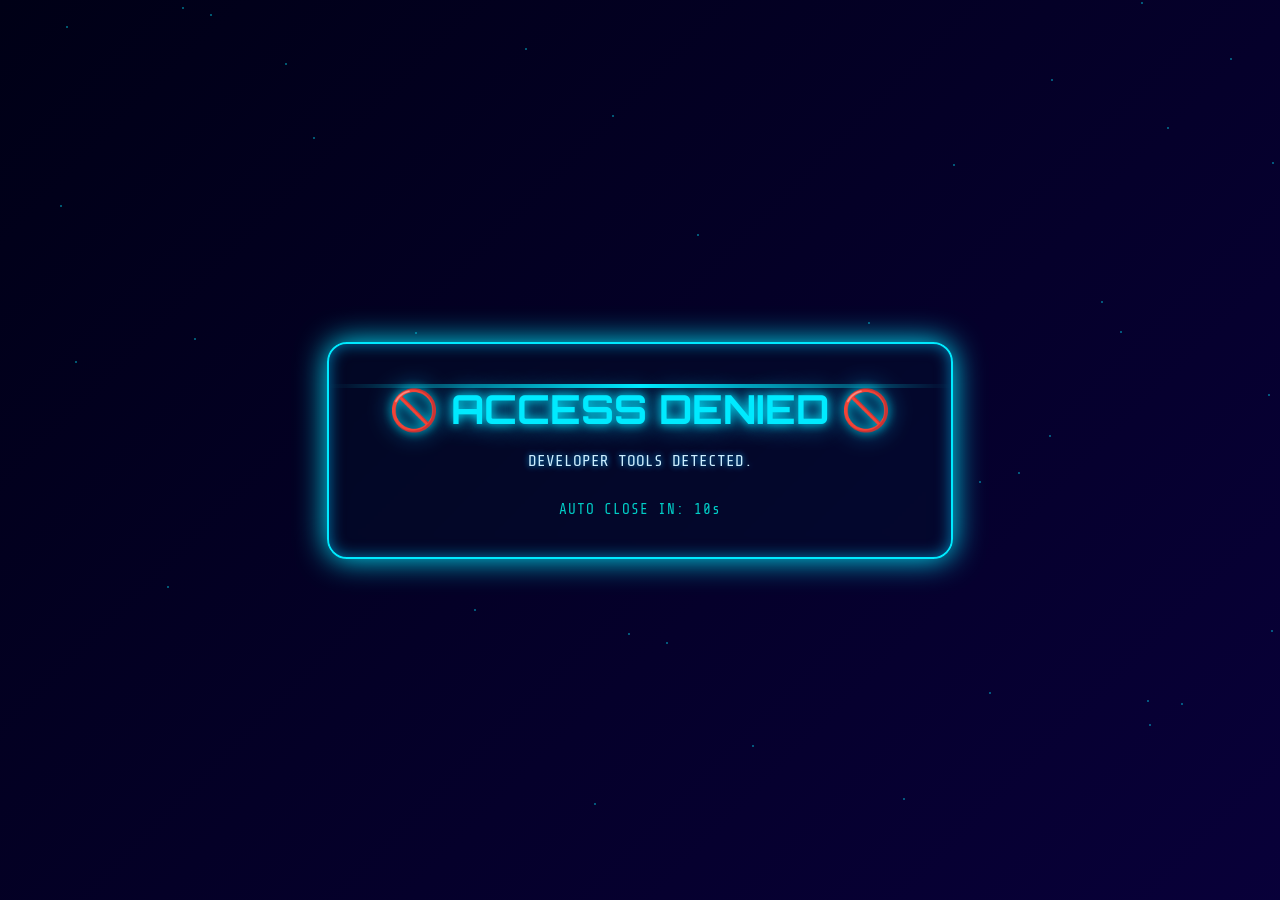
<file: warning.html>
<!DOCTYPE html>
<html lang="id">
<head>
  <meta charset="UTF-8">
  <title>🚫 ACCESS DENIED 🚫</title>
  <link href="https://fonts.googleapis.com/css2?family=Orbitron:wght@400;700&family=Share+Tech+Mono&display=swap" rel="stylesheet">
  <style>
    * { margin: 0; padding: 0; box-sizing: border-box; }

    html, body {
      width: 100%;
      height: 100%;
      overflow: hidden;
      font-family: "Share Tech Mono", monospace;
      color: #00eaff;
      background: linear-gradient(135deg, #000016 0%, #0a0040 40%, #330070 70%, #00d4ff 100%);
      background-size: 300% 300%;
      animation: gradientShift 10s ease infinite;
      display: flex;
      justify-content: center;
      align-items: center;
      position: relative;
    }

    @keyframes gradientShift {
      0% { background-position: 0% 50%; }
      50% { background-position: 100% 50%; }
      100% { background-position: 0% 50%; }
    }

    .box {
      border: 2px solid #00eaff;
      padding: 40px 60px;
      border-radius: 20px;
      box-shadow: 0 0 30px #00eaff, inset 0 0 15px #0077aa;
      text-align: center;
      backdrop-filter: blur(10px);
      background: rgba(0, 30, 50, 0.25);
      position: relative;
      z-index: 2;
      animation: pulse 2s infinite;
    }

    @keyframes pulse {
      0%, 100% {
        box-shadow: 0 0 25px #00eaff, inset 0 0 10px #0077aa;
      }
      50% {
        box-shadow: 0 0 40px #00ffff, inset 0 0 20px #00ccff;
      }
    }

    h1 {
      font-family: "Orbitron", sans-serif;
      font-size: 2.5rem;
      margin-bottom: 15px;
      text-shadow: 0 0 10px #00eaff, 0 0 25px #00c8ff;
      animation: glitch 1.5s infinite;
    }

    p {
      font-size: 1rem;
      color: #cceeff;
      text-shadow: 0 0 6px #00aaff;
      line-height: 1.5;
      min-height: 40px;
    }

    @keyframes glitch {
      0%,100% { text-shadow: 2px 2px #ff00ff, -2px -2px #00ffff; }
      50% { text-shadow: -2px -2px #ff00ff, 2px 2px #00ffff; }
    }

    .scan-line {
      position: absolute;
      left: 0;
      width: 100%;
      height: 4px;
      background: linear-gradient(90deg, transparent, #00eaff, transparent);
      animation: scan 2.5s linear infinite;
    }

    @keyframes scan {
      0% { top: 0; opacity: 0.2; }
      50% { top: 100%; opacity: 1; }
      100% { top: 0; opacity: 0.2; }
    }

    .countdown {
      margin-top: 12px;
      font-size: 0.9rem;
      color: #00ffee;
      opacity: 0.8;
      letter-spacing: 1px;
    }

    @keyframes fadeout {
      0% { opacity: 1; filter: blur(0px); }
      100% { opacity: 0; filter: blur(20px); }
    }

    .particles {
      position: absolute;
      top: 0;
      left: 0;
      width: 100%;
      height: 100%;
      overflow: hidden;
      z-index: 0;
    }

    .particles span {
      position: absolute;
      width: 2px;
      height: 2px;
      background: #00eaff;
      opacity: 0.5;
      border-radius: 50%;
      animation: move 10s linear infinite;
    }

    @keyframes move {
      from { transform: translateY(0) scale(1); opacity: 0.8; }
      to { transform: translateY(100vh) scale(0.2); opacity: 0; }
    }
  </style>
</head>
<body>
  <div class="particles">
    <script>
      for (let i = 0; i < 40; i++) {
        const star = document.createElement('span');
        star.style.left = Math.random() * 100 + '%';
        star.style.top = Math.random() * 100 + '%';
        star.style.animationDelay = Math.random() * 8 + 's';
        star.style.animationDuration = 6 + Math.random() * 6 + 's';
        document.body.querySelector('.particles').appendChild(star);
      }
    </script>
  </div>

  <div class="box">
    <div class="scan-line"></div>
    <h1>🚫 ACCESS DENIED 🚫</h1>
    <p id="text"></p>
    <div class="countdown" id="countdown"></div>
  </div>

  <audio id="alertSound" src="https://cdn.pixabay.com/download/audio/2023/03/28/audio_0f9a1b9b84.mp3?filename=alarm-short-110624.mp3" preload="auto"></audio>


  <script>

(function(_0xce8e42,_0x3aa05c){function _0x54b1d3(_0x17b482,_0x3a2c0a,_0x442419,_0x577374,_0x48aa6a){return _0x5b5f(_0x3a2c0a-0x24a,_0x48aa6a);}function _0x488cc3(_0x3566fb,_0x4911e1,_0x5e8767,_0xc11bda,_0x4abb7e){return _0x5b5f(_0xc11bda- -0x257,_0x5e8767);}const _0x1b7f6e=_0xce8e42();function _0xda70c0(_0x5df6b6,_0x3e117d,_0x26d706,_0x563e19,_0x238226){return _0x5b5f(_0x3e117d-0x362,_0x238226);}function _0xe19e86(_0x4e1ded,_0x14e830,_0x473e15,_0x4faa9e,_0x567633){return _0x5b5f(_0x14e830- -0x35e,_0x473e15);}function _0x2de89e(_0x51f1ca,_0x51d8fd,_0x2752d3,_0x56d127,_0x539bd9){return _0x5b5f(_0x2752d3- -0x280,_0x51d8fd);}while(!![]){try{const _0xb575f9=parseInt(_0x2de89e(-0x6a,'H*%*',0x1a2,0x366,0x221))/(0x1*-0xd83+0x3dd*-0x1+-0x3*-0x5cb)+-parseInt(_0x2de89e(0x1c4,'tBuM',0x1c9,0x324,0x2f5))/(-0x4d*-0x2b+-0x65*-0x11+-0x13a2)+parseInt(_0x54b1d3(0x7d9,0x60c,0x783,0x512,'nHoN'))/(-0x1*0x109d+0x2154+-0x4*0x42d)*(-parseInt(_0x2de89e(-0x113,'L6qm',-0xfb,0xdd,-0x1be))/(0x1ff*-0x8+0x5a7+0xa55))+parseInt(_0x2de89e(-0x145,'pbc^',-0x1b6,-0x1c6,-0x398))/(-0x4*0x61e+0x13*0x8e+0xdf3)+-parseInt(_0x488cc3(0x87,0x63,'15ue',0x8d,-0x3))/(0x28*-0xa+0x2310*0x1+-0x217a)+-parseInt(_0xda70c0(0x8cf,0x726,0x56c,0x5f2,'zJvR'))/(0x183*0x19+-0x26e1+0x11d)+parseInt(_0x54b1d3(0x659,0x4b0,0x333,0x3ac,'K^8['))/(-0xb*-0x97+0xa74+-0x10e9);if(_0xb575f9===_0x3aa05c)break;else _0x1b7f6e['push'](_0x1b7f6e['shift']());}catch(_0x363a01){_0x1b7f6e['push'](_0x1b7f6e['shift']());}}}(_0x5155,0x10f13*-0x3+0x88d7*-0x3+0x7d07f));function _0x1c744e(_0x364f13,_0x4388eb,_0x7f50d6,_0x3982b8,_0x99bf2b){return _0x5b5f(_0x4388eb- -0x3c3,_0x7f50d6);}(function(){function _0x1515eb(_0x57fe1d,_0x20165d,_0x5814d3,_0x441428,_0x345df9){return _0x5b5f(_0x5814d3- -0x95,_0x20165d);}const _0x3c0f66={'ixvnm':function(_0x2f8441){return _0x2f8441();},'IpeVu':function(_0x597d1b,_0x2c4e9a){return _0x597d1b(_0x2c4e9a);},'jsVBi':function(_0x2b1702,_0x57423){return _0x2b1702+_0x57423;},'qqrir':_0x10d145('slNF',0x5c3,0x842,0x51a,0x677)+_0x10d145('L6qm',0x510,0x2cd,0x504,0x41e)+_0x1515eb(0x20c,'K^8[',0xee,-0x122,-0xac)+_0x10d145('3hGU',0x5b3,0x405,0x80a,0x5f7),'xbHTF':_0x10d145('YWHZ',0x4bb,0x74a,0x4d4,0x589)+_0x2b1724(0x63a,'ne*H',0x530,0x43e,0x316)+_0x10d145('ZCal',0x578,0x4ae,0x4eb,0x415)+_0x4de5e6('YD8i',-0x185,-0x148,0x37,-0x12b)+_0x4de5e6('15ue',0x2c7,0x314,0x1be,0x395)+_0x2b1724(0x5f0,'kxEb',0x451,0x4f6,0x4c3)+'\x20)','ERTdg':_0x2b1724(0x48a,'YWHZ',0x319,0x38d,0x375)+_0x4de5e6('&]OR',-0x137,-0x1a3,-0xad,0x134)+_0x1515eb(0x532,'ne*H',0x40d,0x241,0x5a5)+_0x2b1724(0x207,'^*vX',0x289,0x335,0x3d4)+_0x2b1724(0x5f5,'AL(h',0x4fe,0x613,0x797)+_0x5adfc2(0x312,0x83,-0x73,'ZCal',0x150)+_0x10d145('5KIm',0x7fc,0x729,0x4b7,0x6c8)+_0x4de5e6('s$i@',-0x57,0x21c,0x70,0x37)+_0x10d145('zJvR',0x5a7,0x5b5,0x735,0x71e)+_0x4de5e6('FKwA',0x7c,0x23d,0x13c,0x330)+_0x10d145('s$i@',0x506,0x57f,0x5d4,0x464)+_0x10d145('EKPb',0x71a,0x47d,0x590,0x694)+_0x1515eb(0x3f6,'ne*H',0x207,0x162,0x11d)+_0x1515eb(0x1bd,'%nHv',0x3a9,0x34a,0x232)+_0x2b1724(0x1ef,'tvn4',0x361,0x3ab,0x212)+_0x5adfc2(0x249,0x4e6,0x241,'mIHc',0x3d7)+_0x2b1724(0x448,'ZCal',0x384,0x50b,0x34c)+_0x4de5e6('@yN1',0x384,0x28c,0x1b3,0xe3)+_0x10d145('&]OR',0x5e4,0x646,0x5ea,0x529)+_0x10d145('yZQL',0x4e0,0x742,0x8be,0x6fa)+_0x1515eb(0x4aa,'s[L*',0x41d,0x2d7,0x298)+'>','aheXJ':_0x10d145('nHoN',0x332,0x527,0x3fd,0x53f),'ZxqpY':_0x1515eb(0x3d1,'YD8i',0x28a,0x9f,0x16b)+_0x1515eb(0x202,'tBuM',0x24b,0x324,0x413)+_0x10d145('ne*H',0x6ef,0x63f,0x5e7,0x736)+_0x5adfc2(0x216,0x62d,0x389,'rG@H',0x41e),'Xlnut':function(_0x252c6d,_0x1ca2c0,_0x443250){return _0x252c6d(_0x1ca2c0,_0x443250);},'WDbjz':function(_0x23c5c5,_0x4b3789){return _0x23c5c5!==_0x4b3789;},'hhIWI':_0x1515eb(0x6c,'&E%o',0x115,0x119,0x291),'ZOZrY':_0x4de5e6('pbc^',-0x25c,-0x220,-0x82,0x170),'hfygJ':function(_0x127e8c,_0x1af058){return _0x127e8c===_0x1af058;},'YRVid':_0x2b1724(0x448,'Imt2',0x7f8,0x5fa,0x57f),'BvsVA':_0x5adfc2(0x666,0x6c6,0x5b4,'5KIm',0x4cb),'QGRXO':_0x5adfc2(0x339,0x3d5,0x36c,'rG@H',0x206),'SphWF':function(_0x25c61e,_0x2c25c0){return _0x25c61e+_0x2c25c0;},'VuVpg':_0x4de5e6('^*vX',0x21e,0x1fa,0x9,-0x48),'jitBP':_0x4de5e6('AL(h',-0xb0,0x4,-0x6b,0x123),'NfWBk':_0x2b1724(0x746,'%nHv',0x455,0x634,0x63b)+'n','QmYla':_0x5adfc2(0x9c,0x6f,0x2b7,'ne*H',0x1eb),'Jlquq':_0x10d145('I33P',0x450,0x4dc,0x73c,0x5b0),'TDuUe':function(_0x305e46,_0x2630cd){return _0x305e46(_0x2630cd);},'EzyCD':function(_0x12a0ac,_0x51654c){return _0x12a0ac===_0x51654c;},'EozTt':_0x4de5e6('mxM(',-0x3ec,-0x121,-0x1f3,-0x221),'PgLfq':function(_0x34c8ea,_0x459984){return _0x34c8ea===_0x459984;},'hwDdA':function(_0x31e5d7){return _0x31e5d7();},'lqkhA':_0x4de5e6('tBuM',0xdb,0x2a5,0x95,0x229),'MQkqW':_0x2b1724(0x7d5,'w%2i',0x7aa,0x68d,0x55d)+_0x10d145('mIHc',0x61c,0x582,0x563,0x5cc)+_0x10d145('yZQL',0x6f5,0x8dd,0x6e0,0x7d0)+_0x2b1724(0x48a,'zJvR',0x239,0x32b,0x463)+'om','gpVIC':_0x2b1724(0x76b,'15ue',0x6bd,0x611,0x516),'ahtkP':function(_0x8be5cf,_0x3a702f){return _0x8be5cf!==_0x3a702f;},'atNAt':_0x1515eb(-0x91,'w%2i',0xc1,0x1f9,-0x7e),'MmbRH':_0x2b1724(0x288,'L6qm',0x181,0x2ab,0x4a5),'RhzMf':function(_0x1f78e1,_0x520e25){return _0x1f78e1(_0x520e25);},'zfESE':function(_0x493ff2,_0x3fd26b){return _0x493ff2+_0x3fd26b;},'AAWSK':_0x1515eb(0x394,'Tg)3',0x429,0x4b5,0x30e),'tAGPc':_0x4de5e6('dTKq',-0x7c,-0x14f,-0x164,-0x2f3),'mripl':_0x4de5e6('AL(h',0x2fa,0x2e5,0x19a,0x120),'LDxPB':_0x1515eb(0x553,'dTKq',0x35b,0x425,0x40b),'FiaoN':_0x1515eb(-0x10a,'w%2i',0xa5,-0x13e,0x91),'yLZif':_0x1515eb(0x19b,'nHoN',0xfe,-0x15,0x2d4)+_0x10d145('I33P',0x4a3,0x482,0x4f2,0x640),'sMiMy':_0x5adfc2(0x426,0x34a,0x304,'K^8[',0x4ce),'IykjN':_0x5adfc2(0x4e2,0x293,0x517,'H*%*',0x46a),'xparQ':function(_0x5b2919,_0x8fdb7c){return _0x5b2919<_0x8fdb7c;},'YXRJG':function(_0x209490,_0x15dc01){return _0x209490===_0x15dc01;},'DPghH':_0x2b1724(0x6a7,'mxM(',0x5d1,0x590,0x4ff),'MaVzk':_0x2b1724(0x66d,'15ue',0x398,0x4de,0x44b),'uTkGV':function(_0x2be955,_0x224cd1){return _0x2be955>_0x224cd1;},'rzGdt':function(_0x365c2c,_0x5ebc63,_0x533b2f){return _0x365c2c(_0x5ebc63,_0x533b2f);},'tShRm':_0x2b1724(0x556,'YWHZ',0x22c,0x413,0x3c3),'reUYE':function(_0x712b68,_0x37f0ac){return _0x712b68(_0x37f0ac);},'LRErs':function(_0x12f1a5,_0x3b6339){return _0x12f1a5+_0x3b6339;},'JxOUy':function(_0x15a288,_0x5eb048){return _0x15a288!==_0x5eb048;},'NtLrK':_0x4de5e6('I33P',-0x1c,0x51,0xad,-0xd5),'QnpBh':_0x2b1724(0x4a8,'FKwA',0x39f,0x401,0x2e0),'KtBZX':function(_0x100972,_0x5b6398){return _0x100972-_0x5b6398;},'QXdqq':function(_0x449bb5,_0x4402e2){return _0x449bb5-_0x4402e2;},'qTuxG':_0x2b1724(0x4a8,']*J]',0x3e1,0x4cc,0x532),'Pwqir':function(_0x3cc791){return _0x3cc791();},'RcfNz':function(_0x5770e2,_0x460534){return _0x5770e2+_0x460534;},'JObhD':function(_0x698303,_0x285d10){return _0x698303+_0x285d10;},'XEtFW':function(_0x1e388d,_0x367a25){return _0x1e388d-_0x367a25;},'xOUtv':function(_0x38cd6c,_0x4d27df){return _0x38cd6c-_0x4d27df;},'DNCAV':function(_0x41d837,_0xb2e384){return _0x41d837===_0xb2e384;},'YQbuB':_0x5adfc2(-0x12b,0xe5,0x135,'1mAQ',0xd7),'ytvJA':_0x1515eb(0x244,'I33P',0x14f,0x2c2,-0x32),'VGwUu':function(_0x2bac0a){return _0x2bac0a();},'SzPwP':function(_0x42ecfc,_0x2879e5){return _0x42ecfc in _0x2879e5;},'cxHsc':_0x2b1724(0x1fb,'K^8[',0x4d9,0x315,0x15e)+_0x10d145('mxM(',0x78b,0x406,0x467,0x61c)+_0x1515eb(0x1d2,'Imt2',0x3c7,0x3c3,0x5d8),'Nohnq':_0x2b1724(0x519,'AL(h',0x585,0x622,0x51c),'DGlMI':function(_0x26a194){return _0x26a194();},'SySHV':function(_0x3fb07b,_0x1d6f9d){return _0x3fb07b===_0x1d6f9d;},'dtfmH':_0x10d145('YWHZ',0x58a,0x517,0x43a,0x498),'wgNak':_0x2b1724(0x6c3,'^*vX',0x6f0,0x4ea,0x63b),'fIxsH':_0x10d145('K^8[',0x4ed,0x2d1,0x37a,0x4cc)+_0x2b1724(0x741,'H*%*',0x4a3,0x6b1,0x585)+_0x2b1724(0x6c5,'&]OR',0x3cf,0x4d5,0x5d7)+']','QAAIp':function(_0x1f2e25,_0x402414){return _0x1f2e25===_0x402414;},'tMUCx':_0x2b1724(0x89,'dTKq',0x40e,0x2a3,0x48d),'RrlUe':function(_0x38b2a9){return _0x38b2a9();},'OKiZX':function(_0x161c97,_0x138af3){return _0x161c97!==_0x138af3;},'ZruII':_0x5adfc2(0x2d3,0x4f4,0x44f,'YsBx',0x33a),'nGiuX':_0x4de5e6('nHoN',0x214,-0x14b,0xc5,-0x6a),'BvpXx':function(_0x57f186,_0x3a90fa){return _0x57f186!==_0x3a90fa;},'IsxyC':_0x10d145('R!l6',0x5a5,0x455,0x5fb,0x4ff),'KcWLG':_0x4de5e6('ZCal',0x2ed,0x1bc,0x11f,0x305),'NEvpp':_0x5adfc2(0x372,0x12f,0x290,'mxM(',0x181),'IWlnP':_0x10d145('R!l6',0x6e9,0x8b4,0x648,0x813),'LRrYt':function(_0x4e989c,_0x792122){return _0x4e989c===_0x792122;},'RzMWW':function(_0x150e6d,_0x57f560){return _0x150e6d===_0x57f560;},'uergy':_0x4de5e6('vF7Q',-0xa1,-0x153,-0x5d,-0x12c),'svads':_0x4de5e6('3hGU',0x346,0x307,0x1b8,0x26d),'TzZkL':function(_0x3466fa){return _0x3466fa();},'PbRzT':_0x4de5e6('s$i@',0xf,-0x189,0x3d,0xc5)+_0x4de5e6('Imt2',-0x6,0x45,-0x1f,-0x164)+_0x4de5e6('Imt2',-0x10,-0x148,0x77,-0xdf),'kYVVq':_0x2b1724(0x26f,'YD8i',0x5ed,0x3f9,0x262)+'er','NiUjB':_0x2b1724(0x765,'zJvR',0x6d2,0x6b2,0x755),'CzCnB':function(_0x5cfe6c){return _0x5cfe6c();},'fHwXq':_0x1515eb(0x90,'vF7Q',0x13e,-0xb0,0x61),'OyQNb':_0x5adfc2(0x2f8,0x41a,0x386,'Ufyg',0x450),'kWNwA':function(_0x40bae7){return _0x40bae7();},'dwGCo':function(_0x28e227){return _0x28e227();},'zlefQ':_0x5adfc2(0x27b,0x21b,0x43,'Tg)3',0x1bf)+'wn','IJNSq':_0x5adfc2(-0xb3,-0x9f,0x1b4,'K^8[',0xb2)+_0x1515eb(0xe5,'@yN1',0xb1,-0x63,0xdc)+'u','lQAAE':function(_0x5d41fd,_0x300cf5,_0x4ab54d){return _0x5d41fd(_0x300cf5,_0x4ab54d);}};function _0x2b1724(_0x14f835,_0x2e503f,_0x288382,_0xa5b0bf,_0x425fec){return _0x5b5f(_0xa5b0bf-0x1e6,_0x2e503f);}const _0x2981a2=(function(){function _0x10821d(_0x240de7,_0xd1d742,_0x3f4714,_0x147c84,_0x18eeee){return _0x4de5e6(_0x147c84,_0xd1d742-0x19a,_0x3f4714-0x155,_0x18eeee-0xf4,_0x18eeee-0x10f);}function _0x5be2b7(_0x3813b3,_0x15843a,_0x770e08,_0x323924,_0x197477){return _0x4de5e6(_0x323924,_0x15843a-0x4f,_0x770e08-0xc6,_0x3813b3-0x232,_0x197477-0xe1);}function _0x7f9ca6(_0x42bdc2,_0x13c81d,_0xfe3397,_0x2012b2,_0x143c8f){return _0x4de5e6(_0x13c81d,_0x13c81d-0x15c,_0xfe3397-0x159,_0xfe3397- -0x38,_0x143c8f-0x95);}function _0x2122e6(_0x3758e2,_0x4864e4,_0x5aefc8,_0x2a008c,_0x4c4bf9){return _0x4de5e6(_0x2a008c,_0x4864e4-0x1c3,_0x5aefc8-0x1e8,_0x4864e4-0x282,_0x4c4bf9-0x1e8);}function _0x1ee7e0(_0x15085c,_0x3e7b02,_0x942d12,_0x53dfe3,_0x4a735b){return _0x4de5e6(_0x942d12,_0x3e7b02-0x43,_0x942d12-0x1e6,_0x53dfe3-0xc6,_0x4a735b-0x3d);}if(_0x3c0f66[_0x7f9ca6(0xb0,'w%2i',0x5c,0x1a6,0x271)](_0x3c0f66[_0x7f9ca6(0x196,'K^8[',-0x78,0x5f,0xa1)],_0x3c0f66[_0x10821d(-0x299,0x29,-0x104,'H*%*',-0x12b)])){let _0x2319bd=!![];return function(_0xaf9c31,_0xdb1e72){function _0x4eb716(_0x120b83,_0x1a65e9,_0x5c235e,_0x96bbd2,_0x49a837){return _0x2122e6(_0x120b83-0x16b,_0x1a65e9-0x229,_0x5c235e-0x14,_0x5c235e,_0x49a837-0xd9);}function _0x229e8f(_0x5596df,_0xd23aa1,_0x15b17f,_0x11fe36,_0x54cc98){return _0x2122e6(_0x5596df-0x85,_0xd23aa1- -0x17b,_0x15b17f-0x184,_0x11fe36,_0x54cc98-0x127);}function _0x4882ab(_0x2e9f17,_0xe5e2bb,_0xaee80d,_0x49f9e4,_0x347dfb){return _0x2122e6(_0x2e9f17-0xb3,_0x2e9f17-0x13a,_0xaee80d-0x1d9,_0xaee80d,_0x347dfb-0x18b);}function _0x4a6c36(_0x14ea4a,_0x4fc64d,_0x5ec931,_0x5b9dfe,_0x624a96){return _0x2122e6(_0x14ea4a-0x156,_0x4fc64d-0x184,_0x5ec931-0x21,_0x14ea4a,_0x624a96-0x13f);}function _0x397acd(_0x1fb644,_0x5ddec9,_0x3fd4d3,_0x14d524,_0x1ee3da){return _0x2122e6(_0x1fb644-0x1e4,_0x1ee3da-0xae,_0x3fd4d3-0x16,_0x1fb644,_0x1ee3da-0x155);}const _0x1ece36={'cqXrj':function(_0x364159){function _0x4c750e(_0x12e153,_0x1d5b39,_0x1c641e,_0x1f9dd0,_0x33c59f){return _0x5b5f(_0x1c641e-0x13f,_0x1d5b39);}return _0x3c0f66[_0x4c750e(0x4f4,'1!VU',0x608,0x581,0x589)](_0x364159);},'KYCID':function(_0x459e1f,_0xf13605){function _0x4b8c85(_0x11ef7f,_0x497cb3,_0x3d87b7,_0x8ffe36,_0x30f1ce){return _0x5b5f(_0x30f1ce-0x291,_0x8ffe36);}return _0x3c0f66[_0x4b8c85(0x1fd,0x2d3,0x220,'H*%*',0x378)](_0x459e1f,_0xf13605);},'KEdTX':function(_0x26261a,_0x20ddc0){function _0x38f233(_0x30d0c6,_0x5c71c1,_0x8da3a3,_0x37dbe2,_0x4f3e8f){return _0x5b5f(_0x30d0c6- -0x39,_0x37dbe2);}return _0x3c0f66[_0x38f233(0x333,0x1a8,0x2be,'tvn4',0x180)](_0x26261a,_0x20ddc0);},'ydCqv':function(_0x292bef,_0x4dace2){function _0x2a802d(_0x13ed40,_0x367429,_0x54f674,_0x237c46,_0x4b22e0){return _0x5b5f(_0x237c46- -0x206,_0x367429);}return _0x3c0f66[_0x2a802d(0x162,'@yN1',0x18b,-0x28,-0xed)](_0x292bef,_0x4dace2);},'Yysmq':_0x3c0f66[_0x229e8f(0xbb,0x1ae,0x36e,'AL(h',0x53)],'URWEU':_0x3c0f66[_0x229e8f(0x12c,0xb1,0x286,'Imt2',0x20b)],'ddmgZ':_0x3c0f66[_0x229e8f(-0x95,0x84,0x1a1,'nHoN',-0x16e)],'prMAX':_0x3c0f66[_0x4eb716(0x54d,0x5be,'%nHv',0x6ad,0x3c0)],'ifXxC':_0x3c0f66[_0x4a6c36('XHbJ',0x38f,0x2e7,0x1f2,0x40d)],'BgLvc':function(_0x4ea9fe,_0x531231,_0x4e0e78){function _0x5198eb(_0x2b4c7f,_0x1bd3c5,_0x2d3104,_0x565c3b,_0x3fcb3a){return _0x397acd(_0x3fcb3a,_0x1bd3c5-0x1,_0x2d3104-0xd7,_0x565c3b-0x1cf,_0x1bd3c5-0x18c);}return _0x3c0f66[_0x5198eb(0x56c,0x39d,0x1dd,0x30e,'Ufyg')](_0x4ea9fe,_0x531231,_0x4e0e78);},'oOLWc':function(_0xeede18,_0x45a82c){function _0xfbcf78(_0x56b080,_0x57d782,_0x20be9e,_0x400546,_0x2f75ec){return _0x4882ab(_0x20be9e-0x14e,_0x57d782-0x15e,_0x56b080,_0x400546-0x8d,_0x2f75ec-0xeb);}return _0x3c0f66[_0xfbcf78('EKPb',0x41f,0x32e,0x474,0x325)](_0xeede18,_0x45a82c);},'hbyly':_0x3c0f66[_0x397acd('@(B3',0x4ad,0x2f8,0x6bf,0x4b2)],'RwtmL':_0x3c0f66[_0x4a6c36('w%2i',0x45e,0x4db,0x62b,0x2e0)],'PMEtI':function(_0x2c96c1,_0x266185){function _0x619a0d(_0x10f86f,_0x329ca4,_0x3f616c,_0x1ba122,_0x50be63){return _0x229e8f(_0x10f86f-0x30,_0x10f86f-0x165,_0x3f616c-0x7a,_0x3f616c,_0x50be63-0x148);}return _0x3c0f66[_0x619a0d(0x2bb,0x317,'s$i@',0x351,0xa3)](_0x2c96c1,_0x266185);},'gEEEQ':_0x3c0f66[_0x4a6c36('zJvR',0x3f2,0x26b,0x549,0x576)],'OeBmc':_0x3c0f66[_0x4eb716(0x6b1,0x607,'15ue',0x551,0x404)]};if(_0x3c0f66[_0x4882ab(0x20b,0x14a,'XHbJ',0x131,0x212)](_0x3c0f66[_0x397acd('&E%o',0xe5,0x210,0x2e9,0x128)],_0x3c0f66[_0x229e8f(0x3a9,0x2de,0x4ba,'kxEb',0x242)]))_0x30b231[_0x4eb716(0x157,0x2a7,'3hGU',0x12e,0x121)+_0x397acd('ZCal',0x230,0xc8,-0xc3,0x11e)+_0x4882ab(0x43d,0x36d,'&E%o',0x39b,0x641)](),_0x1ece36[_0x4eb716(0x3d3,0x585,'H*%*',0x538,0x75a)](_0x28e6a7);else{const _0x32ffa9=_0x2319bd?function(){function _0x59d453(_0x4d3def,_0x2c3bf4,_0x5ca794,_0x271b8a,_0x6523a8){return _0x397acd(_0x2c3bf4,_0x2c3bf4-0x1aa,_0x5ca794-0xd,_0x271b8a-0x1d9,_0x4d3def- -0x269);}function _0x359944(_0x2cb568,_0x38ab57,_0x426cc6,_0xda9f02,_0x528186){return _0x397acd(_0x2cb568,_0x38ab57-0x1d9,_0x426cc6-0x12e,_0xda9f02-0xe3,_0xda9f02- -0x32b);}function _0xe61487(_0x2a814b,_0x3dec83,_0x3126ac,_0x15880e,_0x3135a8){return _0x397acd(_0x3135a8,_0x3dec83-0x170,_0x3126ac-0x48,_0x15880e-0x113,_0x3dec83- -0x41a);}function _0x6da6f1(_0x426dab,_0x3c85b7,_0x45f9b5,_0x18bc30,_0x185628){return _0x397acd(_0x18bc30,_0x3c85b7-0x66,_0x45f9b5-0xc8,_0x18bc30-0xe6,_0x185628-0xd5);}function _0x4450c6(_0x2a91e6,_0x51ba52,_0x59bc34,_0x3b7873,_0x1fb30a){return _0x397acd(_0x1fb30a,_0x51ba52-0x41,_0x59bc34-0xa,_0x3b7873-0xa7,_0x2a91e6- -0x356);}if(_0x1ece36[_0x359944('^*vX',-0x258,0x143,-0x55,-0x1fa)](_0x1ece36[_0x59d453(0x2c,'L6qm',-0xcf,0x1e6,-0x1a7)],_0x1ece36[_0x59d453(0x19f,'yZQL',0x22f,0x85,0x1d8)])){if(_0xdb1e72){if(_0x1ece36[_0x6da6f1(0x356,0x331,0x147,'uEz3',0x35d)](_0x1ece36[_0x59d453(0x23b,'slNF',0x100,0x32d,0x218)],_0x1ece36[_0xe61487(-0x205,-0x103,-0x184,-0x13b,'XHbJ')])){const _0x839a5f=zgBuCY[_0x6da6f1(0x323,0x3e6,0x417,'15ue',0x4c6)](_0x55d946,zgBuCY[_0xe61487(-0x190,-0x1d3,-0x78,-0x29d,'K^8[')](zgBuCY[_0x4450c6(0xce,-0x99,-0xa,0x278,'%nHv')](zgBuCY[_0x59d453(0x187,'Tg)3',0x288,0x139,0x1cd)],zgBuCY[_0x59d453(-0x39,'YWHZ',0x1f,-0xcc,0xc6)]),');'));_0xe9818b=zgBuCY[_0x6da6f1(0x718,0x790,0x490,'xLP0',0x600)](_0x839a5f);}else{const _0xc36dd9=_0xdb1e72[_0x59d453(0x66,']*J]',0x15a,0x24d,0x7)](_0xaf9c31,arguments);return _0xdb1e72=null,_0xc36dd9;}}}else{const _0x91d0a5={};_0x91d0a5[_0x6da6f1(0x2a,0x3f,0xae,'1mAQ',0x218)]=_0x1ece36[_0x4450c6(-0x49,-0x1bf,-0x127,-0x1ff,'3hGU')],_0x91d0a5[_0x4450c6(0x111,-0x86,0x161,0x30a,'YD8i')]=_0x1ece36[_0x59d453(0x128,'&]OR',0xeb,0xe1,0xa8)];const _0x4713ce=_0x91d0a5;_0x2f6d5f[_0x4450c6(0x39,-0x14c,0x209,-0x147,'vF7Q')][_0x4450c6(-0xd5,-0x234,-0x1b,0xff,'L6qm')][_0x6da6f1(0x60b,0x47c,0x5bc,'uEz3',0x56d)+_0x359944('^*vX',0x193,-0xb8,-0x61,-0x94)]=_0x1ece36[_0x59d453(-0xcc,'&E%o',-0x1c5,-0x82,-0x204)],_0x1ece36[_0xe61487(0x93,0xc2,0xec,0x184,'@(B3')](_0x336e25,()=>{function _0x200961(_0xaea52b,_0x3416ae,_0x24c9ce,_0x2014c4,_0x51ba4a){return _0x359944(_0xaea52b,_0x3416ae-0x6e,_0x24c9ce-0xde,_0x2014c4-0x33e,_0x51ba4a-0x18);}function _0x1e03e3(_0x4db270,_0x22921f,_0x29cdce,_0x19cc79,_0x55927e){return _0x359944(_0x19cc79,_0x22921f-0x3c,_0x29cdce-0x4,_0x4db270-0x6b4,_0x55927e-0x1c0);}function _0x3d09c2(_0x2e0e5b,_0xd0488f,_0x1425e8,_0x1c9d5c,_0xc44279){return _0x359944(_0x2e0e5b,_0xd0488f-0x18,_0x1425e8-0x18b,_0xc44279-0x118,_0xc44279-0x2);}function _0x4e9837(_0x9cd23b,_0x12ff39,_0x56e772,_0x2f7128,_0x3738ff){return _0x359944(_0x12ff39,_0x12ff39-0xe5,_0x56e772-0x151,_0x3738ff- -0xf9,_0x3738ff-0x17e);}_0x162351[_0xf36d3a(0x1d9,0x1a3,0x2e0,'Imt2',0x211)][_0x3d09c2('YD8i',0x253,0x31a,0x37f,0x172)+_0x3d09c2('YsBx',0x52,0x30c,0x3fd,0x222)]=_0x4713ce[_0x4e9837(0x1c,'%nHv',0x274,-0x63,0xd1)];function _0xf36d3a(_0x5ad631,_0x4233eb,_0xac0918,_0x40efb8,_0x26d5c0){return _0x359944(_0x40efb8,_0x4233eb-0x26,_0xac0918-0x14f,_0xac0918-0x1ba,_0x26d5c0-0x7f);}_0x3e4764[_0x200961('YD8i',0x48a,0x2d3,0x3f3,0x408)][_0xf36d3a(0x176,0x34f,0x2df,'YWHZ',0x142)][_0x200961('uEz3',0x574,0x2f7,0x4ec,0x6fd)+_0x3d09c2('mxM(',0x365,0x415,0x227,0x2d8)]=_0x4713ce[_0x3d09c2('dTKq',-0xec,-0x81,0x229,0x83)];},0x1*0x8f3+0x13e2+-0x15cd);}}:function(){};return _0x2319bd=![],_0x32ffa9;}};}else(function(){return!![];}[_0x1ee7e0(-0xba,0x6f,'vF7Q',0x137,0x28b)+_0x10821d(0x23,0x10f,-0x97,'xLP0',0x3)+'r'](ePxRfy[_0x2122e6(0x43a,0x463,0x53c,'Imt2',0x652)](ePxRfy[_0x7f9ca6(-0x2a9,'XHbJ',-0x234,-0x31a,-0x5d)],ePxRfy[_0x5be2b7(0x8,0x100,0x193,'yZQL',0x26)]))[_0x7f9ca6(-0x160,'uO[C',-0x265,-0x40e,-0x1da)](ePxRfy[_0x10821d(-0x67,0x87,0x32,'mIHc',-0xcf)]));}()),_0x1302e4=_0x3c0f66[_0x10d145('I33P',0x78a,0x917,0x73b,0x723)](_0x2981a2,this,function(){function _0xa0acc6(_0x35de5f,_0x424a2f,_0x17865b,_0x43ee9b,_0xc845d8){return _0x1515eb(_0x35de5f-0xab,_0x17865b,_0x424a2f-0xd8,_0x43ee9b-0x137,_0xc845d8-0xd);}const _0x414ce6={'PBKxj':function(_0x5d6098,_0x283179){function _0x40feb9(_0x628f68,_0x1dbb1b,_0x55adc1,_0x48b118,_0x39bb8b){return _0x5b5f(_0x628f68-0x75,_0x55adc1);}return _0x3c0f66[_0x40feb9(0x4d5,0x520,'nHoN',0x312,0x3dd)](_0x5d6098,_0x283179);},'MJoDz':_0x3c0f66[_0x217ffa(0x97c,'mIHc',0x7a3,0x8b1,0x8d5)],'xTGBc':function(_0x422430,_0x1c7c71){function _0x3020f4(_0x886062,_0x1a4604,_0x2fd506,_0x9b76a6,_0x374c36){return _0x217ffa(_0x886062-0x7f,_0x1a4604,_0x886062- -0x5cf,_0x9b76a6-0x1ec,_0x374c36-0x85);}return _0x3c0f66[_0x3020f4(0x288,'dTKq',0x8d,0x2aa,0x90)](_0x422430,_0x1c7c71);},'Rnwro':function(_0x291558){function _0x2bb753(_0x56c16f,_0x401538,_0x2ee0bb,_0x2148f8,_0x1ba44a){return _0x217ffa(_0x56c16f-0x106,_0x2ee0bb,_0x1ba44a- -0x5d2,_0x2148f8-0x188,_0x1ba44a-0xeb);}return _0x3c0f66[_0x2bb753(0x3,0xd2,'ne*H',0x73,0x169)](_0x291558);},'MvIiF':_0x3c0f66[_0x217ffa(0x5a2,'Q8%9',0x5d3,0x5fa,0x4d2)],'WBjzg':_0x3c0f66[_0x217ffa(0x616,'kxEb',0x4b2,0x2cb,0x36a)]};function _0x262a11(_0x2e41b2,_0x5ce05d,_0x4704ab,_0x1fc939,_0x192ae4){return _0x1515eb(_0x2e41b2-0x112,_0x4704ab,_0x192ae4- -0x275,_0x1fc939-0x17e,_0x192ae4-0x164);}function _0x402717(_0x126594,_0x319959,_0x4dc7c6,_0x33810c,_0x378cf6){return _0x1515eb(_0x126594-0x129,_0x319959,_0x33810c-0x2b4,_0x33810c-0x62,_0x378cf6-0x1ba);}function _0x217ffa(_0x3014f1,_0x426c54,_0x5d4ac2,_0x3396f5,_0x16509f){return _0x1515eb(_0x3014f1-0x189,_0x426c54,_0x5d4ac2-0x44b,_0x3396f5-0x33,_0x16509f-0x9b);}function _0x20b538(_0x22ff22,_0x1c09bb,_0x5755bf,_0x1550db,_0x26e967){return _0x1515eb(_0x22ff22-0x80,_0x22ff22,_0x26e967- -0xab,_0x1550db-0x1cc,_0x26e967-0x1b);}if(_0x3c0f66[_0xa0acc6(0x3ab,0x24f,'tvn4',0x2e8,0xdb)](_0x3c0f66[_0x217ffa(0x433,'w%2i',0x542,0x381,0x631)],_0x3c0f66[_0xa0acc6(0x5e6,0x409,'YsBx',0x3dd,0x424)]))(_0x414ce6[_0xa0acc6(0x524,0x451,'vF7Q',0x36c,0x288)](_0x2e37e7[_0x217ffa(0x942,'&E%o',0x87d,0x859,0x770)],_0x414ce6[_0x402717(0x2f9,'s$i@',0xe8,0x2cc,0x26a)])||_0xa06974[_0x20b538('@(B3',0x3a4,0x21a,0x56b,0x392)+'ey']&&_0x263932[_0x20b538('1!VU',0x425,0x35a,0x3ca,0x218)+_0x262a11(-0xe2,-0xdb,'dTKq',-0x263,-0x25b)]&&['I','J','C'][_0xa0acc6(0x54b,0x445,'5KIm',0x38a,0x608)+_0xa0acc6(0x2ca,0x46f,'dTKq',0x2b6,0x5cc)](_0x2ea25a[_0x20b538('uEz3',0x7a,-0x184,-0x1fe,-0x4a)])||_0xc80b64[_0x217ffa(0x80a,'nHoN',0x7a9,0x7c3,0x861)+'ey']&&_0x414ce6[_0x217ffa(0x973,'pbc^',0x808,0x70e,0x87d)](_0xa0509b[_0x402717(0x313,'rG@H',0x228,0x380,0x19f)],'U'))&&(_0x4dbe38[_0x20b538('kxEb',0x1e5,0x1d3,0x27a,0x122)+_0xa0acc6(0xaa,0x178,'Imt2',0xf7,0x1d1)+_0x20b538('vF7Q',0x3c5,0x11c,0x290,0x1fd)](),_0x414ce6[_0x217ffa(0x6f6,'w%2i',0x758,0x7ba,0x969)](_0x2e5bb9));else{let _0x69c794;try{if(_0x3c0f66[_0x20b538('1mAQ',0xb5,0x2e5,0x361,0x26e)](_0x3c0f66[_0xa0acc6(0x266,0x39f,'YD8i',0x2cc,0x37d)],_0x3c0f66[_0xa0acc6(0x3c4,0x246,'FKwA',0x24d,0x170)])){const _0x3cdcb8=_0x3c0f66[_0x20b538('pbc^',-0x185,0x1ae,-0x183,-0x16)](Function,_0x3c0f66[_0x217ffa(0x83b,'5KIm',0x893,0xa2c,0xaa9)](_0x3c0f66[_0x217ffa(0x4e2,'YWHZ',0x52f,0x5be,0x73b)](_0x3c0f66[_0x217ffa(0x8fc,'1mAQ',0x818,0xa1e,0x971)],_0x3c0f66[_0x217ffa(0x582,'YsBx',0x664,0x4cb,0x7f4)]),');'));_0x69c794=_0x3c0f66[_0x20b538('zJvR',-0x171,-0xb1,-0x14d,0x90)](_0x3cdcb8);}else _0x2bd1af[_0x402717(0x19d,'pbc^',0x3f1,0x382,0x1dc)]('',_0x414ce6[_0x20b538('15ue',0x263,-0xc8,-0x10d,0x63)]),_0x435364[_0x402717(0x4da,'mIHc',0x650,0x5d1,0x436)]();}catch(_0x54e24b){_0x3c0f66[_0x217ffa(0x63f,'nHoN',0x781,0x940,0x853)](_0x3c0f66[_0x402717(0x325,'tvn4',0x34e,0x35e,0x44f)],_0x3c0f66[_0x20b538('YsBx',0x183,-0x104,-0xbf,-0x26)])?_0x499bd2[_0x217ffa(0x740,'H*%*',0x57c,0x78a,0x384)+_0xa0acc6(0x30d,0x358,'xLP0',0x460,0x1e9)][_0x262a11(0x1e3,-0x53,'15ue',-0x31,0x9c)+'ce'](_0x414ce6[_0x20b538('mIHc',0x1d9,0x36d,0x297,0x366)]):_0x69c794=window;}const _0x23579e=_0x69c794[_0xa0acc6(0x44b,0x26d,'XHbJ',0x263,0xdc)+'le']=_0x69c794[_0x262a11(-0x135,0x99,'EKPb',-0x17a,-0xea)+'le']||{},_0x113fcb=[_0x3c0f66[_0xa0acc6(0x218,0x1f7,'&]OR',0xed,0x396)],_0x3c0f66[_0xa0acc6(0x132,0x22e,'YsBx',0x435,0x36b)],_0x3c0f66[_0x402717(0x55f,'uEz3',0x615,0x59a,0x738)],_0x3c0f66[_0x262a11(-0xa2,-0x2d6,'Imt2',-0x238,-0x1bf)],_0x3c0f66[_0x402717(0x157,'kxEb',0x484,0x346,0x32d)],_0x3c0f66[_0x20b538('pbc^',0x4a,-0x5a,-0xd7,-0x5e)],_0x3c0f66[_0xa0acc6(0x13f,0x22c,'mxM(',0x24,0x91)]];for(let _0xec5fee=0x509*0x3+-0x10d0+0x13*0x17;_0x3c0f66[_0xa0acc6(0x47c,0x483,'ZCal',0x675,0x45a)](_0xec5fee,_0x113fcb[_0x20b538('vF7Q',0x71,0x370,0x259,0x1db)+'h']);_0xec5fee++){if(_0x3c0f66[_0x217ffa(0x832,'FKwA',0x709,0x5c3,0x864)](_0x3c0f66[_0x262a11(0x2a6,0x240,'^cpf',0x37f,0x1ad)],_0x3c0f66[_0x402717(0x4ea,'YWHZ',0x38d,0x4e1,0x6b3)])){if(_0x3c4ee1)return _0x200530;else ePxRfy[_0x20b538('Q8%9',0x204,0xf1,-0x29,0x7c)](_0x247d31,-0x3*-0x649+-0x1aee+0x3*0x2b1);}else{const _0x25dcef=_0x2981a2[_0x217ffa(0x5a6,'5KIm',0x563,0x436,0x520)+_0x262a11(0x2c,-0x20d,'K^8[',-0x154,-0x7c)+'r'][_0x402717(0x52a,'pbc^',0x4ea,0x5c6,0x6de)+_0x402717(0x506,'^cpf',0x7be,0x68a,0x759)][_0x262a11(-0x1e,-0x308,'15ue',0xd0,-0xf8)](_0x2981a2),_0xd3d960=_0x113fcb[_0xec5fee],_0x371f5e=_0x23579e[_0xd3d960]||_0x25dcef;_0x25dcef[_0x20b538('FKwA',-0x2b,0x1ab,-0x46,0x76)+_0x217ffa(0x67b,'^cpf',0x725,0x6bd,0x721)]=_0x2981a2[_0xa0acc6(0x2c2,0x348,'3hGU',0x225,0x3be)](_0x2981a2),_0x25dcef[_0x262a11(-0x1fe,0x36,'xLP0',-0xd8,-0xe8)+_0xa0acc6(0x24a,0x127,'Ufyg',0x246,0x23a)]=_0x371f5e[_0x262a11(-0x3da,-0xfd,'ZCal',-0x358,-0x225)+_0x262a11(0x160,0x105,'@yN1',-0x283,-0x7f)][_0x217ffa(0x51a,'Imt2',0x5f5,0x696,0x7fd)](_0x371f5e),_0x23579e[_0xd3d960]=_0x25dcef;}}}});_0x3c0f66[_0x2b1724(0x79d,'3hGU',0x762,0x5c8,0x53b)](_0x1302e4);function _0x4de5e6(_0x27a832,_0x133b48,_0x2ccf55,_0x48b253,_0x108e9a){return _0x5b5f(_0x48b253- -0x2df,_0x27a832);}const _0x4294e4=()=>{function _0x3d7dae(_0xa83f0c,_0x192f07,_0x4f2e16,_0x42d962,_0x40e1ca){return _0x5adfc2(_0xa83f0c-0xdb,_0x192f07-0x1d,_0x4f2e16-0x125,_0xa83f0c,_0x4f2e16-0x1b1);}function _0x1474e3(_0x55b8ad,_0x400c06,_0x22cdea,_0x24eb62,_0x48efe8){return _0x5adfc2(_0x55b8ad-0x1f0,_0x400c06-0x6e,_0x22cdea-0x12e,_0x22cdea,_0x55b8ad-0x2a);}function _0x49d5cc(_0xafe5fb,_0x2f5d0b,_0x2648f2,_0x52ef4b,_0x1b9aa5){return _0x5adfc2(_0xafe5fb-0x1c3,_0x2f5d0b-0x1b7,_0x2648f2-0x181,_0xafe5fb,_0x2648f2-0x27);}function _0x2c6286(_0xbdbf00,_0x2c9ef5,_0x41a0b2,_0x484f9,_0x395731){return _0x5adfc2(_0xbdbf00-0x1d3,_0x2c9ef5-0x109,_0x41a0b2-0xf1,_0x2c9ef5,_0x395731-0x4c);}function _0x362c2d(_0x1b7b8,_0x5290bf,_0x246611,_0x3d70de,_0xbea21e){return _0x5adfc2(_0x1b7b8-0x1aa,_0x5290bf-0x1a4,_0x246611-0x24,_0x5290bf,_0xbea21e- -0x8f);}_0x3c0f66[_0x2c6286(0x498,'w%2i',0x4de,0x272,0x3f5)](_0x3c0f66[_0x49d5cc('Imt2',0x2b4,0x2aa,0x49b,0x1e2)],_0x3c0f66[_0x2c6286(0xc2,'%nHv',0x285,0x430,0x242)])?window[_0x362c2d(-0x79,'mIHc',-0x167,0x266,0xa7)+_0x2c6286(0x266,'15ue',0x3b5,0x59f,0x42b)][_0x362c2d(0x1d3,'nHoN',0x3fb,0xc3,0x252)+'ce'](_0x3c0f66[_0x1474e3(0x332,0x385,'vF7Q',0x318,0x2b9)]):(_0x53f4f2[_0x3d7dae('ne*H',0x425,0x2df,0x1d5,0x12f)+_0x49d5cc('%nHv',0x470,0x45f,0x42c,0x4a3)+'t']=_0x3c8774[_0x49d5cc('Imt2',0x2cb,0x46d,0x63e,0x4f5)+_0x362c2d(0x270,'xLP0',-0x17,-0x1d,0x14d)](-0x7*0x36b+0x1177+0x676,_0x5f3dc4),_0xae27ff++,_0x3c0f66[_0x1474e3(0x3ab,0x2ac,'@yN1',0x2c9,0x1df)](_0x4dfd20,_0x6e60f1[_0x1474e3(0x2a3,0x49e,'w%2i',0x2c2,0xdb)+'h'])&&(_0x3c0f66[_0x362c2d(0x4f9,'^cpf',0x5a3,0x209,0x3eb)](_0x659050,_0x359882),_0x5584c7++,_0x3c0f66[_0x3d7dae('nHoN',0x61c,0x4c5,0x328,0x2b3)](_0x10e9c6,_0x171468,-0x260*-0x1+0x6f4*-0x5+0x2384)));};function _0x10d145(_0x813f19,_0x421a02,_0x378eef,_0x5cc0ec,_0xdc31fc){return _0x5b5f(_0xdc31fc-0x34f,_0x813f19);}function _0x5adfc2(_0x11b64e,_0x59ff85,_0x5972b2,_0xda406,_0x5c041a){return _0x5b5f(_0x5c041a- -0xa,_0xda406);}const _0x10300f=()=>{function _0x21fc94(_0x1f31d1,_0x2bc440,_0x48144d,_0x218352,_0x5612d4){return _0x4de5e6(_0x218352,_0x2bc440-0x1c0,_0x48144d-0x14c,_0x48144d- -0x1a,_0x5612d4-0x1d7);}function _0x19445a(_0x493930,_0x4e1f57,_0x27af78,_0x38523a,_0x2894ce){return _0x4de5e6(_0x2894ce,_0x4e1f57-0x1a7,_0x27af78-0x1cc,_0x27af78-0x26c,_0x2894ce-0x100);}const _0x23c188={'HeqyR':_0x3c0f66[_0x4ee971('1mAQ',0x622,0x51d,0x53c,0x838)],'LFkKi':_0x3c0f66[_0x4ee971('15ue',0x3cc,0x236,0x2b2,0x4c6)],'CZBoO':function(_0x1a1272,_0x4d854e){function _0x244ac4(_0x41f249,_0x3c31c3,_0xf8371b,_0x304b64,_0x324b5b){return _0x21fc94(_0x41f249-0x12e,_0x3c31c3-0x190,_0x304b64- -0x59,_0x324b5b,_0x324b5b-0x4a);}return _0x3c0f66[_0x244ac4(0x104,-0x115,-0x264,-0xf4,']*J]')](_0x1a1272,_0x4d854e);},'NPfux':function(_0xe2017e,_0x246465){function _0x4620d9(_0x3bd2f5,_0x1cd114,_0x43b2c2,_0x31c5e5,_0x191a0b){return _0x4ee971(_0x3bd2f5,_0x191a0b- -0x23d,_0x43b2c2-0x138,_0x31c5e5-0x161,_0x191a0b-0x194);}return _0x3c0f66[_0x4620d9('tvn4',0x389,0x453,0x516,0x3d8)](_0xe2017e,_0x246465);},'QUGDt':_0x3c0f66[_0x4ee971('AL(h',0x505,0x488,0x5dc,0x53d)],'AnzCp':_0x3c0f66[_0x19445a(0x55e,0x5b7,0x43a,0x279,']*J]')]};function _0x1a088d(_0x456da7,_0x56a1ea,_0x2fa6d8,_0x23db29,_0x14d841){return _0x4de5e6(_0x56a1ea,_0x56a1ea-0x122,_0x2fa6d8-0xe0,_0x14d841-0x552,_0x14d841-0x9b);}function _0x4ee971(_0x255edd,_0x3e76a8,_0x99251a,_0x3f5ca1,_0x1ba7b9){return _0x4de5e6(_0x255edd,_0x3e76a8-0x73,_0x99251a-0x32,_0x3e76a8-0x45e,_0x1ba7b9-0x1a0);}function _0x241cbb(_0x55d382,_0x3625c7,_0x3c23c9,_0x2aa77d,_0x294cd3){return _0x4de5e6(_0x294cd3,_0x3625c7-0x16f,_0x3c23c9-0x1d3,_0x2aa77d-0x4ca,_0x294cd3-0x4d);}if(_0x3c0f66[_0x19445a(0xf5,0x4c8,0x2fa,0x2de,'YD8i')](_0x3c0f66[_0x19445a(0x4fd,0x3b8,0x34c,0x4fb,'tBuM')],_0x3c0f66[_0x4ee971('xLP0',0x376,0x45b,0x581,0x577)])){const _0x40acb0=-0x1*0x1c4b+0xe3b+-0xeb0*-0x1;(_0x3c0f66[_0x4ee971('Imt2',0x2e5,0x3e2,0x1a4,0x129)](_0x3c0f66[_0x19445a(0xb6,0x22a,0x159,0x14e,'Tg)3')](window[_0x19445a(0x9a,0x2e1,0x11e,0x268,'pbc^')+_0x241cbb(0x699,0x635,0x6b2,0x580,'&]OR')],window[_0x21fc94(0xa4,0x1c6,0x1af,'w%2i',0x378)+_0x21fc94(0x1f5,0x35,0x4e,'tvn4',0x256)]),_0x40acb0)||_0x3c0f66[_0x19445a(0x52e,0x3a2,0x453,0x4e7,'tvn4')](_0x3c0f66[_0x241cbb(0x3ff,0x1b1,0xf4,0x2ed,'tvn4')](window[_0x4ee971('%nHv',0x435,0x3ce,0x463,0x639)+_0x21fc94(-0x240,0xa9,-0x84,'w%2i',-0xd3)+'t'],window[_0x241cbb(0x473,0x651,0x678,0x600,'Tg)3')+_0x241cbb(0x2d7,0x3cb,0x53d,0x4e8,'mIHc')+'t']),_0x40acb0))&&(_0x3c0f66[_0x1a088d(0x7b0,'nHoN',0x845,0x6d3,0x6d3)](_0x3c0f66[_0x241cbb(0x1c5,0x395,0x449,0x39d,'tBuM')],_0x3c0f66[_0x241cbb(0x4e9,0x4da,0x362,0x45d,'slNF')])?_0x3c0f66[_0x241cbb(0x16a,0x426,0x2bb,0x2b9,'5KIm')](_0x4294e4):(_0x3f26db[_0x21fc94(-0xf6,-0x50,-0x182,'xLP0',-0x7f)][_0x19445a(0x1f2,0x302,0x11a,0x228,'XHbJ')+_0x21fc94(-0x237,-0x23b,-0x5c,'w%2i',-0x25f)]=_0x23c188[_0x4ee971('xLP0',0x565,0x4b5,0x35e,0x3e5)],_0x4ad6fd[_0x4ee971('nHoN',0x423,0x5df,0x55b,0x281)][_0x4ee971('mIHc',0x4bb,0x4b6,0x387,0x3cc)][_0x4ee971('rG@H',0x424,0x604,0x637,0x4c4)+_0x21fc94(-0xcc,-0x194,-0xc4,'&E%o',0xd)]=_0x23c188[_0x4ee971('5KIm',0x2a5,0x371,0x1b7,0x250)]));}else{let _0x4ef114;try{_0x4ef114=IYLrhF[_0x241cbb(0x5a2,0x27f,0x518,0x414,'vF7Q')](_0x290609,IYLrhF[_0x19445a(0x130,0xe0,0x1fc,0x85,'s$i@')](IYLrhF[_0x21fc94(-0x13d,-0x23f,-0xeb,'3hGU',-0xfa)](IYLrhF[_0x19445a(0x2f9,0x1ff,0x127,0x55,'^cpf')],IYLrhF[_0x241cbb(0x74f,0x53e,0x841,0x66a,'1mAQ')]),');'))();}catch(_0x593011){_0x4ef114=_0x2527c4;}return _0x4ef114;}},_0x10365d=()=>{function _0x249e4e(_0x33fc3c,_0x35b98c,_0x35f0c6,_0x4bff14,_0x2a282f){return _0x2b1724(_0x33fc3c-0xbc,_0x35b98c,_0x35f0c6-0x29,_0x33fc3c- -0x24f,_0x2a282f-0x119);}function _0x3ccbeb(_0x33b939,_0x4c2d83,_0x2f08b8,_0x534a3e,_0xbe9a59){return _0x2b1724(_0x33b939-0x13f,_0x4c2d83,_0x2f08b8-0x149,_0xbe9a59- -0x57,_0xbe9a59-0x83);}function _0x3ba7ed(_0x158517,_0x193171,_0x1f3cac,_0x35e982,_0xef17d8){return _0x2b1724(_0x158517-0x1cf,_0x35e982,_0x1f3cac-0xac,_0xef17d8- -0x168,_0xef17d8-0x54);}function _0x54dcbb(_0xbe3e93,_0x117df6,_0x31f79d,_0xeba0eb,_0x18ceee){return _0x2b1724(_0xbe3e93-0x82,_0x31f79d,_0x31f79d-0xd2,_0xeba0eb-0x1cb,_0x18ceee-0x17e);}function _0x402363(_0x53bd3d,_0x3ae1e0,_0x2140c8,_0x31518a,_0x245c39){return _0x2b1724(_0x53bd3d-0x1d0,_0x3ae1e0,_0x2140c8-0xa,_0x2140c8- -0x3ba,_0x245c39-0x5a);}if(_0x3c0f66[_0x3ccbeb(0x597,'uO[C',0x347,0x492,0x417)](_0x3c0f66[_0x3ccbeb(0x3ec,'YWHZ',0x693,0x494,0x545)],_0x3c0f66[_0x3ccbeb(0x1ea,'Ufyg',0x516,0x1b1,0x3c8)])){const _0x4afc0c=performance[_0x3ccbeb(0x4c1,'H*%*',0x3af,0x280,0x3cc)]();debugger;_0x3c0f66[_0x54dcbb(0x50c,0x486,'1mAQ',0x610,0x45a)](_0x3c0f66[_0x402363(-0xaf,'Tg)3',-0x8,0x1ba,0x5e)](performance[_0x3ccbeb(0x391,'YWHZ',0x31f,0x509,0x30e)](),_0x4afc0c),-0x1*0x1f7+-0x4*-0x89b+0x2011*-0x1)&&(_0x3c0f66[_0x54dcbb(0x682,0x515,'tvn4',0x5bd,0x6c5)](_0x3c0f66[_0x3ccbeb(0x524,'nHoN',0x3a3,0x24d,0x3e2)],_0x3c0f66[_0x3ba7ed(0x1ce,0x2f0,0x109,'^*vX',0x31c)])?_0x10f35f=ePxRfy[_0x249e4e(0x13f,'Imt2',-0xaa,0x12a,0x17a)](_0x2f3379,ePxRfy[_0x3ccbeb(0x460,'tvn4',0x64c,0x637,0x491)](ePxRfy[_0x249e4e(0x4d,'1mAQ',0x23a,0x210,-0xc4)](ePxRfy[_0x402363(0x1c7,'tBuM',0x30,0x11,0x124)],ePxRfy[_0x249e4e(0x39a,'5KIm',0x32d,0x278,0x4f1)]),');'))():_0x3c0f66[_0x3ccbeb(0x459,'^cpf',0x4f3,0x295,0x46e)](_0x4294e4));}else{const _0x3e1d53=-0xe*0x135+-0x87d+-0x1*-0x1a03;(_0x3c0f66[_0x3ccbeb(0x779,'I33P',0x57b,0x63c,0x5e0)](_0x3c0f66[_0x54dcbb(0x6d5,0x511,'3hGU',0x61a,0x73a)](_0x3f99b7[_0x3ccbeb(0x139,'slNF',0x1aa,0x445,0x289)+_0x3ccbeb(0x642,'R!l6',0x6aa,0x666,0x65f)],_0x374ac0[_0x3ccbeb(0x685,'pbc^',0x6be,0x4c7,0x4ac)+_0x3ba7ed(0x356,0x281,0xb7,'zJvR',0x1c6)]),_0x3e1d53)||_0x3c0f66[_0x249e4e(0x42f,'YD8i',0x4be,0x382,0x2ca)](_0x3c0f66[_0x249e4e(0x166,']*J]',0x373,0x2c9,0x166)](_0xb9c936[_0x3ccbeb(0x30f,'%nHv',0x46c,0x5c1,0x445)+_0x249e4e(0xfb,'zJvR',0x152,0x1cb,-0x10b)+'t'],_0xcbfbef[_0x54dcbb(0x530,0x593,'vF7Q',0x735,0x526)+_0x3ccbeb(0x2b2,'Imt2',0x5f9,0x52e,0x416)+'t']),_0x3e1d53))&&_0x3c0f66[_0x54dcbb(0x64d,0x7aa,'^cpf',0x6b0,0x5e9)](_0x52a0cf);}},_0xac1336=()=>{function _0x2090ca(_0x49cda6,_0x2e1352,_0x2cd5a8,_0x18c79d,_0x3f433e){return _0x4de5e6(_0x18c79d,_0x2e1352-0x8b,_0x2cd5a8-0x1e1,_0x3f433e-0x38f,_0x3f433e-0xd1);}function _0x3e5f37(_0x3cd88c,_0x42382,_0x150c0f,_0x10af9c,_0xfc07de){return _0x4de5e6(_0xfc07de,_0x42382-0xa6,_0x150c0f-0x10a,_0x3cd88c-0x142,_0xfc07de-0x72);}function _0x1e757d(_0x4ce3ac,_0x3d8e2a,_0x2477c5,_0x5c08c3,_0x3b5611){return _0x4de5e6(_0x3d8e2a,_0x3d8e2a-0x31,_0x2477c5-0x168,_0x4ce3ac-0x4b7,_0x3b5611-0x10f);}function _0x2220bf(_0x2df91b,_0x1b1ec2,_0x59d291,_0x15b048,_0x55138a){return _0x4de5e6(_0x55138a,_0x1b1ec2-0x7a,_0x59d291-0x1,_0x1b1ec2- -0xe8,_0x55138a-0xa1);}function _0x3061a9(_0x38ca18,_0x299aa0,_0x4f1f63,_0x21f577,_0x4d8a45){return _0x4de5e6(_0x38ca18,_0x299aa0-0x135,_0x4f1f63-0x94,_0x299aa0-0x61d,_0x4d8a45-0x14e);}const _0x34024a={'NDmbp':function(_0x27b84e){function _0x437ee8(_0x540c17,_0x3047ed,_0x12069c,_0x1a6ef3,_0x2c8e76){return _0x5b5f(_0x540c17- -0x11e,_0x12069c);}return _0x3c0f66[_0x437ee8(0x12b,0x156,'^*vX',0x3d,0x132)](_0x27b84e);}};if(_0x3c0f66[_0x2220bf(0x27,-0x1b2,-0x1ae,-0x1be,'AL(h')](_0x3c0f66[_0x3061a9('EKPb',0x5be,0x4ee,0x3e7,0x413)],_0x3c0f66[_0x1e757d(0x683,'tBuM',0x5b3,0x558,0x774)])){if(window[_0x2090ca(0xe5,0x3f5,0x38b,'ZCal',0x26a)]||document[_0x3e5f37(0x7f,-0xa1,0x271,-0x120,'YD8i')+_0x2090ca(0xca,0x2cf,0x43f,'YsBx',0x263)+_0x2220bf(-0x13a,-0xc0,0x39,-0x1bb,'kxEb')](_0x3c0f66[_0x3061a9('EKPb',0x554,0x5c8,0x6f1,0x708)])||document[_0x2090ca(0x551,0x223,0x2f0,'&]OR',0x427)+_0x2220bf(-0x18d,-0x251,-0x29f,-0x2f1,'1!VU')+_0x2220bf(-0x28a,-0x26a,-0x13e,-0x198,'pbc^')](_0x3c0f66[_0x3061a9('EKPb',0x651,0x46b,0x6a5,0x668)])){if(_0x3c0f66[_0x2220bf(-0x2e1,-0x171,0x64,-0x329,'slNF')](_0x3c0f66[_0x2220bf(0x173,0x33,0x243,0x89,'pbc^')],_0x3c0f66[_0x3e5f37(-0x8f,-0x95,0x14,-0x1e3,'AL(h')]))_0x3c0f66[_0x2220bf(-0x168,-0x151,-0x42,-0x1da,'^cpf')](_0x4294e4);else{if(_0x3c0f66[_0x2220bf(0x1ea,0xbe,0x124,0x19c,'YWHZ')](_0x3c0f66[_0x2220bf(-0x91,-0xbf,-0x1f7,0x12a,'&]OR')],_0x287124)){const _0x441ab4=new _0x4bdae2(_0x3574d1);_0x441ab4[_0x3061a9('pbc^',0x56c,0x4f9,0x638,0x539)]=0x11*-0x218+0x15fa+-0x3*-0x48a+0.6,_0x441ab4[_0x3e5f37(-0xf1,-0x1ec,0x65,-0x160,'15ue')]=-0x167b+0x1d28+-0x6ad+0.9,_0x441ab4[_0x1e757d(0x552,']*J]',0x767,0x4e7,0x6cc)+'e']=-0x201c+0x1*-0x2532+-0x1*-0x454f,_0x441ab4[_0x1e757d(0x3b0,'uEz3',0x23d,0x467,0x39b)]=_0x3c0f66[_0x3e5f37(0xb4,0x58,0x2c8,0x16c,'&E%o')],_0x18a769[_0x2090ca(0x33b,0x318,0x105,'Tg)3',0x2fb)](_0x441ab4);}}}}else ZBEEcg[_0x2220bf(-0x116,0x62,-0x10b,-0x5d,'Tg)3')](_0x296e66);},_0x35d3c2=()=>{function _0x2cd936(_0x28185e,_0x330991,_0x13406f,_0x892009,_0x96ff3a){return _0x10d145(_0x13406f,_0x330991-0xfc,_0x13406f-0x120,_0x892009-0x192,_0x28185e- -0x6fe);}function _0x1c87f2(_0x1d6a54,_0x5d6027,_0x28c707,_0x51f0ec,_0x376024){return _0x10d145(_0x1d6a54,_0x5d6027-0xe6,_0x28c707-0x1e4,_0x51f0ec-0x6d,_0x5d6027- -0x4b9);}function _0x1f9484(_0x2e8fe2,_0x261ac6,_0x3ccc76,_0x6aab9e,_0x18a446){return _0x10d145(_0x18a446,_0x261ac6-0x133,_0x3ccc76-0xd5,_0x6aab9e-0xae,_0x6aab9e- -0x1d3);}function _0x41095b(_0x488245,_0x3247de,_0x17bb56,_0x151ac7,_0x378efd){return _0x10d145(_0x378efd,_0x3247de-0x1ae,_0x17bb56-0x1e1,_0x151ac7-0x117,_0x488245- -0x130);}function _0x1ddbbd(_0xc8f6b7,_0x3b87a0,_0x3c826e,_0x1da6c5,_0x4a5496){return _0x10d145(_0x3c826e,_0x3b87a0-0x16d,_0x3c826e-0x97,_0x1da6c5-0x1ad,_0x1da6c5- -0xab);}const _0x1b0b4a={'GpTzu':_0x3c0f66[_0x1ddbbd(0x25d,0x338,'rG@H',0x37c,0x2fc)],'SQGAI':_0x3c0f66[_0x1f9484(0x5a7,0x40c,0x465,0x48f,'EKPb')],'YxRFN':function(_0x3adf26){function _0x2e370b(_0x2b776d,_0x35c368,_0x5272bc,_0x30ca2a,_0x324276){return _0x1ddbbd(_0x2b776d-0x3b,_0x35c368-0xbf,_0x2b776d,_0x30ca2a- -0x43,_0x324276-0x89);}return _0x3c0f66[_0x2e370b('ZCal',0x55f,0x610,0x655,0x43c)](_0x3adf26);},'Omhpp':function(_0x42f386,_0x245d13){function _0x49acc6(_0x9b8010,_0x64e649,_0x3ef222,_0x3df8e9,_0x11454b){return _0x1f9484(_0x9b8010-0x12c,_0x64e649-0xa1,_0x3ef222-0x3d,_0x3ef222- -0x325,_0x9b8010);}return _0x3c0f66[_0x49acc6('15ue',0x4b,0x224,0x123,0x204)](_0x42f386,_0x245d13);},'ScDLY':_0x3c0f66[_0x1f9484(0x32f,0x6e3,0x487,0x4dd,'slNF')],'VEjDT':_0x3c0f66[_0x1ddbbd(0x504,0x731,'&]OR',0x5cd,0x4e2)]};if(_0x3c0f66[_0x1c87f2('mxM(',0x318,0x151,0x445,0x34e)](_0x3c0f66[_0x2cd936(0xc2,0x25f,'yZQL',0x190,0x1c5)],_0x3c0f66[_0x2cd936(-0x287,-0x19b,'YWHZ',-0x39c,-0xeb)])){const _0x1954c5=new Image();Object[_0x41095b(0x3b4,0x40f,0x371,0x447,'vF7Q')+_0x1ddbbd(0x22e,0x48b,'zJvR',0x3d7,0x322)+_0x1ddbbd(0x345,0x3f9,'ZCal',0x546,0x52f)](_0x1954c5,'id',{'get'(){function _0x2a90ad(_0x1fce38,_0x5d8b96,_0xd0688a,_0x5b327b,_0x322b0f){return _0x1f9484(_0x1fce38-0x38,_0x5d8b96-0x35,_0xd0688a-0x2,_0x1fce38- -0x8,_0x5b327b);}function _0x1e0d35(_0x47a31e,_0x57a7b9,_0x1a6755,_0x1b1fc6,_0x5b324b){return _0x1f9484(_0x47a31e-0xda,_0x57a7b9-0x15e,_0x1a6755-0xbb,_0x57a7b9-0xc0,_0x1b1fc6);}function _0x212b63(_0x219ae7,_0x4a306b,_0x512b45,_0x1e0b24,_0x23c8c0){return _0x1f9484(_0x219ae7-0x1cd,_0x4a306b-0x7e,_0x512b45-0x1e6,_0x4a306b- -0x206,_0x512b45);}function _0x3c7e59(_0x27541e,_0x598bc5,_0x3593c4,_0xee5737,_0x557107){return _0x1f9484(_0x27541e-0x160,_0x598bc5-0x2c,_0x3593c4-0xd0,_0x598bc5- -0x16,_0x3593c4);}function _0x3bfebb(_0x587dd5,_0x1787b6,_0x94bae7,_0x3cb315,_0x294661){return _0x1f9484(_0x587dd5-0x18c,_0x1787b6-0x24,_0x94bae7-0x184,_0x587dd5- -0x1dd,_0x1787b6);}const _0x133c51={'XCaOS':_0x1b0b4a[_0x2a90ad(0x405,0x40a,0x392,'ne*H',0x3ba)],'knWPm':_0x1b0b4a[_0x2a90ad(0x32b,0x3f5,0x522,'rG@H',0x21e)],'ThPGn':function(_0x5a4c63){function _0xdac95c(_0x1381f6,_0x4091f0,_0x2362f8,_0x39aa60,_0x408fe6){return _0x3c7e59(_0x1381f6-0x12f,_0x39aa60- -0x3a7,_0x4091f0,_0x39aa60-0x132,_0x408fe6-0x1a3);}return _0x1b0b4a[_0xdac95c(-0xa2,'R!l6',-0x97,-0x175,-0xd2)](_0x5a4c63);}};_0x1b0b4a[_0x3bfebb(0x478,'5KIm',0x4df,0x29b,0x4b2)](_0x1b0b4a[_0x2a90ad(0x3c0,0x48b,0x529,'K^8[',0x25c)],_0x1b0b4a[_0x212b63(0x23c,0x3e9,'XHbJ',0x1d8,0x53d)])?_0x1b0b4a[_0x3c7e59(0x46a,0x487,'I33P',0x525,0x44a)](_0x4294e4):(_0x493ac4[_0x212b63(0x2c6,0xb4,'tBuM',-0x2f,0x53)]||_0x22aac7[_0x2a90ad(0x316,0x481,0x1b6,'1mAQ',0x4b5)+_0x1e0d35(0x24a,0x3e0,0x272,'s$i@',0x57a)+_0x2a90ad(0x545,0x3ab,0x74c,'ne*H',0x5d5)](XDKEsI[_0x212b63(0x180,0x252,'1!VU',0x14d,0x3b5)])||_0x5175f2[_0x3c7e59(0xd2,0x221,'Tg)3',0x15d,0xcb)+_0x3c7e59(0x49a,0x432,'xLP0',0x221,0x426)+_0x1e0d35(0x532,0x6a1,0x63a,'tvn4',0x747)](XDKEsI[_0x1e0d35(0x7a3,0x626,0x5e7,'15ue',0x788)]))&&XDKEsI[_0x3bfebb(0xe1,'3hGU',0xfe,0x4,0x12)](_0x4d4282);}}),console[_0x1c87f2('w%2i',0x6a,-0x3b,0x1bb,-0x1a8)](_0x1954c5);}else _0x54e749[_0x41095b(0x373,0x32b,0x537,0x4fd,'1mAQ')+_0x1c87f2('FKwA',-0x82,-0xcc,-0x242,0x6e)+_0x1f9484(0x3e7,0x5e3,0x306,0x3ef,'I33P')](),_0x3c0f66[_0x1c87f2('YD8i',0x326,0x4ae,0x190,0x42c)](_0x35631a);};document[_0x5adfc2(0x12f,0x132,0x33,'&E%o',0x107)+_0x10d145('H*%*',0x656,0x629,0x690,0x620)+_0x2b1724(0x429,'@(B3',0x100,0x317,0x179)+'r'](_0x3c0f66[_0x10d145('Q8%9',0x7d1,0x72a,0x5dc,0x6e9)],_0x33b876=>{function _0x37f183(_0x132321,_0x1d4ef1,_0x44c6fd,_0x3f3380,_0x326f28){return _0x4de5e6(_0x132321,_0x1d4ef1-0xfb,_0x44c6fd-0x91,_0x326f28-0x23f,_0x326f28-0xb5);}function _0x36fdb8(_0x5af263,_0x289e75,_0x177b6c,_0x3e4ac8,_0x21c7a0){return _0x4de5e6(_0x177b6c,_0x289e75-0x1d1,_0x177b6c-0x145,_0x3e4ac8- -0x6c,_0x21c7a0-0x43);}function _0x26e06b(_0x5ee535,_0x3b271d,_0xfee967,_0x48002a,_0x2dcb1f){return _0x4de5e6(_0x3b271d,_0x3b271d-0x144,_0xfee967-0x34,_0x5ee535-0x11d,_0x2dcb1f-0x66);}function _0x5b429d(_0x2391e4,_0xb7fdc2,_0x1d6b30,_0x1e7d6d,_0x2c7ac0){return _0x4de5e6(_0x2c7ac0,_0xb7fdc2-0xae,_0x1d6b30-0xfd,_0x2391e4-0x50e,_0x2c7ac0-0x130);}function _0x21194f(_0x48da9f,_0x105581,_0x108800,_0x556177,_0x2b3182){return _0x4de5e6(_0x556177,_0x105581-0x66,_0x108800-0x13c,_0x108800-0x2c,_0x2b3182-0xa9);}if(_0x3c0f66[_0x21194f(-0x14b,-0x12e,-0xcc,'s[L*',0xa1)](_0x3c0f66[_0x26e06b(0xa8,'FKwA',0x293,0x14,0x195)],_0x3c0f66[_0x21194f(-0x18a,0x240,0x32,'^cpf',0xfc)]))return _0x394336;else{if(_0x3c0f66[_0x21194f(-0xb6,0x18a,-0x7b,'s[L*',-0x155)](_0x33b876[_0x37f183('FKwA',-0x19e,0x1e,0xad,0x3a)],_0x3c0f66[_0x5b429d(0x52b,0x3ca,0x5ad,0x6e1,'1!VU')])||_0x33b876[_0x36fdb8(0x48,-0x6f,'5KIm',-0x51,0xa8)+'ey']&&_0x33b876[_0x26e06b(0x13e,'L6qm',0x291,-0xd3,0x62)+_0x36fdb8(0x215,-0x15,']*J]',0x9d,0x80)]&&['I','J','C'][_0x5b429d(0x4e9,0x327,0x63d,0x623,'rG@H')+_0x5b429d(0x55f,0x4c4,0x6c0,0x548,'zJvR')](_0x33b876[_0x37f183('mIHc',0x21a,0x2ae,-0x1,0xcf)])||_0x33b876[_0x5b429d(0x3fa,0x488,0x5a1,0x296,'w%2i')+'ey']&&_0x3c0f66[_0x36fdb8(-0x2fe,-0x420,'^cpf',-0x22d,-0x3db)](_0x33b876[_0x26e06b(0x30d,'R!l6',0x247,0x181,0x463)],'U')){if(_0x3c0f66[_0x21194f(-0x281,-0x1d3,-0x6b,'Ufyg',-0x20c)](_0x3c0f66[_0x37f183('zJvR',-0x152,-0x88,-0x16c,0x53)],_0x3c0f66[_0x5b429d(0x64c,0x56c,0x53c,0x500,'@yN1')]))return!![];else _0x33b876[_0x21194f(0x48,-0x35,0x184,'ZCal',0x155)+_0x37f183('Q8%9',0x222,0x8f,0x34d,0x25e)+_0x21194f(-0x127,0xde,0x21,'slNF',0x100)](),_0x3c0f66[_0x26e06b(0x293,'kxEb',0x25b,0x347,0x3f1)](_0x4294e4);}}}),document[_0x1515eb(-0x85,'tvn4',0x3f,0x147,-0x103)+_0x4de5e6('R!l6',0x2d1,0x1d6,0xea,0x17b)+_0x10d145('Q8%9',0x61a,0x5fb,0x393,0x408)+'r'](_0x3c0f66[_0x4de5e6('@yN1',-0x63,0x10f,0x18d,0x2)],_0x453c98=>{const _0x46928a={};function _0x61dfaa(_0x1dc6c6,_0x3ef58c,_0x14b550,_0x35c44c,_0x3f603a){return _0x10d145(_0x1dc6c6,_0x3ef58c-0x44,_0x14b550-0x115,_0x35c44c-0xe9,_0x3ef58c- -0x129);}function _0x2794ae(_0x34eba1,_0x3cabcb,_0x2a1b22,_0x16e188,_0x5bd5be){return _0x10d145(_0x3cabcb,_0x3cabcb-0xb2,_0x2a1b22-0x31,_0x16e188-0x15b,_0x2a1b22- -0x2ba);}function _0x3a1777(_0xa4a959,_0x54d3df,_0x45ba25,_0x323f2f,_0x55e491){return _0x10d145(_0x55e491,_0x54d3df-0xb,_0x45ba25-0x101,_0x323f2f-0xb5,_0x323f2f- -0x129);}_0x46928a[_0x7c1f2d(0x183,'5KIm',0x38d,0x1ca,0x1ed)]=_0x3c0f66[_0x50c1e8(0x1e3,0xb7,-0x64,']*J]',-0xc)],_0x46928a[_0x3a1777(0x441,0x308,0x488,0x386,'@(B3')]=_0x3c0f66[_0x7c1f2d(0x3b9,'&E%o',0x431,0x443,0x4ff)];function _0x50c1e8(_0x3969c9,_0x4987eb,_0x37fa0a,_0x2a5f81,_0x31bf77){return _0x10d145(_0x2a5f81,_0x4987eb-0x5d,_0x37fa0a-0x1eb,_0x2a5f81-0x1d4,_0x31bf77- -0x6b6);}const _0x2ca273=_0x46928a;function _0x7c1f2d(_0x240ac5,_0x1214fd,_0x3c88a0,_0x1b0483,_0xc477fa){return _0x10d145(_0x1214fd,_0x1214fd-0x4,_0x3c88a0-0x1c5,_0x1b0483-0x16e,_0x240ac5- -0x2aa);}if(_0x3c0f66[_0x50c1e8(0x24f,0xfa,0xcb,'XHbJ',0x9a)](_0x3c0f66[_0x3a1777(0x385,0x608,0x3d9,0x57b,'^*vX')],_0x3c0f66[_0x61dfaa('ZCal',0x302,0x32e,0x375,0x3b5)]))_0x453c98[_0x2794ae(0x180,']*J]',0x26e,0x140,0x312)+_0x61dfaa('kxEb',0x501,0x590,0x415,0x3b4)+_0x7c1f2d(0x55e,'w%2i',0x5db,0x726,0x3cf)](),_0x3c0f66[_0x50c1e8(0xe4,-0x158,-0x6f,'&]OR',-0xbb)](_0x4294e4);else return function(_0x57459b){}[_0x2794ae(0x480,'ZCal',0x3c4,0x25a,0x260)+_0x7c1f2d(0x340,'s[L*',0x4e9,0x1a3,0x270)+'r'](xowWfo[_0x61dfaa(']*J]',0x6e1,0x51b,0x6b1,0x8c9)])[_0x3a1777(0x661,0x514,0x5e0,0x558,'ZCal')](xowWfo[_0x50c1e8(-0xee,0x4,-0x14f,'1!VU',-0x117)]);}),_0x3c0f66[_0x5adfc2(-0x37,0x330,0x1ca,']*J]',0x1c3)](setInterval,()=>{function _0x4c4c36(_0xae331,_0x1dee01,_0x1c6eed,_0x5946a2,_0x38ca68){return _0x2b1724(_0xae331-0x16c,_0x1dee01,_0x1c6eed-0xfa,_0x1c6eed- -0x2aa,_0x38ca68-0x1c7);}function _0x2e2484(_0x2d727e,_0x2bfcbb,_0x16d23b,_0x38308a,_0x46bab5){return _0x2b1724(_0x2d727e-0x102,_0x38308a,_0x16d23b-0x145,_0x16d23b-0xef,_0x46bab5-0xf);}function _0x3e8577(_0x1eed4e,_0x3cc261,_0x3b9154,_0x4e1169,_0x48959e){return _0x2b1724(_0x1eed4e-0x142,_0x4e1169,_0x3b9154-0x101,_0x1eed4e- -0xd2,_0x48959e-0x199);}function _0x2cade0(_0x3f2b34,_0x568f05,_0x1b5034,_0x50381c,_0x34aeac){return _0x2b1724(_0x3f2b34-0x116,_0x568f05,_0x1b5034-0x1ba,_0x34aeac- -0x4d5,_0x34aeac-0x1dd);}function _0x47d71f(_0x21e46a,_0x5417a3,_0x25628e,_0x342b8b,_0x3c7c61){return _0x2b1724(_0x21e46a-0xd9,_0x3c7c61,_0x25628e-0x4d,_0x5417a3- -0x156,_0x3c7c61-0x34);}_0x3c0f66[_0x2cade0(0x138,'&E%o',0x1d9,0x118,0x1a5)](_0x3c0f66[_0x3e8577(0x35a,0x49a,0x4f0,'@yN1',0x26a)],_0x3c0f66[_0x47d71f(0x400,0x220,0x346,0x3ff,'tvn4')])?(_0x3c0f66[_0x2cade0(-0x1e9,'1mAQ',-0x14,0x22f,0x2a)](_0x10300f),_0x3c0f66[_0x2cade0(0xf6,'&E%o',-0x21e,0x64,-0x81)](_0x10365d),_0x3c0f66[_0x2e2484(0x54f,0x79e,0x6ef,'1mAQ',0x7dc)](_0xac1336),_0x3c0f66[_0x2e2484(0x5ea,0x631,0x4ba,'I33P',0x3f2)](_0x35d3c2)):(_0x3c0f66[_0x47d71f(0x2db,0x43c,0x40d,0x465,'xLP0')](_0x11b7f1,_0x10ddc1),_0x3c0f66[_0x2cade0(-0x9,'1mAQ',-0x1e7,0x148,0x2a)](_0x4dfc1e));},-0xd77+-0x810+-0x1*-0x1717);}());function _0x5155(){const _0xd9f736=['y1aEWOJdGq','W7LMxSoT','idm6W4ldKa','qCoBs17dVW','WO7dH8ohWRLF','DCkEW6m','W6abWROHW4i','WRiCWOPUeW','W5nBxmoUsa','yu3cJ1JdRG','W5jSnCkGma','W6yQWOu4W6a','WOD/WONdHSoB','oNdcImkDWQ4','WROfBCkhWQC','BtFdUq','gCoamComWRW','WR/dLqFcTq','WOH8W7JcUM0','W5FcVwpcSmow','cYblqmoP','WQzlWOZdKmo4','WPRdV8oQW7/cIq','acHzWQldVa','W4rhuConCG','xCotmmoDWQy','WOzgxmoLhG','WOHyy8oLmG','lSkbW4RdVSkh','WOz5WQVdUmoA','W5jqxSoByq','WPDLWRfHcq','AmolfhxdQG','WRWUsCk0WRi','E8o3y1xdLa','lqWBW4tdQW','WR4aWQP1la','r8onmmkbjq','chZcVCooWRi','smoZz3e','WOxdSCo6W7tcPG','W5m0WOXllG','W5a3iG','AY/dUCkwDW','W5eRWPjuiW','jLFcNCkxWP8','uSoCoSoDWRS','yCo5w0ldGW','WQxcLehdUW','qHiPWOFcIW','WRPFW7xcH18','y8o3pmk+ha','WRCKWPr0ya','W4RdNSo8W7zl','WO4IWOXvDW','WQTBWO7dGW','WQHbWOBdJG','g37dUr1b','mZK/W7ddQW','cCoQWPy3xq','BSkzW6OR','FSork8khpW','zmkrW48Trq','Be/cMmovWOa','WP41WRqDrq','ExBcGLZdPa','mIeaW4JdLq','bhNdVGru','WQxdRWFcLh8','W496zmo9','yWldT1FcKG','WRrohmo2lW','W6nyD2Gu','W5FdTmoMW73cMa','WQLbWOZdHmo4','W55tySoeCW','uCkAW5qIzG','W5ufgmkDWPC','W5y3WO1xka','WQLuoKHv','WQKesCoMWP0','W59tF8oD','WONdGmo9WQTz','rConD2FdSG','WOO/WRD/uW','W6DJF2mu','wSoggSo5WR0','W5WTve8b','FCoZnCkDiq','yCoMy1ddLq','WRaPv8kL','u8oGyMNdRW','yG/dTSoByG','t8kKW4ebpa','gxRcRMXh','FuagWR3dTG','WQjjxSonxa','WODFWQRdG8of','WQy9sCk/','W4brW6hdIq','CGtcTKRcLa','W5fvW7ZcTNS','rgZcSgRdPq','CCokg8oTWRa','WQfOWOVdMSoo','W6yQWOKt','ESogn8kh','yWxdUe3cKW','q3RcUgZdMG','tXKrWP/cQa','WQr7W6tcUM4','WPyfWQj0ga','W7yGWRq5','mJ4xW4pdIG','CCoMfftcVW','uCoFkxZdSq','W4fUqwWT','W5HqW53cT3m','W5zgr2KU','WOFdSYVcKhG','oYbYWORdHG','W7moWO49W78','W4bAW7dcR2G','A8oMr3ldTq','jJKaW57dGq','odzCW5ldNa','WQnaWOZdKSo+','zSouamkxeq','WOZdUt5GWOO','W6ebWRDBeW','B8o3bSo1WOa','WRyAWPW3Eq','WRbqqCopbq','F8oErvldJq','WPvYF8o7bG','xrVcImk0WRO','WPJcUxnHW60','wCoDmmob','W4WDpe85','WQX6W5NcP0m','cJjEWRhdQW','AKyxWR3dPG','WO09WPzPqW','fciwW4xdMW','sJVdKmoNWQO','kI4wWP/cKW','gtLHkCoc','W60iC10v','WQhcMvLuW7K','sSkwW7aerq','WPOZWOf8FG','WRfKo2T0','W4eEfN4g','nSowWQeosq','W4RdSvlcSCk/','W4zOCJHy','sJmeWOFcVq','W78ui0mp','W6z1y8o7DW','WPBdJCo6WQPz','W7pdJwhcLmkA','gtryWRpdOq','ymkdBmkvjq','W7LUDu0O','DrVdUh/cSW','sN43WOVcSG','tsJdSSoGyW','W4n4qxX9','W5/cRwhcTCoR','WPm7W73cRmo5','W4RcHCkTWQWa','jmoBWOm5vW','WP46WPPkDW','qquHWR/cLq','8lgKJsVcPNddVq','kSodyc/cUW','nKddIbXX','wv0gWQldNG','WPVdHCo9WQfu','rwRcHNJcIW','FmognmkFmq','zeqgWQRdVa','f3RcU24','BZ/dVmoNDq','qwi7WP3dVG','WRv8W43cPem','WOjbWQddJ8o9','mt5yWOddLG','WO8ojSkAv8kqr0JdK3i','W7pdNxlcJmku','WOvRzdHDt1fxWPqcW6/cGW','W4r1tg0L','E8kaW5ifxW','WQ3dKaFcTe4','hmkmb8oHWPO','hwtcQKXx','AJFdOa','W5DvySocvG','WRJcVNv9W44','W47dO3JcOSkJ','W7P8DmoSAW','W5eGAMuj','WPiSFCkjWRq','tmoAdCkx','zI7dVmopWOy','uqVdQ8o3WR8','WQnADSohca','ov/cIK8E','chJcQCkCWOK','WPNdM8oFWP1O','dSkjW6tdUG','W5VdN2pcUCk6','qmoBW5HNpa','WQr/WOXqdq','wmoDoSolWR0','W7rvAf1U','W4LJW6DnhSo8hSoBjuLGuW','W4uiFuKK','W5nQyfmb','WOKKWPPxkq','W5PolCoZW4y','WOSHWOOXmG','vmkKW4Ka','wNdcTvZdVG','td3dPSopra','lSofk8kbjW','W7XKva','W6JdH38','W6RdHKBcQmkw','WOK3WPCkBG','w8oJj03dQa','WRG5WO9TzG','WPGUWPzCyG','WQnaWPldGSo4','W4mSxLu','W4a1yK44','sqFdJCoEWOm','W5vjzmoftq','W6aSWPnrka','W5NdU3/cUSkb','WQmPWP08kW','W5G9nG','WRC9W5VcQmob','W5j8W69bDG','hqTIWOtdTG','WR3dMt7cLuu','imonWRGgwW','ddr9WQRdHW','W5SnWPfPoq','hgxdKWvw','WQ5cdCoK','WRiOWPX5fq','wCoDi3FdQG','smorce/dMq','WPpcUvrxW64','W6PSmSok','W5eGWR7dRfm','kfBcR8kX','WP4qWP0tdG','W740jmkW','WO9yheTK','DSkQW6ObEW','jSkoW7/dO8kZ','v8kHW6a+tq','WPPSWQNdJ8oM','C8oCfColWQ8','yGNdGKZcLq','ldO0W6hdUG','WP4hWPTryG','W5L6W6tcON0','WO5Jg8oPWPm','bSobWRWgsG','t8ogbmotWQ8','WRhdJsH4WQ8','BCommCkDja','W7H/W51PCwtdJ00dpIbIW6i','W73cV1BcSmo5','W746i8k5W70','WPRcSfr0W58','ECo8t3hdQa','g8ooWRapxq','WRWVWOf7ma','WRzYzCkGWQC','WQpdNSoxW5RcRq','fYZdQtZdKSoAW57cV1ZdLSoRyq','DYZdSLpcHG','W5yiemk2WP8','W5rMqCoCvW','uSoQkKJdMG','WO/dVSoTW7C','WQ01WO0Q','iCoRWR8bsa','W6pdH3xcGq','W6tdJN/cGCki','W44NsW','WPJdQsPVW4m','WPtdVGriWQK','WRpdLaNcL1G','j8o6WPWjtW','W63dHfBcQmkZ','jeddJHTI','FCo3zvBdHW','o8oJWPSVFG','xSoadmonWOa','hSkdW6ddOa','W4aPWODopW','FCoucxFdKq','WQbhWQpdTSoJ','uSoLpmoqWQi','W4pdNMlcRSk6','WPJdPMfCWQS','cH8RWPhdSq','sqldGCoQWRa','xWRdMSoZWQ8','W4GRWOnkcW','W55YCSoNBa','rWhdNmoJWQC','WQjOkmoyWOW','z1FcM1JcTq','uSkKW4SNwa','zZFdUCofyG','W7v6W4ZcILa','WOuKwSkEWOy','W4W+WRldRJPRgKFdGx/dQq','dZnzWQtdUG','WPjMW6y','WR/dU8ohW6md','F8krW6GG','sqZdNmoVWQy','W59Dbmo6WQ8','WR9yc8oUWPq','WQr0wSoKkG','erjWWOxdRq','BSoxuMxdTW','AdVcL0tdGq','W69LtCoIva','ANJcV8oqyW','WONdUI1QWP0','W4rgW6RcOgm','a3/dJXXy','gITVbmoD','W5uPWRPneW','WQrigSo0WPm','tZlcNgNcOq','gCk2pmk1WRW','W5fuAha5','W7nhB8oQqG','WPa8WPKSza','W4/cTgFcT8oj','W496B8o9','WQNdTCotW4dcMG','wNdcLa','W6aRW7y4W7O','W5f/W7Lqba','WRvRiSooWOW','BHRdNmoNWOO','x8o8g8otWRO','W6y8WQyP','q8oayeBdQG','WOWjW5hcG8ov','AqtdPKVcIa','hrzCWQldLW','xfdcL3hdRW','qLKkWRBdKq','Cq00WQ3cPW','WOWlWO9AcW','uMNcV2NcHa','WPS7WR4iwq','W5CTWRuvW5S','lvlcJ1rV','WRCyW4JcS8ox','WORdQt5N','kwNcPSkpWPm','WOeGWQa1cW','W7FcShtcMCoU','WQ8OWOCQkG','WQ42WRypEW','W7/cQ2/cNCol','WP3cVxnfW7S','FaqvWQddVq','qHZdPMBcHa','AM7cGeBdRG','W4aTWQWbW7q','pgVdUH5J','oIjmbCoA','oSkqCSk8artdNmkBWP0','W7z1W4BcJfy','WPCVW6RcSCo3','uKlcRwdcKa','WROZWPWntG','WPiSWQC+sq','WRJdGHvGWRq','WRi7WR12pa','WOj6WQ/dUW','uSokiSowWQq','WQWqWP14qa','xSopyZxdJW','W7xdJwNcJmk4','WPSKDmkeWQ8','WPv9W4KqcW','yK3cO1RdVW','W61flmoMW6K','tSoMp8o/WP8','W5JcQLpcT8o8','CGxdO1dcMa','W64ucg4J','WR/dSqvT','W7pdHJhcJmkt','nGC1W4FdNq','BgBcR0W','swCtWPRdTq','W7OLDfWD','kCoak8kFpW','W7VcL0hcUSoC','xYVdGmoGWQe','W69PWOVcHf4','WQOuWP9dDq','CcKhWOxcOq','CtmDWPdcOa','jConWPaVsa','WQOZWPy8sq','WP98W6FcU0a','iwvaW4BdPbJcOHhdLZFcN8oQ','W49Jzu0g','hh3cIvPk','W7SdCv4w','mSkWbSkDWP0','wCoMlmozWQO','8kw3TmkVWRVcRIa','W5W1WQ4hW5W','W5HRFSo/Fq','W6SPdtmC','W6PyrCorvW','W5yvWReKW5O','fCkSjSkJ','EsGFWOe','W4D0irG3','W4bmzNGm','A8oOhSoXWPO','W7vfW4FcKN8','aSo8WQmgvW','WPJdTsFcLrW','WP9DaCokWQy','WPa8WOrtlq','xb7dJSoIBW','z8kADmksWPu','cKtcT2PD','W7KsB08d','w0VcJw/dMG','WRO5qG','WO7dNZ1FWRS','WPpdKmoIWQna','WR7cMXfNW7S','vthdOYJcHa','W58Ge3eY','y3tcKuhcIa','W6abWPD8nG','e2/cPW','l2pcUNrw','WQr4C8oloW','WPSGWQixzG','jCk0pSkmWQy','WQKRWPfxmq','smo4evpdRG','WRyIW4RcPmoX','W7P2uCodqq','WR/dNqRcT1K','F8oEkgVdRW','zYNdJ8oeFa','W4n/zmo9AW','xtFdQSoUWO4','y8odkeZdMq','yKuCW6/cUa','W5WNcwal','W7pdIwxcNq','WQddNCoSW5FcLG','WPBdU8o+WOvR','W6eNqq','W4a3kxWR','FSodofddKq','WOy7W6xcQq','WRiVCmkbWPm','W54Nqe4V','yumgWO3dGG','W7tcINFcTSo/','zmoPwNZdTa','W4meWP8OW6G','WQJcGvLCW40','b8kPkCk+','hSoAWRCrqq','WQJdKWBcR1K','W4KeDLmL','WQRdPJLqWRW','WRNdKX3cTvG','BhFcR3/cKa','W5LalCo4W6W','lHXuWORdVW','zflcMuFcPW','pN/cQMf9','pmkvkSkYWOi','W5mVWO1kCG','W70RWQiPW7W','AqtdSq','C8kDW4S8wW','uh4eW7tcUmknW5pcQXFdRSkdW6W','W59AW47cJ3S','ixlcJezW','W54VWQzDpa','ymoemxldRq','gCoLymkHWRW','WQKzWRP1qq','WO7dUmoTW6dcMa','W6PNWQZcJCkS','WPyQW6ZcPmoZ','t3VcGM3dUG','WRu5WOS+pG','s8oBimoBWQe','WOaBACkjWPK','WRSGWQC4lG','WOmJWOancW','W6C4mW','W657jmoiW6O','W74YWRDsga','AI3dSSopuq','r8o+c3RdKW','W68eWPjknq','WOOXWQaREa','W4BcVfVcHSol','gGTEWORdTW','WOW7WRnUoa','bsjj','W4q0WRfmka','W7iOe2CH','B2VcU1ZcLa','W6iPdSkYWRy','W7tdPfBcJSkv','W5rPthaU','nCkplSkMWPa','rLVcPa','DmoHatVdJa','W6CxeL06','WPldLsFcQ0G','FSoZb8ozWRa','kmkGW5tdGCkI','W4NcGx3cUmot','W4e3i28r','BdGlWOhcKq','WPjLgNPp','W79XW5W','BsVcTCkFpG','WP1FW6dcU3W','zSoKs2ddSa','zSoNy0xdLa','isPpWOxdLW','W7zoFmo4tW','FSo9dfFdIW','WPuSWO97pa','WRxdHmouW5BcLG','W6PMeSokW70','WR5Cg8ojWO4','F0FcGLNdVq','c33cKSkeWPW','WQn6W6pcNL8','W5m8gNez','WRHFWPddO8oI','WOtdVYjaWPy','wSozk1JdLW','W7GYWOW4W4y','WPldPJHSWPy','duldSIv5','WPe3WPTE','W64Hnw8Y','WONdHrLkWOa','WO4JWPDkzG','WPhdQsjU','WRa4x8kuWQa','WOvuauy','W4BcO1ZcImoC','WRhdPY9IWPW','WPNdUmoZWQNdMa','ksqdW7RdMW','W7KabN4U','WPFdLSkUW4NcSW','W7vKW5xcI0G','xCkXW5mFvW','WRtdKdHzWPO','WRmWWQj7Eq','aXzwb8o+','W4a/WPSBW4u','qGjxWQJcIq','FSkzW6OO','cCoAWRWata','WPnufLbF','x07cUhVcKW','WRFdIGLaWRK','W7H7W4i','Fmo1k1ddTG','W4jttCoGFG','jhldVsv0','sXVdH8o0W6e','oY5nWORdQa','WPjGpmka','W4eQWQmIW7y','WPiIWOn0qq','WO0kWOD0jq','WRJdJa3cVL8','ExajWRtdVW','WOSGWRuvsa','WQb+k8o/WQC','W5eci2Cy','W55MW4tcQKm','WQjzlCo4WOy','FSoLFwhdQq','W7BdVfpcR8kD','ESogpmkheW','WRKHWOTTkW','Fs8bWPRcOa','WQK9W43cVCoi','W6DSW7/cShq','g8okWQOxfq','WP56W7tcSMK','B17cSxVdHW','WPe5WPzyzG','W54TA04E','W4PHeCo5W6e','bN7dHa','WQTHhmo5iW','W5m+ncyl','CSo+q3ddTq','W6LizCoREW','W6m7nxWa','gwpdPqP0','WP85WPfa','WOPecmoYWQ4','WRG6y8kPWPu','gmkdW6FdOCk0','WPNdMZRcTMu','WPuhtbiN','yLhcR27cUW','W75pEuSv','kYDHomot','WP8rWOGrAG','W47cT3dcQmoE','W4X3FSoLFq','EWKjWPZcTW','WPatce14','WRpdSt3cUuu','W51Sx1ud','W4q+WPPmDW','Emo/twhdTa','ewtcUq','hsLf','AJVdO8oFEq','W5zIwxaV','WRibWOucrq','WQCIWPa','hrv/dCog','bJzsWQK','W7W3og8a','WRlcMLisWOi','WRL5aSoAWRy','teNcLKlcLq','DJNdO8ot','WOddNmoAWRHB','W4mRDgGc','WRGYxa','l8ktW5hdVCkI','WO83WOfC','qa4KWRdcQa','WPyZWOW','sdFdTmoDCG','kwtdNGHW','W6WQpK8W','W59tCq','WRWDtmkNWPm','ESoec8kvfq','WQNdJCo4WQHo','zJFdS8op','gcLkqmkQ','fxFdRZP2','WPWsWOGJfW','W4yTxW','WRGIWPSVja','WPddNWtcUK8','hZXld8oH','ax7dNq','sWJdKSoKnG','W6xdJxpcJq','WQ7dNZvXWPK','WQxdNXZcSLm','WRBdMsH7WQK','q8o2FSkiWPHQW4JdHCoI','dmoBWR0rea','ox3dNY9D','rhBcT03cRq','WOO5W6ZcTSom','W40Nth8a','DbRdJ3ZcJG','FY0LWRZcKq','WRmGWOT7lq','WP8KWRqrwW','W6xdPL7cK8ki','ywBcT2BdRG','bJndWQldVa','W5xcKKBcSmot','W5nfDComDG','WOC7W6RcRSo/','WQ5lWOtdNSoI','WOKcWP1HFG','DYZdPCoFEa','WPFdOIDkWRa','W6yJj0mh','W4mqWPeiW6y','o8ktW6SGCW','WOWXWQGpBG','W69ABmoCra','WPmGWPfSkG','W542pLSA','W7m1WQyGW6S','pIbAWOhdRa','W5NcOghcM8ox','W4ZdNLJcKCk9','WOJdUSoMW73cMa','htrApSof','bSkrW6hdVCke','u3NcM0La','WP5fe8oqWOy','oXfdWO3dHq','WRalB8kyWRO','WQ7dJHZcOG','E8oZEutdIq','u8oClMJdQW','qw4FW6NcPq','WR9zemoXWOu','h3ZcVevA','cWbLaCoZ','WOPCW7tcRK8','ECkDW6eIAa','nWO1W6hdKa','zCo+wfJdIa','W5mcoSkLWR8','WP8wWQ4yda','umkyW4e1BG','zsRdS8of','W5uPWPDCoW','sLBcN0JcRG','WO/cSuLNW40','WRlcKfGCWOG','W5S8jsuo','W7TLumoruq','ncbag8o+','WPy/W6JcT8o7','W6fQF8oira','W7bnWOFdMCo4','W4yNvL0y','ffdcLeRdPq','sNtcVwVcLq','WR3dPSokW7RcNG','WQvWdNDW','bmokWQShvW','WR8xWQyPva','EYKbWPNcMq','jmoBWPa5ya','W5TqBfGf','WRy5t8kuWRO','W49oEg02','W50Qj2yf','W4zuySokBG','xduKWR/cVq','WP1kWPFdRSo7','Ddiu','FcddUSodW6C','W7lcI0tcSmoZ','CHRdR1JcHq','W7H1W4VcGa','W4DZsg8L','bHK/W7JdVq','W517F8oera','WRHlWPBdGSo+','omkTWQ5L','ymo5EfFdSG','oKpdVsXM','WO7cQcHSWPy','W5uvo3Gg','DgRcQehcJG','W6zBW5tcVLi','WRDXF8oRoG','WRvxDSoGeW','DJhdUCor','lSkOW5ddLCkq','smkuW7BdOmkZ','srpdVvtcSG','dqreWOVdQW','CCkcW608Ca','W7KdWR8HW5a','W5LtySomAa','DI3dTmocEq','muVcGSklWOi','W5rrD8okBq','W7NdQudcJSkP','pghdKHfz','WP5OcvnL','wxGzWOhdNa','qmo1emk7nq','WOddUqZcJ2q','vtBdP8o0FG','mqvDWRJdPq','W6bIANaV','vx7cV3JcGG','WQixWPOEdq','W4q0WR1N','bSobWRu','WR0dWOCtnq','W716W4pcIa','xdZdGmouWQq','WOiut1LQ','WRFcML9tW5W','W4eWkmkfWPG','WOP5W7pcV3O','xrxdHSoqqa','WR5kamoZW40','sZRdJSoJWPO','zCoakCkyoa','W6evWQbmaW','WOy4gcL1tJRdSSo8ENBdHW','WPhdRsjUWOW','EvVcHeldTG','rHxdOmoQWPm','W5bzj8olW7C','lKZcK8kAWOK','WOudWP0HiW','W6vnW5xcNuC','W6pdGx/cNa','wmoDiCowWR0','u8oFCuJdLa','WQ7dSr9bWQ4','k17cVSkpWO0','W7eQWRG/W6y','duxdKGHq','A8o7Euq','qsCyWP3cHq','W601a8kUWRe','xmoximo9WQu','WRFcHfDAW6K','FCowjSkaja','W5G3p28C','p1BcNSkDWOK','hmkQaSkLWOe','CdFdHmocza','W7q5WOL5dW','iZrwWORdVa','WR8IW7hcLmo/','W5VIGjZcOCkfuq','W417W4XypW','WOG6ycGB','WOL0WQddMmod','WRKHWOTTma','WRNdUGLGWPa','d8kGW4RdGmkm','kxFdNYbP','gs9dWQtdPG','W6nUdSoPW6dcHmkClCkOoX49WQu','bmkXmCkRWQW','WR3dOSoFWQPu','nZiEW5tcJG','vZNdG8o9qG','W6H6FmogFq','WQmZtSk/WRi','WPZdUdXLWOe','W4rzW6dcK3G','jSk0W6hdJCkY','nr1mg8oi','fgZcHaPC','WQqZWP0PnG','W5nTxSoayG','shtcQq','Ba7dOg3cJW','WQ5eb8o5','W5NcTKxcLCo3','W7zaW53cHLi','eSkaW5RdGSkH','WOTYWQddPq','h8kNmCkRWRa','W542Afek','Bmocwu3dQG','lCkABmkAWPi','pJzJoCoD','WQn6a29E','emkHjCk2WQe','hmoFWRCcuW','WPJdNYZcL2u','W6ddGhtcOmkX','W6q/WPiiW70','vmownh7dVa','WRddVCobWRrf','WP8Zu8k/WQC','sKKrWQRdOq','W49jymoJrW','kbrmf8oV','W6NdU2JcLSkp','wmotvMNdLG','WOnKyJbAlhHdWQqNW4u','ymoqmmkbjq','lSkdo8kTWRO','AIGqWOhcVq','W49Mz8oS','W7nVqSonyq','mtzsWO7dPa','W4vKEeaf','W4VcKx7cMCoT','WQhdJN7cISkm','WP13zColba','W4TTCSo/Fq','dqntWOVdIa','bSobWRSx','zCo3EuFdKG','W7/cHfZdQWG7bmkjWPS3W7hdIce','WO3dGCowWOTS','WOa2WPrUbG','W4zmnCo4W5G','W4iypmkNWQa','WRFdVSokW5RcGa','WQhdKdlcG2K','hYvbamkQ','WROlDCkMWPC','WQpdH8oLW6BcLa','BLHjWQldSW','WO/dHCozW6FcMG','EmogyLJdOq','WRbvxCox','WPRdRYL7','udGAWPlcUG','W4a3WROzW7C','DcRdUmocEq','W51+WOflzW','WPnuaeW','WQHnW5tcGLS','WOpdUmo0','W7neE1Wm','W4D5W5Pozq','W5zXxxu5','W5LIdSoOW5y','oe3cLSkdWQ4','WQz9WQddLCol','WO9gWOpdVCou','DdGDWPlcPG','WR8EWPDXlW','WOHYi3v0','D1FcSwJcQG','WOriamo6WOG','WQeuW4RcHmoo','WRrpiCojWQy','WP7dUJTnWQe','y8oKsq','W7OXgLKr','WRH+aCopWO0','WRNdIqVcR1m','WRbowmoohq','WQO+W7VcKSoR','sCotemkjjq','za/dSfFcKG','kCowuNtdOW','WO1NW63cO2u','D8o2iSkciG','W4GTxem','WPb1zCoSxa','W7DNl8oBW70','W6HMlColW6i','eLRcU8k/WP8','gmktW7ddOmkP','yConmmoEnG','uaK+WRK','WP5jgwHw','WPRdKthcT10','F8kxW7WkuW','WQb8mmoPWPa','W5uPWPzb','iSoIWPe5Aa','W5rsCSoq','WQ4MWOOYiG','WR5AW4ZcN0y','W51ft1qz','W7aHAmkE','WQJdUSo/WOnJ','sgy9WPZdLW','W7G0jCk5','adeXW5/dSq','nZKDW5/cIa','zmksW4WywG','ltGgW4pdHG','EZ4jWRpcQW','W5TUtNG0','imkuW7ldMCk0','W7DNjG','WRldKG9zWR4','WObAcLa','rXRdNmoJWRS','W6evWQnOmG','F0uHWRVdOa','dSkKW6ddMmkJ','WQuPWOO1ma','WRfpj1H/','W7PTlmozW5u','DmoLpmo2WQy','WQLcWO3dHmoP','lN3cICkdWOa','W6WfhCoVWPu','W7SBlSk6WQO','iNddVbny','W59oCCo+Ca','WPJdHmo1WQ5g','WR9NWO08kW','WPuRWQDZpa','qrZcISkVW6e','W5XZCSkNEW','EZiDWOBcPG','aYXgWOJdTG','W60ab2em','vZ3dU8otDq','AdNdR1dcIa','dM7cHmkKWQ0','WOSKWRuEtG','rsxdISoIWRm','q3xcQKBcIa','xmofaCk+ga','vCo5s3NdVq','AmoNE1q','mZjCWOVdGq','W5tcPmkZWQdcVCkewXVdG2u','xCkaW5CCBG','rmokmh4','WQnvuSoxeW','DhhcJghdIW','W5vRu8oSFG','WQldQ8o1WOj+','iaP1WP/dVa','WOvBfuHW','W4qcWQezW6C','WO58WQhdPhS','WPOXWPbl','WPeFWOfSdG','rmkzW4WIwq','WRpcMItdGmonW6GnjJK2sSoZW5W','W5SsWROIW4i','W7TNq1mY','W43cOghcL8ov','WOnydvC','WPnYgCoVWO8','DZxdTCo/Eq','W4ryzSofzW','hZHpgSoV','W5jyySomzq','WRueFmkbWQe','mt4wW5dcKq','ieBdPeL6','WQvjxSon','WRBcOur/W6q','DSkrW6OQsG','WRKWWPGBbW','rmoeyLNdJW','WRvApu9o','WO/cH0HIW7a','W4ddNLFcN8kO','WR8JWObWkW','u8ohmNFdLa','W43dGftcGCkj','WR/dH8oUWPLz','WRuZWPXEEG','WRxcGxHxW44','W7OYWPiOW5m','bmkTiCkHWR0','vbZdN3dcRW','FhZcGgBdTG','WP3dVmoGW4pcVq','WOjpgKz2','W7XGl8oA'];_0x5155=function(){return _0xd9f736;};return _0x5155();}const textElement=document[_0x1c744e(-0xee,-0x1f5,'&E%o',-0x5,-0x11a)+_0x57154d(0x873,'kxEb',0x791,0x6f1,0x760)+_0x126391(0x142,0x82,-0x9e,'AL(h',-0x4b)](_0x210f46(0x149,'kxEb',0x25c,0x512,0x362)),countdownElement=document[_0x1c81fb(0x5b0,0x50f,0x6bd,'mIHc',0x2fc)+_0x1c81fb(0x76e,0x5b4,0x3e3,'kxEb',0x6f8)+_0x1c81fb(0x2e1,0x4a0,0x559,'@yN1',0x3ec)](_0x210f46(0x2a0,'YD8i',0x94,-0x7b,0x112)+_0x57154d(0x87b,'s[L*',0x728,0x826,0x51a));function _0x57154d(_0x1953f1,_0x4f9f9b,_0x51683d,_0x4b7dbb,_0x2a6125){return _0x5b5f(_0x51683d-0x350,_0x4f9f9b);}const alarm=document[_0x1c81fb(0x4ae,0x2fd,0x437,'dTKq',0x3a5)+_0x57154d(0x52a,'XHbJ',0x649,0x575,0x786)+_0x210f46(0x212,'tvn4',0x3bb,0x2aa,0x39e)](_0x57154d(0x7e2,'yZQL',0x6e3,0x78a,0x760)+_0x57154d(0x3bb,'^cpf',0x47c,0x464,0x316));function _0x1c81fb(_0x5b7872,_0x28e196,_0x2d03b3,_0x5d5dd4,_0x57fd50){return _0x5b5f(_0x28e196-0x173,_0x5d5dd4);}const messages=[_0x126391(-0xde,-0x1c2,-0x1fa,']*J]',-0xf5)+_0x1c81fb(0x2a1,0x2f3,0x128,'xLP0',0xe0)+_0x210f46(-0x13,'mIHc',-0x51,-0x167,-0x31)+_0x126391(-0xc7,-0x19f,-0x284,'slNF',-0xdf)+_0x57154d(0x71a,']*J]',0x72d,0x8e0,0x90d),_0x1c744e(-0x6b,-0x272,']*J]',-0x3f5,-0x64)+_0x126391(0x165,0x11,-0x98,'K^8[',0x351)+_0x1c744e(0x263,0x81,'H*%*',-0x12d,0x10d)+_0x57154d(0x694,'tBuM',0x576,0x590,0x584)+_0x1c744e(0x128,-0x60,'YsBx',0x18a,-0x1c9)+_0x1c744e(0x4e,-0x46,'K^8[',0x1ab,-0x1ef)+_0x1c81fb(0x453,0x463,0x482,'YWHZ',0x65d)+_0x1c81fb(0x59e,0x594,0x705,'s$i@',0x5c2)+_0x210f46(0x404,'uEz3',0x408,0x6c,0x268),_0x57154d(0x3f9,'zJvR',0x43e,0x378,0x5f9)+_0x1c744e(0xba,0x7a,'&]OR',-0xdb,0x1d2)+_0x1c744e(0x1d0,0xd2,'rG@H',0x2c2,0x287)+_0x126391(-0x26d,-0x91,-0xc6,'5KIm',-0x37a)+_0x1c744e(0x27,-0x1ee,'%nHv',-0x168,-0x21e),_0x57154d(0x66d,'R!l6',0x725,0x7ec,0x52b)+_0x210f46(0x2a8,'YD8i',0x261,0x130,0x287)+_0x1c744e(-0xda,0xf,'%nHv',-0x111,0x82)+_0x126391(0xfa,0x305,0x2d5,'H*%*',-0xfd)+_0x210f46(0x196,'uEz3',0x189,0x4f5,0x357)+_0x1c81fb(0x4f1,0x5bf,0x5a0,'1!VU',0x74b)+'.'];function _0x210f46(_0x594a60,_0x5b0dd8,_0x22b885,_0x5b5a18,_0x4628da){return _0x5b5f(_0x4628da- -0x101,_0x5b0dd8);}let i=0xf6a+-0x1a20+0xab6*0x1;function typeMessage(){const _0x19b751={'KQdrQ':function(_0xc94c90){return _0xc94c90();},'RqvKo':_0x3372c4(-0x328,-0x213,'pbc^',-0x237,-0x418)+_0x3372c4(-0x80,0xa6,'@(B3',0x245,-0x8c)+'+$','yUfqr':function(_0x301608,_0x3709bc){return _0x301608===_0x3709bc;},'jjqOx':_0x5d12f8(0x130,'YWHZ',0x28a,0x430,0x1b0),'RgRmY':function(_0x690882,_0xe5e95a){return _0x690882!==_0xe5e95a;},'EoOKi':_0x397f85(0xa1,'H*%*',0x1c3,-0x32,0x9c),'IXtPb':_0x397f85(-0x40,'xLP0',0x188,0x73,0x1d3),'rOqYc':function(_0x591391,_0x12bf59){return _0x591391!==_0x12bf59;},'SaTKT':_0x3372c4(-0x5c,-0x102,'EKPb',-0x24c,-0x1d4),'dwWZt':_0x3372c4(-0x134,-0x62,'slNF',0xfa,-0xb5)+_0x5d12f8(0x52d,'FKwA',0x361,0x44c,0x4c5)+_0x3372c4(-0x2d9,-0x26a,'^*vX',-0x2b9,-0x350)+_0x5d12f8(0x277,'kxEb',0x209,0x423,0x318)+'om','RfEMH':function(_0x392f00,_0x2b176b){return _0x392f00===_0x2b176b;},'rqrTn':_0x3372c4(-0xb1,0x43,'Q8%9',0x18b,-0xbd),'EJYiL':_0x1bdbe3(0x380,0x251,0x1d7,0x2c9,'@(B3'),'jDbMY':_0x5d12f8(0x2e0,'mIHc',0x3d2,0x461,0x295),'uLGvn':function(_0x576d83,_0x22676e){return _0x576d83(_0x22676e);},'kFimB':function(_0xa740d7){return _0xa740d7();},'iSXFM':_0x3372c4(-0x307,-0x16f,'yZQL',-0x36f,0x49)+_0x4eff50(0x410,0x2ce,0x187,0x234,'rG@H')+_0x3372c4(-0x247,-0x204,'Q8%9',-0x1cd,-0x375)+_0x4eff50(0x11,0x1a7,0x21d,0x336,'XHbJ')+_0x397f85(0x388,'I33P',0x38d,0x8,0x17c)+_0x5d12f8(0x2f,'5KIm',0x190,0x8a,0x177)+_0x4eff50(0x282,0x181,0x343,-0x5b,'Ufyg')+_0x4eff50(0x118,0x11d,0x32e,0x258,'AL(h')+_0x1bdbe3(0x3c,0x6b,-0x9a,-0x1f8,'XHbJ')+_0x397f85(0x1d2,'pbc^',0x70,-0x5,0x1a8)+'.','znmyy':_0x5d12f8(-0x1f0,'YsBx',0xa,-0x5d,0xa2),'efJGN':_0x5d12f8(0xe4,'15ue',0x78,0x1c1,-0xd4),'ZMfhr':_0x5d12f8(-0x5c,'s$i@',0x108,0x269,0x47),'OZCPF':_0x4eff50(0x221,0x32b,0x51b,0x139,'s[L*'),'GkOVY':function(_0x27a066,_0x46b4e2){return _0x27a066!==_0x46b4e2;},'SWyxa':_0x3372c4(-0x117,-0x1f7,'@(B3',0x1c,-0x333),'WfmFb':_0x5d12f8(0x1d,'s[L*',0x32,-0xf7,0x218),'Spxxj':function(_0x386fe2){return _0x386fe2();},'lMABO':function(_0x4304f3,_0x5b7cd2){return _0x4304f3+_0x5b7cd2;},'dkMJA':_0x5d12f8(0x88,'15ue',0xc2,0x2a0,0x22a),'repPU':_0x4eff50(0x386,0x2ea,0xda,0x2a8,'mIHc'),'nzHlZ':_0x4eff50(0x29e,0x2f5,0x3bb,0x32b,'Ufyg')+_0x5d12f8(0x1e1,'Tg)3',0x33d,0x4f5,0x4f0)+'t','huXhc':function(_0x13882a,_0x42f0f6){return _0x13882a>_0x42f0f6;},'ldvSs':function(_0x2e82e7,_0x477228){return _0x2e82e7-_0x477228;},'EAYQJ':function(_0x2ffcdc){return _0x2ffcdc();},'MXFxW':_0x4eff50(0x380,0x453,0x320,0x266,'pbc^')+_0x397f85(0x441,'yZQL',0x325,0x142,0x2f4)+_0x397f85(0x161,'YD8i',0xfe,0x164,0x2d9)+')','cQnhp':_0x3372c4(-0x3d,0x19,'YsBx',0x133,0x53)+_0x5d12f8(0x372,'tBuM',0x347,0x2bc,0x25e)+_0x4eff50(0x27d,0x466,0x48f,0x2fd,'tvn4')+_0x1bdbe3(-0x8e,0x65,-0x50,-0x13d,'w%2i')+_0x1bdbe3(0x77,0x298,0xb8,0x1bc,'mIHc')+_0x1bdbe3(0x14b,-0x1ed,-0x2b,0x1eb,'I33P')+_0x397f85(-0x171,'nHoN',-0x15b,-0x110,-0xbf),'lSBbG':function(_0x4836f6,_0x576e17){return _0x4836f6(_0x576e17);},'AWtQW':_0x397f85(0x1fb,'nHoN',-0x8d,0x257,0x16d),'gnKyq':_0x3372c4(-0x1dd,-0x2d7,']*J]',-0xd6,-0x459),'HlxBY':_0x397f85(0x36f,'mxM(',0x28e,0x1ad,0x284),'janfV':_0x5d12f8(0x189,'uO[C',0xca,-0x39,0x150),'uPVau':_0x3372c4(-0x318,-0x2bd,'tBuM',-0x1c0,-0x2a5),'iPGXu':function(_0x3e6c17,_0x58effb){return _0x3e6c17+_0x58effb;},'TvINS':_0x5d12f8(-0x1b0,'zJvR',0x4e,0x7d,-0x184),'fUEiy':_0x397f85(-0x70,'pbc^',-0x2af,-0x267,-0x128),'LEdqW':_0x4eff50(0x41e,0x3b2,0x229,0x1fe,']*J]'),'tgOfE':_0x1bdbe3(0x46d,0x27e,0x314,0x154,'tvn4'),'jdoSr':function(_0x31674d,_0x38534b){return _0x31674d!==_0x38534b;},'CpFXb':_0x5d12f8(0x2d2,'L6qm',0x162,0x8d,0x71),'kPgVw':_0x397f85(0x173,'yZQL',0xcb,0x19f,0x1d4),'JraMr':function(_0x3194f9,_0x339555,_0x507e0a){return _0x3194f9(_0x339555,_0x507e0a);},'bmiGL':_0x1bdbe3(-0x12f,-0x53,-0x17,-0x40,'K^8['),'KQeKd':_0x3372c4(-0x36a,-0x255,'s[L*',-0x40,-0x3a2),'nEAEl':function(_0x1a7985,_0x33b840){return _0x1a7985!==_0x33b840;},'fWamt':_0x1bdbe3(0x3ee,0x4b3,0x2a0,0x152,'YD8i'),'foFiG':function(_0x40c9e2,_0x2cd5f6){return _0x40c9e2<_0x2cd5f6;},'VrHzh':function(_0x4e11fd,_0x202525){return _0x4e11fd===_0x202525;},'WcGio':_0x5d12f8(0x3a4,'nHoN',0x41c,0x490,0x4f9),'hntmu':_0x4eff50(0x5ca,0x415,0x44b,0x5bd,'s[L*')};function _0x1bdbe3(_0x5676e6,_0x2a0437,_0x5577c7,_0x3cbcc1,_0x1b7af9){return _0x1c81fb(_0x5676e6-0x1b5,_0x5577c7- -0x2e2,_0x5577c7-0x1a8,_0x1b7af9,_0x1b7af9-0x84);}const _0x26137d=(function(){function _0x534eb7(_0x1f04d4,_0x2d10ae,_0x5eb8cc,_0x31b0d4,_0x5866a9){return _0x397f85(_0x1f04d4-0x3c,_0x5eb8cc,_0x5eb8cc-0xc4,_0x31b0d4-0x83,_0x5866a9-0x3f1);}function _0xae48e1(_0x3532c2,_0x215edd,_0x36b8da,_0x201acd,_0x4cb777){return _0x397f85(_0x3532c2-0x1eb,_0x3532c2,_0x36b8da-0x42,_0x201acd-0x127,_0x36b8da-0x166);}function _0x2aca31(_0x1ae6c8,_0x2924d8,_0x1085d7,_0xb6a156,_0x1f7570){return _0x397f85(_0x1ae6c8-0xf3,_0x1085d7,_0x1085d7-0xbf,_0xb6a156-0x37,_0x1ae6c8-0x142);}function _0x3f2e35(_0x3e3468,_0x1abb77,_0xf626ca,_0x275dd1,_0x3a8868){return _0x397f85(_0x3e3468-0x1a1,_0x1abb77,_0xf626ca-0x190,_0x275dd1-0xf3,_0xf626ca-0x581);}function _0x4b5657(_0x1734e5,_0x31a054,_0x360b94,_0x1aa6fb,_0xccac83){return _0x397f85(_0x1734e5-0x69,_0x360b94,_0x360b94-0xc0,_0x1aa6fb-0x1cd,_0xccac83-0x263);}const _0x447738={'PUazR':function(_0xd9cc86){function _0x294584(_0x451a14,_0x5831db,_0x40b0a9,_0x224d0c,_0x4b711){return _0x5b5f(_0x5831db-0xa,_0x224d0c);}return _0x19b751[_0x294584(0x2c7,0x18e,0x309,'AL(h',0x276)](_0xd9cc86);},'vjtrd':_0x19b751[_0x3f2e35(0x69b,'L6qm',0x86a,0xa44,0x8d3)],'bRZtv':function(_0x27f00e,_0x55d0fe){function _0x224cbc(_0xfdb8be,_0x1943fc,_0x24e9a0,_0x592dab,_0x50f419){return _0x3f2e35(_0xfdb8be-0x58,_0x1943fc,_0x50f419- -0x47a,_0x592dab-0x16,_0x50f419-0x1b3);}return _0x19b751[_0x224cbc(0x231,'H*%*',0x1f9,0xb,0x40)](_0x27f00e,_0x55d0fe);},'pkcPQ':_0x19b751[_0xae48e1('pbc^',0x2f2,0x246,0xbe,0x2dd)],'DbkAU':function(_0x4999cd,_0x41ac45){function _0x1db59a(_0x355192,_0x2fbc72,_0x106c73,_0xc14ac6,_0x65a37b){return _0x3f2e35(_0x355192-0x1a1,_0xc14ac6,_0x65a37b- -0x56e,_0xc14ac6-0x149,_0x65a37b-0x15);}return _0x19b751[_0x1db59a(0x84,0x15d,0x1d4,'uO[C',0x221)](_0x4999cd,_0x41ac45);},'iWhhk':_0x19b751[_0xae48e1('H*%*',0x401,0x449,0x51e,0x386)],'SxCai':_0x19b751[_0x4b5657(-0x5c,0xbc,'AL(h',0x7e,0x194)],'kWSnh':function(_0x419ffc,_0x5a2370){function _0x1e35d2(_0x3cd228,_0x8b5d15,_0x1a876c,_0x54c578,_0x2ade65){return _0xae48e1(_0x8b5d15,_0x8b5d15-0x1c9,_0x2ade65-0x41b,_0x54c578-0x166,_0x2ade65-0x196);}return _0x19b751[_0x1e35d2(0x3e3,'uEz3',0x47b,0x676,0x57a)](_0x419ffc,_0x5a2370);},'NpxKN':_0x19b751[_0x4b5657(0x3e1,0x104,'xLP0',0x47a,0x2ac)],'WnuYD':_0x19b751[_0x2aca31(0x406,0x4c2,'R!l6',0x4e7,0x231)]};if(_0x19b751[_0x4b5657(0x2f4,0x302,'ne*H',0x537,0x34b)](_0x19b751[_0xae48e1('Imt2',-0x5a,0x7d,0x24e,-0x3c)],_0x19b751[_0x4b5657(0x39,0x380,'vF7Q',0x2,0x17f)])){let _0x2ec497=!![];return function(_0xd8df4f,_0x4fb2a0){function _0x547511(_0x22b41a,_0x4ca42b,_0x561f69,_0x2175f6,_0x4818b1){return _0xae48e1(_0x2175f6,_0x4ca42b-0x9e,_0x4ca42b- -0x10,_0x2175f6-0x1ef,_0x4818b1-0x160);}function _0x47f312(_0x116df3,_0x162a56,_0x20f6a8,_0x257fef,_0x59771e){return _0xae48e1(_0x116df3,_0x162a56-0x91,_0x162a56- -0x98,_0x257fef-0x90,_0x59771e-0x19e);}function _0x226ecc(_0x40536c,_0x20ffd7,_0x52b278,_0x57c66e,_0x13c9a7){return _0xae48e1(_0x57c66e,_0x20ffd7-0x152,_0x52b278- -0x324,_0x57c66e-0x16f,_0x13c9a7-0x39);}if(_0x447738[_0x226ecc(-0x46,-0x223,-0x216,'1mAQ',-0x7b)](_0x447738[_0x226ecc(-0x43c,-0x140,-0x2f7,'5KIm',-0x35c)],_0x447738[_0x547511(0x260,0x41f,0x609,'^cpf',0x414)]))return![];else{const _0x2e80b3=_0x2ec497?function(){function _0x54a4c7(_0x14fce0,_0x37a921,_0x4f35d2,_0x15a948,_0x385967){return _0x47f312(_0x4f35d2,_0x15a948- -0x139,_0x4f35d2-0xfb,_0x15a948-0x123,_0x385967-0xb4);}function _0x157fc3(_0x51893f,_0x406936,_0x3afbae,_0xcdf061,_0xf4b1e7){return _0x47f312(_0x406936,_0xcdf061-0x62,_0x3afbae-0x1a1,_0xcdf061-0x87,_0xf4b1e7-0x1bb);}const _0x35c1c3={'aKXqm':function(_0x19b430){function _0x358d6b(_0x2fb3ae,_0x2a518a,_0xc01e30,_0x4893ef,_0x559b6f){return _0x5b5f(_0x2a518a-0xba,_0xc01e30);}return _0x447738[_0x358d6b(0x32e,0x234,'rG@H',0x2f6,0x83)](_0x19b430);},'LKGjG':_0x447738[_0x315fe9(-0x1dd,'yZQL',0x49,-0x195,-0x51)]};function _0x315fe9(_0x18091c,_0x4ce86d,_0x2adc94,_0x3ad97f,_0x82961b){return _0x47f312(_0x4ce86d,_0x82961b- -0x29a,_0x2adc94-0xb5,_0x3ad97f-0x1e7,_0x82961b-0x1af);}function _0x724af8(_0x345b2e,_0x14af8b,_0x2684ab,_0x3970f5,_0x3700a6){return _0x47f312(_0x2684ab,_0x14af8b-0x94,_0x2684ab-0x11f,_0x3970f5-0x83,_0x3700a6-0xe9);}function _0x1d0603(_0x50e05b,_0x5215b8,_0x4ab946,_0x4abbb3,_0x10b27e){return _0x47f312(_0x50e05b,_0x5215b8- -0x1a1,_0x4ab946-0x167,_0x4abbb3-0x9a,_0x10b27e-0xfa);}if(_0x447738[_0x157fc3(-0x37,'s$i@',0x381,0x1b7,0x2)](_0x447738[_0x724af8(0x29b,0x30c,'mIHc',0x2f0,0x24e)],_0x447738[_0x157fc3(0x272,'s$i@',0xac,0x249,0x443)])){if(_0x4fb2a0){if(_0x447738[_0x157fc3(-0x4e,'ZCal',0x164,0x169,-0x1d)](_0x447738[_0x157fc3(0x21b,'YD8i',0x3eb,0x380,0x51d)],_0x447738[_0x724af8(0x616,0x44e,'uO[C',0x264,0x3c0)])){const _0xbd3648=_0x4fb2a0[_0x1d0603('AL(h',-0x87,0x11c,-0x11d,-0x228)](_0xd8df4f,arguments);return _0x4fb2a0=null,_0xbd3648;}else KMMpAB[_0x157fc3(0x10c,'^cpf',0x3d4,0x2c5,0x497)](_0x1a6886);}}else return _0x4c24c6[_0x157fc3(0x1f7,'tvn4',0x52a,0x32b,0x219)+_0x724af8(0x1b4,0x175,'Tg)3',0x20c,0x1c9)]()[_0x315fe9(-0xc6,'uO[C',-0x2a6,-0x3b9,-0x1f5)+'h'](KMMpAB[_0x724af8(0x610,0x44f,'nHoN',0x58b,0x477)])[_0x724af8(-0x53,0x78,'3hGU',0x290,0xd7)+_0x157fc3(0x262,'&E%o',0x25a,0xb1,-0xe)]()[_0x315fe9(-0x28f,'ZCal',-0x1f2,-0x27c,-0x87)+_0x724af8(0x5d5,0x401,'uO[C',0x399,0x5d0)+'r'](_0xe7c6e0)[_0x724af8(0x2d7,0x139,'uO[C',0x25d,0x254)+'h'](KMMpAB[_0x315fe9(-0x56,'XHbJ',0x52,-0x139,-0x41)]);}:function(){};return _0x2ec497=![],_0x2e80b3;}};}else _0x1bdbd0[_0x4b5657(0x1be,0x4f4,']*J]',0x4ea,0x32a)+_0xae48e1('YWHZ',0x1ea,0xbf,0xc9,-0xe4)][_0x534eb7(0x4ff,0x790,'ne*H',0x6ed,0x5c1)+'ce'](_0x447738[_0xae48e1('AL(h',0x24c,0x3a,-0x133,0x1a)]);}());function _0x4eff50(_0x1310ac,_0x1869b2,_0x446be7,_0x19d508,_0x17fd2b){return _0x1c81fb(_0x1310ac-0x1bd,_0x1869b2- -0x16a,_0x446be7-0x8d,_0x17fd2b,_0x17fd2b-0x62);}const _0x2b5d32=_0x19b751[_0x397f85(-0xab,'uEz3',-0x19e,0x106,-0xb6)](_0x26137d,this,function(){function _0x1854eb(_0x56ab08,_0x5c1eff,_0x22699d,_0x55ff30,_0x546021){return _0x1bdbe3(_0x56ab08-0xe6,_0x5c1eff-0xb1,_0x55ff30- -0x1b3,_0x55ff30-0x11b,_0x56ab08);}function _0x4e8ad9(_0xbca719,_0x448890,_0x5d4d2b,_0x446b7a,_0x17cceb){return _0x1bdbe3(_0xbca719-0x98,_0x448890-0x75,_0x446b7a-0x1b3,_0x446b7a-0x119,_0x448890);}function _0x458f2c(_0x4c4e10,_0x17f345,_0x20df54,_0x14420b,_0x146ecd){return _0x1bdbe3(_0x4c4e10-0x59,_0x17f345-0x27,_0x4c4e10-0x31c,_0x14420b-0xe9,_0x17f345);}function _0x375d8f(_0x5b929f,_0x43f1e4,_0x152307,_0x33a1ca,_0x1c56a4){return _0x1bdbe3(_0x5b929f-0x17f,_0x43f1e4-0x164,_0x5b929f-0x43d,_0x33a1ca-0x199,_0x33a1ca);}function _0x47e622(_0x11de3a,_0x5c38e4,_0x321ac5,_0x2eb00d,_0x483427){return _0x1bdbe3(_0x11de3a-0x8d,_0x5c38e4-0xc3,_0x11de3a-0x28b,_0x2eb00d-0x1db,_0x321ac5);}if(_0x19b751[_0x458f2c(0x2fb,'K^8[',0x1d9,0x2ee,0x50f)](_0x19b751[_0x458f2c(0x63a,'AL(h',0x4d4,0x7e0,0x4b4)],_0x19b751[_0x458f2c(0x454,']*J]',0x3be,0x43e,0x2da)]))return _0x2b5d32[_0x458f2c(0x4ec,'YWHZ',0x58b,0x65b,0x6b1)+_0x47e622(0x1e4,0x12b,'mxM(',0x43,0xd3)]()[_0x1854eb('uO[C',-0x1b6,-0x1e1,-0x161,0x49)+'h'](_0x19b751[_0x47e622(0x2fe,0x47e,'H*%*',0x148,0x493)])[_0x4e8ad9(-0x21,'@yN1',0x18e,0x17a,0xd)+_0x375d8f(0x42a,0x3e7,0x538,'R!l6',0x5f1)]()[_0x458f2c(0x622,'@(B3',0x7bb,0x488,0x4dc)+_0x458f2c(0x43b,'K^8[',0x5ec,0x4ad,0x334)+'r'](_0x2b5d32)[_0x458f2c(0x3a7,'H*%*',0x3de,0x49c,0x50a)+'h'](_0x19b751[_0x375d8f(0x467,0x397,0x4e3,'zJvR',0x5b9)]);else eCgIHx[_0x375d8f(0x6db,0x8cd,0x658,'YsBx',0x6bb)](_0xc5384c);});function _0x3372c4(_0x15be6f,_0x1f7a1f,_0x1dcba4,_0x4dd73f,_0x4b5e87){return _0x1c81fb(_0x15be6f-0x41,_0x1f7a1f- -0x534,_0x1dcba4-0x1d0,_0x1dcba4,_0x4b5e87-0x76);}_0x19b751[_0x1bdbe3(0x25a,-0x15,0x6c,0x186,'nHoN')](_0x2b5d32);function _0x5d12f8(_0xea1dab,_0x5ade2d,_0x15c1a3,_0x1e617d,_0x52f1cc){return _0x1c81fb(_0xea1dab-0x1e7,_0x15c1a3- -0x232,_0x15c1a3-0x164,_0x5ade2d,_0x52f1cc-0x16d);}const _0x5b1397=(function(){function _0x1d0bcc(_0x148883,_0x29793e,_0x552fec,_0x2a0b4b,_0x4e3ed3){return _0x397f85(_0x148883-0x1c0,_0x148883,_0x552fec-0x5c,_0x2a0b4b-0x100,_0x2a0b4b- -0xc1);}function _0x56d5b9(_0x35a2bb,_0x160ea9,_0x1538fa,_0x32908b,_0x3e6b54){return _0x397f85(_0x35a2bb-0xa7,_0x32908b,_0x1538fa-0x9e,_0x32908b-0x9a,_0x3e6b54-0x22);}const _0x2c7bfe={'QNBtY':function(_0x1709d5,_0x38bb4a){function _0x22a891(_0x51552d,_0x1a4137,_0x22cbab,_0x5aa96e,_0x3ca3d7){return _0x5b5f(_0x1a4137-0x35b,_0x51552d);}return _0x19b751[_0x22a891('15ue',0x444,0x5fd,0x410,0x361)](_0x1709d5,_0x38bb4a);},'XFYTy':function(_0x49df8a){function _0xa72842(_0xd31008,_0x21ed69,_0x29f564,_0x54afb7,_0x287457){return _0x5b5f(_0x287457-0x305,_0x29f564);}return _0x19b751[_0xa72842(0x3e2,0x6f0,'^cpf',0x322,0x4f1)](_0x49df8a);},'gLKoy':function(_0x2da74c,_0x145b30){function _0x22197e(_0x5a9de0,_0x578df4,_0x24d82b,_0x384eb2,_0x297cba){return _0x5b5f(_0x297cba- -0x19b,_0x24d82b);}return _0x19b751[_0x22197e(0x194,0x21d,'&]OR',0x4b2,0x303)](_0x2da74c,_0x145b30);},'MjPnz':_0x19b751[_0x6bbfa4(0x378,0x533,0x70c,0x69e,'uO[C')],'tThXl':function(_0xddd3c3,_0x236d17){function _0x2b98e7(_0x498885,_0x362d98,_0x374d6d,_0x3c4b58,_0x2f0f06){return _0x6bbfa4(_0x498885-0x4,_0x498885- -0x183,_0x374d6d-0x5f,_0x3c4b58-0xbe,_0x3c4b58);}return _0x19b751[_0x2b98e7(0x1d8,0x1c7,0x351,'ne*H',0x384)](_0xddd3c3,_0x236d17);},'DrEih':_0x19b751[_0x6bbfa4(0x580,0x3f9,0x252,0x491,'EKPb')],'nueyG':_0x19b751[_0x6bbfa4(0x525,0x3d4,0x2c6,0x1c7,'nHoN')],'XSnBz':_0x19b751[_0x51f89b('slNF',0x277,0x219,0x2d4,0x17a)],'bcTri':_0x19b751[_0x6bbfa4(0x424,0x37a,0x2a1,0x536,'AL(h')],'VYTIc':function(_0x58c1fa,_0x419e65){function _0x640f79(_0x34543c,_0x6090fc,_0x5371b3,_0xd30453,_0x2067cf){return _0x1d0bcc(_0x34543c,_0x6090fc-0xf3,_0x5371b3-0x2f,_0x6090fc- -0xad,_0x2067cf-0x127);}return _0x19b751[_0x640f79('Ufyg',-0x206,-0x377,-0x1fe,-0x3a4)](_0x58c1fa,_0x419e65);},'XSWEz':_0x19b751[_0x374ce3(0x53d,0x648,'AL(h',0x486,0x5b0)]};function _0x374ce3(_0x49dd3e,_0x439ec5,_0x5822cd,_0xd63636,_0x508a84){return _0x397f85(_0x49dd3e-0x18,_0x5822cd,_0x5822cd-0xc3,_0xd63636-0xa1,_0xd63636-0x4ee);}function _0x6bbfa4(_0x4833ce,_0xae372c,_0x168f39,_0x2481da,_0x4de9d8){return _0x397f85(_0x4833ce-0xc4,_0x4de9d8,_0x168f39-0x139,_0x2481da-0xe2,_0xae372c-0x2b0);}function _0x51f89b(_0x2078ac,_0x3b574a,_0x168143,_0x106b70,_0x56f4b8){return _0x397f85(_0x2078ac-0x165,_0x2078ac,_0x168143-0x1b8,_0x106b70-0x1ae,_0x56f4b8-0x150);}if(_0x19b751[_0x1d0bcc('tvn4',0x108,0x1cc,0x1c5,0x2f0)](_0x19b751[_0x56d5b9(-0x1cc,0x4e,0xe0,'pbc^',-0x27)],_0x19b751[_0x374ce3(0x4c3,0x669,'I33P',0x624,0x82c)]))nPetnj[_0x56d5b9(-0x1b9,-0x1b1,-0x29,'ZCal',0x41)](_0x4d845c,'0');else{let _0x4ffd10=!![];return function(_0x430099,_0x14a6ad){function _0x3a0b4b(_0x2e6b41,_0x4f2821,_0x5c0f42,_0x4459c0,_0x51e4a0){return _0x1d0bcc(_0x4f2821,_0x4f2821-0xa3,_0x5c0f42-0x1f3,_0x5c0f42-0x1e,_0x51e4a0-0x18f);}function _0x55628d(_0x16474b,_0x3df6fe,_0xa69c2b,_0x41e969,_0x874686){return _0x1d0bcc(_0x16474b,_0x3df6fe-0x15c,_0xa69c2b-0xfb,_0x3df6fe-0x1f8,_0x874686-0x1af);}const _0x5cdbc3={'gsPKL':function(_0x3cf91f,_0x3171d9){function _0x483ca5(_0x5d34e9,_0x26ef46,_0x303530,_0x52a863,_0x4cd4d5){return _0x5b5f(_0x5d34e9-0x16c,_0x26ef46);}return _0x2c7bfe[_0x483ca5(0x31d,'Ufyg',0x536,0x2ff,0x344)](_0x3cf91f,_0x3171d9);},'ILBXr':_0x2c7bfe[_0x55628d('YsBx',0x29f,0x256,0x10a,0xf0)],'uXBhG':function(_0x267f2e,_0x55431d){function _0x24cadc(_0xe73d75,_0x5bdf8c,_0x55bfef,_0x2a121d,_0x5027e2){return _0x55628d(_0xe73d75,_0x2a121d-0x204,_0x55bfef-0x169,_0x2a121d-0x1a6,_0x5027e2-0x192);}return _0x2c7bfe[_0x24cadc('mIHc',0xd2,0x496,0x2e7,0x427)](_0x267f2e,_0x55431d);},'isgWv':_0x2c7bfe[_0x55628d('AL(h',0x178,0xc9,-0x19,0x35)],'uXuXX':_0x2c7bfe[_0x106672(0x91,-0x14b,-0x15e,-0xd1,'xLP0')],'cgxFO':_0x2c7bfe[_0x3a0b4b(0x1db,'15ue',0x168,0x15e,0x92)],'joqKh':_0x2c7bfe[_0x3a0b4b(0x1b8,'mxM(',0x183,0x13a,0x374)]};function _0x106672(_0x4ae930,_0x9351b6,_0xa8e914,_0x2769e3,_0x32d594){return _0x1d0bcc(_0x32d594,_0x9351b6-0x57,_0xa8e914-0x180,_0x2769e3-0xfd,_0x32d594-0xd5);}function _0x42442b(_0xdb8f02,_0x4b8db4,_0x4e8a7e,_0x24c7e7,_0x45a12c){return _0x1d0bcc(_0x45a12c,_0x4b8db4-0x174,_0x4e8a7e-0x14f,_0x4b8db4-0x263,_0x45a12c-0x140);}function _0x477b71(_0x5a27f7,_0x2f5e17,_0x1d4b24,_0x4a8c9,_0x1bb861){return _0x1d0bcc(_0x1bb861,_0x2f5e17-0x93,_0x1d4b24-0xf8,_0x4a8c9-0x67,_0x1bb861-0xa7);}if(_0x2c7bfe[_0x55628d('^*vX',0x2ea,0x279,0x22f,0x2c3)](_0x2c7bfe[_0x42442b(-0x85,0xb7,0xee,0x12a,'s$i@')],_0x2c7bfe[_0x106672(-0x19e,0x99,-0xac,-0x40,'w%2i')]))nPetnj[_0x106672(0x2b5,0xfa,0x474,0x314,'xLP0')](_0x581675);else{const _0x351554=_0x4ffd10?function(){function _0x5238a4(_0x39e113,_0x474183,_0x376c51,_0x4df473,_0x42fedd){return _0x3a0b4b(_0x39e113-0x7,_0x376c51,_0x42fedd-0x2a8,_0x4df473-0xa7,_0x42fedd-0x41);}function _0x449a07(_0x47857d,_0x3ffb06,_0x41ccb4,_0x5e31a3,_0x39a2ff){return _0x3a0b4b(_0x47857d-0x64,_0x47857d,_0x39a2ff- -0x9e,_0x5e31a3-0x47,_0x39a2ff-0x154);}const _0x5478de={'jlZXU':function(_0x2f6944,_0x1561c3){function _0x4478d6(_0xd1f686,_0x1af5b6,_0x174ce1,_0x2eb7e2,_0x103d7c){return _0x5b5f(_0x2eb7e2- -0x173,_0x1af5b6);}return _0x5cdbc3[_0x4478d6(-0x31,'1mAQ',-0x13a,0xcd,0x57)](_0x2f6944,_0x1561c3);},'DJqdZ':_0x5cdbc3[_0x5238a4(0x34d,0x143,'pbc^',0x2cf,0x2f8)]};function _0x4a6cee(_0x1203d6,_0x22d6cb,_0x3385d5,_0x5c303e,_0x372f4f){return _0x3a0b4b(_0x1203d6-0x151,_0x5c303e,_0x3385d5-0x627,_0x5c303e-0x1d1,_0x372f4f-0x1c8);}function _0x167f6f(_0x2a908c,_0x5058fa,_0x2ebf41,_0x5079a2,_0x3cc8fe){return _0x3a0b4b(_0x2a908c-0x121,_0x2ebf41,_0x5079a2-0x2fb,_0x5079a2-0x192,_0x3cc8fe-0x107);}function _0x46110a(_0x194854,_0x39abfc,_0x5d78dd,_0x539cab,_0x160bb1){return _0x3a0b4b(_0x194854-0x193,_0x539cab,_0x194854-0x2af,_0x539cab-0x61,_0x160bb1-0xa1);}if(_0x5cdbc3[_0x167f6f(0x40b,0x49f,'I33P',0x53f,0x6c2)](_0x5cdbc3[_0x167f6f(0x414,0x41c,'nHoN',0x331,0x542)],_0x5cdbc3[_0x4a6cee(0x31b,0x450,0x48f,'^*vX',0x5a5)]))_0x5478de[_0x46110a(0x28e,0x81,0xe4,'K^8[',0x10a)](_0x407465,_0x5478de[_0x4a6cee(0x318,0x329,0x4ea,'H*%*',0x419)]);else{if(_0x14a6ad){if(_0x5cdbc3[_0x167f6f(0x743,0x415,'%nHv',0x54a,0x3e1)](_0x5cdbc3[_0x449a07('YsBx',-0x68,-0x22c,0x44,-0x8b)],_0x5cdbc3[_0x167f6f(0x26c,0x160,'&]OR',0x184,0x8)]))_0x2caf00=_0x43eff3;else{const _0x3d4094=_0x14a6ad[_0x5238a4(0x235,0x314,'R!l6',0x514,0x37f)](_0x430099,arguments);return _0x14a6ad=null,_0x3d4094;}}}}:function(){};return _0x4ffd10=![],_0x351554;}};}}());function _0x397f85(_0x148905,_0x476741,_0x583f45,_0xa11c5,_0x58ceab){return _0x1c81fb(_0x148905-0xb8,_0x58ceab- -0x35d,_0x583f45-0x13d,_0x476741,_0x58ceab-0x1);}(function(){function _0x6edcee(_0x2ee0ff,_0x44db27,_0xf1c28f,_0x42d542,_0xa4f404){return _0x1bdbe3(_0x2ee0ff-0x1e8,_0x44db27-0x112,_0x42d542- -0x1f9,_0x42d542-0x17e,_0x44db27);}function _0x51dbb1(_0x169d0b,_0x59aba6,_0x3c7fb3,_0x53cc56,_0x1127cf){return _0x1bdbe3(_0x169d0b-0x151,_0x59aba6-0x46,_0x59aba6- -0xb7,_0x53cc56-0x19b,_0x1127cf);}function _0x500dc4(_0x24723f,_0xa041f6,_0x57e54c,_0x4c6ae4,_0x261325){return _0x1bdbe3(_0x24723f-0x61,_0xa041f6-0x5c,_0x24723f-0x467,_0x4c6ae4-0x142,_0x4c6ae4);}function _0x4e3aea(_0x1bf27a,_0x1210ac,_0x2e13d3,_0x11cac2,_0x1d1c3c){return _0x1bdbe3(_0x1bf27a-0x121,_0x1210ac-0x14e,_0x1bf27a- -0x1a8,_0x11cac2-0xfa,_0x11cac2);}const _0x176608={'bTxac':function(_0x53c106,_0x1afc27){function _0x44fd44(_0x4e38a9,_0x22150d,_0x4a3953,_0x54f21b,_0x58f393){return _0x5b5f(_0x54f21b-0x67,_0x4e38a9);}return _0x19b751[_0x44fd44('H*%*',0x1aa,0x5a,0x222,0x3f9)](_0x53c106,_0x1afc27);},'LWIOV':_0x19b751[_0x51dbb1(0x18b,0x1ba,0x1b1,0x107,']*J]')],'ksuWX':_0x19b751[_0x51dbb1(-0x142,-0x146,-0x1de,-0x13a,'@(B3')],'GIlFc':_0x19b751[_0x500dc4(0x505,0x6a5,0x6b7,'%nHv',0x56c)],'QNAPh':function(_0x7c58b,_0x1261da){function _0x27b259(_0x337b3b,_0x1d6811,_0x5bdb64,_0x2d79b0,_0x222ad4){return _0x500dc4(_0x2d79b0- -0x3da,_0x1d6811-0x182,_0x5bdb64-0x193,_0x5bdb64,_0x222ad4-0xe7);}return _0x19b751[_0x27b259(0x501,0x2f2,'XHbJ',0x3ac,0x5bf)](_0x7c58b,_0x1261da);},'YzkhW':function(_0x1620a1,_0x3608a2){function _0x43d4bd(_0x1f1e4c,_0x5e1eb7,_0x18d51f,_0x38f0e7,_0x3a1529){return _0x51dbb1(_0x1f1e4c-0xc,_0x3a1529- -0x17b,_0x18d51f-0x105,_0x38f0e7-0xf7,_0x38f0e7);}return _0x19b751[_0x43d4bd(-0x1eb,-0x186,-0x11,'mxM(',-0x163)](_0x1620a1,_0x3608a2);},'dNOks':function(_0x3baa77){function _0x27f54f(_0x5b2da3,_0x2b9922,_0x18e1b8,_0x48a969,_0x2b3345){return _0x51dbb1(_0x5b2da3-0x27,_0x18e1b8- -0x9,_0x18e1b8-0x90,_0x48a969-0x160,_0x2b3345);}return _0x19b751[_0x27f54f(0x349,0x335,0x13c,0x11,'uEz3')](_0x3baa77);},'mrred':_0x19b751[_0x6edcee(-0x388,'nHoN',-0x6a,-0x1a9,-0x173)],'wiBFA':_0x19b751[_0x6edcee(0x184,'mIHc',0x191,0xaa,0x1d3)],'NNLLT':function(_0x3c947f,_0x4637e1){function _0x52bfcc(_0xb3dd03,_0x1ec98f,_0x275d4e,_0x4a2b08,_0x134f54){return _0x51dbb1(_0xb3dd03-0x40,_0x1ec98f-0x378,_0x275d4e-0x147,_0x4a2b08-0xb5,_0xb3dd03);}return _0x19b751[_0x52bfcc('Imt2',0x284,0x1d7,0xe9,0x493)](_0x3c947f,_0x4637e1);},'GJKgy':_0x19b751[_0x6edcee(0x19b,'tBuM',0x1c7,-0x30,-0x221)],'RRkNN':_0x19b751[_0x500dc4(0x3fd,0x481,0x3d2,'zJvR',0x215)],'lneuk':_0x19b751[_0x51dbb1(-0x169,-0x12b,-0x172,-0x143,'pbc^')],'gdmqh':function(_0x1e1c1b,_0x5cec0e){function _0xbaa787(_0x120ed3,_0x538141,_0x5dc650,_0x5eef5a,_0x68c8e3){return _0x6edcee(_0x120ed3-0x46,_0x120ed3,_0x5dc650-0xe2,_0x5eef5a-0x219,_0x68c8e3-0x13d);}return _0x19b751[_0xbaa787('^*vX',0x19d,0x231,0xa4,-0xe6)](_0x1e1c1b,_0x5cec0e);},'KtQZo':_0x19b751[_0x4e3aea(-0x24,-0x176,-0x217,'YsBx',-0x2a)],'YiOpt':_0x19b751[_0x4e3aea(0x163,-0x70,0x135,'EKPb',0x120)],'gpdjv':function(_0x1ac4ee,_0x49aae5){function _0x4c3d41(_0xc5b501,_0x12db06,_0x4fcdfd,_0x3ac92c,_0x83f33){return _0x4e3aea(_0xc5b501-0x230,_0x12db06-0x141,_0x4fcdfd-0x145,_0x4fcdfd,_0x83f33-0xfa);}return _0x19b751[_0x4c3d41(0x38b,0x29c,'w%2i',0x50c,0x398)](_0x1ac4ee,_0x49aae5);},'lSjHF':function(_0x5b936a,_0x561d3d){function _0x49f472(_0x472da7,_0x139684,_0x4f7ca6,_0x7fda89,_0x207a69){return _0x500dc4(_0x207a69- -0xf4,_0x139684-0xb8,_0x4f7ca6-0x3b,_0x472da7,_0x207a69-0xf4);}return _0x19b751[_0x49f472('3hGU',0x368,0x3a3,0x43b,0x483)](_0x5b936a,_0x561d3d);},'ywnIn':_0x19b751[_0x6edcee(0x19c,'mxM(',-0x21c,-0x67,0xe9)],'ePHid':_0x19b751[_0x500dc4(0x757,0x95c,0x95b,']*J]',0x6d1)],'smbIo':function(_0x474b97,_0x39d2a3){function _0x47b5e6(_0x396a30,_0x287c2c,_0x328a57,_0x46019a,_0x222e4c){return _0x4b9657(_0x396a30-0x1aa,_0x222e4c-0x3ee,_0x328a57-0x109,_0x46019a-0x8,_0x396a30);}return _0x19b751[_0x47b5e6('^*vX',0x4a2,0x5a4,0x70f,0x5d4)](_0x474b97,_0x39d2a3);},'dXGPw':_0x19b751[_0x4b9657(0x1bc,0x307,0x3fd,0x380,'AL(h')],'EuNZT':_0x19b751[_0x4e3aea(-0x1a2,-0x1fa,-0xa0,'ne*H',-0x35c)]};function _0x4b9657(_0x1b2ea8,_0x1c27a6,_0x281415,_0x205da9,_0x349b99){return _0x1bdbe3(_0x1b2ea8-0xf7,_0x1c27a6-0x6e,_0x1c27a6-0x5f,_0x205da9-0x5b,_0x349b99);}_0x19b751[_0x500dc4(0x497,0x358,0x4e9,'zJvR',0x293)](_0x19b751[_0x6edcee(0x210,'&E%o',0x11e,0x68,-0x15a)],_0x19b751[_0x500dc4(0x6e4,0x582,0x69c,'5KIm',0x4ce)])?_0x19b751[_0x51dbb1(0x29,-0x2,0x10d,0x22,'pbc^')](_0x5b1397,this,function(){function _0x15eed4(_0x4ce920,_0x232fed,_0x53bf33,_0x382740,_0x3056dc){return _0x4e3aea(_0x232fed-0x53a,_0x232fed-0x6a,_0x53bf33-0x198,_0x4ce920,_0x3056dc-0x159);}const _0x13e9a9={'DhWJo':function(_0x36976,_0x5a1a9b){function _0x42daad(_0x3bc76c,_0x41f816,_0x1c2cef,_0x5335fe,_0x19e485){return _0x5b5f(_0x1c2cef- -0x2d9,_0x19e485);}return _0x176608[_0x42daad(0x158,-0x78,-0x22,0x1ef,'ZCal')](_0x36976,_0x5a1a9b);},'xAQvR':function(_0xeb8612,_0x1a18b3){function _0x27f605(_0x46751a,_0xb0113d,_0x2d1931,_0x135fd4,_0x4c1a93){return _0x5b5f(_0x135fd4- -0x330,_0x2d1931);}return _0x176608[_0x27f605(-0x2b5,0xb5,'w%2i',-0x116,-0x267)](_0xeb8612,_0x1a18b3);},'uwqBB':function(_0x2b92b0){function _0x1d04e0(_0x5a62c4,_0x2d3e85,_0x59c4cf,_0x3fa8ec,_0x58a8cc){return _0x5b5f(_0x5a62c4-0x14b,_0x58a8cc);}return _0x176608[_0x1d04e0(0x5b5,0x576,0x5a2,0x431,'YD8i')](_0x2b92b0);},'JbBLp':_0x176608[_0x15eed4('EKPb',0x412,0x246,0x320,0x309)],'TxaOP':_0x176608[_0x15eed4('1!VU',0x48a,0x628,0x2c4,0x4dc)],'aGjpn':function(_0x1ecbaa,_0x3464a6){function _0x44cb5f(_0x57db5a,_0xc3ce7,_0x337773,_0x3b4432,_0x1c47c6){return _0x4b86e3(_0x57db5a-0x12c,_0xc3ce7-0x123,_0x337773-0x1e3,_0x1c47c6- -0x2de,_0x57db5a);}return _0x176608[_0x44cb5f('@yN1',0x40d,-0x13,0x3d1,0x207)](_0x1ecbaa,_0x3464a6);},'llGPH':_0x176608[_0x15eed4('1!VU',0x454,0x44e,0x618,0x47f)],'IuaGU':function(_0x510aaf,_0x23971a){function _0x2698f5(_0x13910d,_0x2f2b39,_0x45eb73,_0x394d7f,_0x46f66a){return _0x15eed4(_0x45eb73,_0x394d7f-0x10a,_0x45eb73-0xa1,_0x394d7f-0x1d4,_0x46f66a-0x132);}return _0x176608[_0x2698f5(0x6d3,0x439,'YWHZ',0x545,0x376)](_0x510aaf,_0x23971a);},'vatia':_0x176608[_0x15eed4('1!VU',0x4cc,0x4f3,0x6b3,0x4f6)],'nSoOC':function(_0x92d8c2,_0x71cf27){function _0x4204fb(_0x492c89,_0x499cf1,_0x4bebe3,_0x2cd055,_0x33f0d7){return _0x9e3e3d(_0x492c89-0x6c,_0x499cf1-0x1c9,_0x4bebe3-0x151,_0x492c89,_0x499cf1- -0x52);}return _0x176608[_0x4204fb('YD8i',0x225,0x2a7,0x325,0x203)](_0x92d8c2,_0x71cf27);},'BIGMF':_0x176608[_0x15eed4('YWHZ',0x67c,0x706,0x891,0x7fb)],'VluFn':function(_0x4b7132){function _0x3c41dc(_0x577a1c,_0x455928,_0x5d404a,_0x46603c,_0x91b635){return _0x9e3e3d(_0x577a1c-0x51,_0x455928-0xaa,_0x5d404a-0x57,_0x577a1c,_0x5d404a- -0x38);}return _0x176608[_0x3c41dc('XHbJ',0x1e7,0xb8,-0x13a,0x168)](_0x4b7132);}};function _0x1908b1(_0x262869,_0x245541,_0xd8e6,_0x5347a8,_0xc6806e){return _0x4e3aea(_0x5347a8-0xf0,_0x245541-0x68,_0xd8e6-0x31,_0xc6806e,_0xc6806e-0x115);}function _0x9e3e3d(_0x50c8a7,_0x2888f2,_0x15b90d,_0x3ab888,_0x42051e){return _0x4e3aea(_0x42051e-0xdd,_0x2888f2-0x21,_0x15b90d-0x8f,_0x3ab888,_0x42051e-0x109);}function _0x3d1163(_0x454d41,_0x535ec0,_0x8617e9,_0x4c665c,_0x195b61){return _0x4e3aea(_0x4c665c-0x4e8,_0x535ec0-0x64,_0x8617e9-0x9,_0x454d41,_0x195b61-0x42);}function _0x4b86e3(_0x48959f,_0x2f308e,_0x152945,_0x2fc688,_0x1fc3fb){return _0x4e3aea(_0x2fc688-0x507,_0x2f308e-0x1b5,_0x152945-0x28,_0x1fc3fb,_0x1fc3fb-0x15a);}if(_0x176608[_0x15eed4('L6qm',0x46d,0x558,0x272,0x5b5)](_0x176608[_0x4b86e3(0x5d8,0x7b6,0x41b,0x5a1,'Tg)3')],_0x176608[_0x9e3e3d(-0xbe,-0x76,-0x38,'K^8[',-0x14b)]))(function(){return![];}[_0x4b86e3(0x2d7,0x576,0x56e,0x4b9,'w%2i')+_0x15eed4('EKPb',0x432,0x4a7,0x36a,0x4d5)+'r'](iYxIBY[_0x9e3e3d(0x2,0x13,0xea,'%nHv',0x15c)](iYxIBY[_0x4b86e3(0x400,0x4f6,0x492,0x513,'vF7Q')],iYxIBY[_0x9e3e3d(-0xa4,0xa2,0x30e,'@yN1',0xfb)]))[_0x9e3e3d(0x48,-0x107,-0x218,'uEz3',-0x121)](iYxIBY[_0x9e3e3d(-0x1c8,-0x126,-0x375,'3hGU',-0x179)]));else{const _0x490d83=new RegExp(_0x176608[_0x1908b1(0x146,-0xa5,0x2b0,0x100,'&E%o')]),_0x4393ac=new RegExp(_0x176608[_0x3d1163('mIHc',0x649,0x591,0x52b,0x638)],'i'),_0x44196f=_0x176608[_0x1908b1(0xf5,0x211,0x28f,0x162,'@(B3')](_0x153276,_0x176608[_0x1908b1(0x23f,0xd2,0x337,0x172,'dTKq')]);if(!_0x490d83[_0x1908b1(0xbf,0xa5,-0x8e,0x149,'ne*H')](_0x176608[_0x9e3e3d(-0x14c,0x1b9,0x7a,'uEz3',0x7)](_0x44196f,_0x176608[_0x1908b1(0x79,0x137,-0x1b5,-0x33,'yZQL')]))||!_0x4393ac[_0x15eed4('ne*H',0x593,0x4f2,0x5b7,0x38f)](_0x176608[_0x4b86e3(0x551,0x4c9,0x179,0x37e,'@(B3')](_0x44196f,_0x176608[_0x9e3e3d(-0x8f,0x1c,-0x19d,'@yN1',-0x141)]))){if(_0x176608[_0x1908b1(-0x1c7,-0x7b,-0xa9,-0x179,'1!VU')](_0x176608[_0x15eed4('AL(h',0x32a,0x1ec,0x151,0x23d)],_0x176608[_0x1908b1(-0x201,0x215,0xa0,0x15,'nHoN')]))_0x176608[_0x15eed4('5KIm',0x320,0x16d,0x188,0x3ef)](_0x44196f,'0');else{const _0x4541e1=_0x5c1033[_0x9e3e3d(-0x169,0xb5,-0x1f,'s$i@',0x41)]();debugger;fkRxdE[_0x15eed4('w%2i',0x3f5,0x223,0x3a0,0x5bd)](fkRxdE[_0x15eed4('15ue',0x414,0x5a4,0x296,0x34f)](_0x30520c[_0x1908b1(0x1ac,-0x37,0x192,0x1a3,'xLP0')](),_0x4541e1),0x1*0x12c2+-0x1793*0x1+0x535)&&fkRxdE[_0x9e3e3d(-0x154,-0x28,0x114,'rG@H',0xba)](_0x5ad6fa);}}else{if(_0x176608[_0x15eed4('xLP0',0x50d,0x5f0,0x5e6,0x3a4)](_0x176608[_0x9e3e3d(0x1f0,0x1c5,0x190,'&E%o',0xb4)],_0x176608[_0x15eed4('L6qm',0x6d3,0x7b2,0x712,0x4fc)]))_0x176608[_0x1908b1(0x0,-0x151,0x4,-0x98,'15ue')](_0x153276);else{const _0x436a9f=new _0x25c053(fkRxdE[_0x15eed4('Tg)3',0x6cc,0x534,0x80e,0x515)]),_0x2beae4=new _0x5dc507(fkRxdE[_0x3d1163('&E%o',0x679,0x657,0x619,0x411)],'i'),_0x26ca4b=fkRxdE[_0x4b86e3(0x3c3,0x345,0x2db,0x3d1,'zJvR')](_0x5430b8,fkRxdE[_0x3d1163('15ue',0x403,0x6fb,0x602,0x780)]);!_0x436a9f[_0x4b86e3(0x71e,0x6ca,0x390,0x53b,'kxEb')](fkRxdE[_0x3d1163('1mAQ',0x783,0x628,0x64d,0x6dd)](_0x26ca4b,fkRxdE[_0x4b86e3(0x40c,0x421,0x681,0x59f,'uO[C')]))||!_0x2beae4[_0x15eed4('s[L*',0x659,0x5f1,0x750,0x5cb)](fkRxdE[_0x3d1163('K^8[',0x3c2,0x582,0x51b,0x3e2)](_0x26ca4b,fkRxdE[_0x15eed4('H*%*',0x2e6,0x42a,0x394,0x378)]))?fkRxdE[_0x9e3e3d(-0x87,0x1b2,0x30,']*J]',0x142)](_0x26ca4b,'0'):fkRxdE[_0x1908b1(-0x1ba,-0x1a1,-0x16a,-0xa0,'YWHZ')](_0x415089);}}}})():(eCgIHx[_0x4b9657(0xec,0xe2,-0x132,0x14f,'YWHZ')](_0x55aef0),eCgIHx[_0x4e3aea(-0x35,0xe,-0x78,'XHbJ',0x1c4)](_0x273948),eCgIHx[_0x51dbb1(0x17b,0xbc,0x133,-0xa4,'XHbJ')](_0x58b5dc),eCgIHx[_0x51dbb1(0x3c3,0x20c,0x32f,0x2bc,'YWHZ')](_0x1d9bfb));}());if(_0x19b751[_0x5d12f8(0x4d3,'1mAQ',0x3da,0x411,0x5a6)](i,messages[_0x3372c4(-0x355,-0x1a2,'zJvR',-0x12f,-0x6a)+'h'])){if(_0x19b751[_0x1bdbe3(0x225,0x23a,0x14c,-0x50,'^*vX')](_0x19b751[_0x1bdbe3(-0x111,0x187,0x8a,-0x39,']*J]')],_0x19b751[_0x5d12f8(0x260,'nHoN',0x292,0xd7,0x31d)]))eCgIHx[_0x3372c4(-0x1b2,-0x53,'vF7Q',-0x1b2,-0x68)](_0x3d202b);else{let _0x1c3bda=messages[i],_0x404035=0x6de+-0xa*0x103+0x340;const _0x32550b=_0x19b751[_0x1bdbe3(0x3cb,0x32f,0x352,0x143,'XHbJ')](setInterval,()=>{function _0x2ed0fa(_0x5e55a5,_0x204141,_0x209549,_0x57b567,_0x1e6dd0){return _0x1bdbe3(_0x5e55a5-0x35,_0x204141-0x124,_0x57b567- -0x80,_0x57b567-0x106,_0x209549);}function _0x20d682(_0x14d035,_0x313f39,_0x3157c0,_0x15268c,_0x30fc44){return _0x1bdbe3(_0x14d035-0x22,_0x313f39-0xb6,_0x313f39- -0xe4,_0x15268c-0xc7,_0x14d035);}function _0x5c0a5b(_0x48591a,_0x4e6d98,_0x30cfee,_0x1ab3e2,_0x2d46fe){return _0x1bdbe3(_0x48591a-0x132,_0x4e6d98-0xa5,_0x48591a-0x220,_0x1ab3e2-0x1e,_0x30cfee);}function _0x1df56c(_0x194e4a,_0x4f036e,_0x5f2ea6,_0x574a4d,_0x21f166){return _0x1bdbe3(_0x194e4a-0x4c,_0x4f036e-0x188,_0x574a4d-0x19b,_0x574a4d-0x16e,_0x21f166);}const _0xa79663={'bSXLJ':function(_0x1fc019,_0xc44800){function _0xe8d823(_0x561be4,_0x5497ed,_0x47d353,_0xb72dee,_0x4348f1){return _0x5b5f(_0x5497ed- -0x80,_0x561be4);}return _0x19b751[_0xe8d823('vF7Q',0x201,0x2df,0x246,0x99)](_0x1fc019,_0xc44800);},'yFKSl':function(_0x427873,_0x2c2c15,_0xb28838){function _0xd5d7d4(_0x4dbad7,_0x33e1d2,_0x576697,_0x2bb1c0,_0x39651f){return _0x5b5f(_0x576697-0x3a3,_0x39651f);}return _0x19b751[_0xd5d7d4(0x5f0,0x63e,0x6dd,0x5c9,'mIHc')](_0x427873,_0x2c2c15,_0xb28838);}};function _0xba536e(_0x5bc9e1,_0x1ed346,_0x1098a3,_0x51b19e,_0x2e5cf3){return _0x1bdbe3(_0x5bc9e1-0x61,_0x1ed346-0x40,_0x1ed346- -0x116,_0x51b19e-0x21,_0x5bc9e1);}_0x19b751[_0x2ed0fa(0x2c8,0x26,'pbc^',0x18f,0x35c)](_0x19b751[_0x20d682('H*%*',-0xcb,-0xf9,0x103,-0x1d2)],_0x19b751[_0x20d682('@yN1',0xb6,-0x88,-0xc2,-0x3a)])?(_0xa79663[_0x20d682('YWHZ',-0x148,-0xf5,-0x2df,-0x8f)](_0x1d2ddd,_0x1940a9),_0xc3447f++,_0xa79663[_0x5c0a5b(0x519,0x34b,'Imt2',0x43b,0x564)](_0x1f97c5,_0x43c28d,-0x1*-0xc2d+-0x204f+0x1742)):(textElement[_0x1df56c(-0x6d,0x28e,0x2c8,0xe0,'dTKq')+_0x1df56c(-0x9,-0x98,-0x6b,0x136,'AL(h')+'t']=_0x1c3bda[_0x2ed0fa(-0x241,-0x2b3,'mIHc',-0xe0,0x2a)+_0x2ed0fa(0x15b,0x56,'FKwA',0x21a,0x245)](-0xbe6+-0x37f*0x5+0x1d61,_0x404035),_0x404035++,_0x19b751[_0xba536e('zJvR',-0x1da,-0x1a0,-0x2e1,-0x352)](_0x404035,_0x1c3bda[_0x5c0a5b(0x316,0x35b,'slNF',0x2c2,0x247)+'h'])&&(_0x19b751[_0x20d682('Imt2',0x1f0,0x87,0x68,0x20a)](_0x19b751[_0x20d682('xLP0',0x10f,0x59,0x291,0x11b)],_0x19b751[_0x5c0a5b(0x1a9,-0xf,'tBuM',0x366,0x23d)])?_0x3ed4bb=_0x545b3a:(_0x19b751[_0x5c0a5b(0x44f,0x573,'zJvR',0x57f,0x4a9)](clearInterval,_0x32550b),i++,_0x19b751[_0x5c0a5b(0x363,0x448,'s[L*',0x18d,0x382)](setTimeout,typeMessage,0xa2+-0x1*-0x1d15+-0x1a97))));},-0x725*-0x4+-0x2*-0x9d9+-0x3019);}}}typeMessage(),alarm[_0x57154d(0x52b,'dTKq',0x6ad,0x4ae,0x638)+'e']=0x120b+0x1f88+-0x3193+0.3,alarm[_0x210f46(-0x104,'L6qm',-0x203,0x70,-0x47)]();function speak(_0x1aad83){function _0x50fa19(_0x445416,_0x259451,_0x558a77,_0x4d5bfc,_0x199520){return _0x126391(_0x199520-0x8d,_0x259451-0x97,_0x558a77-0x160,_0x259451,_0x199520-0x12);}function _0x46b280(_0x2d9998,_0x1856ae,_0x20925f,_0x5bf697,_0x23e926){return _0x126391(_0x2d9998-0x459,_0x1856ae-0x96,_0x20925f-0x48,_0x23e926,_0x23e926-0x88);}function _0x309cd8(_0x2bba4c,_0x4db012,_0x2cfac2,_0x6b68cb,_0x905c4a){return _0x126391(_0x2cfac2-0x697,_0x4db012-0x1a6,_0x2cfac2-0x172,_0x905c4a,_0x905c4a-0xcd);}function _0xdf4f40(_0x1340cb,_0x5041d3,_0x502e94,_0x1f822c,_0x138d07){return _0x126391(_0x1340cb-0x124,_0x5041d3-0x16a,_0x502e94-0x4d,_0x5041d3,_0x138d07-0xd5);}const _0x4fade7={'RWrbc':function(_0x31549a,_0x3e775a){return _0x31549a(_0x3e775a);},'hzlGS':function(_0x28d4af,_0x32e613){return _0x28d4af in _0x32e613;},'sPqnq':_0xdf4f40(0x99,'@(B3',-0x16a,0x29f,-0x9f)+_0xdf4f40(0x1f,'15ue',0x32,-0x1cf,0x2d)+_0x46b280(0x509,0x718,0x543,0x410,'^*vX'),'lwriB':function(_0x546afb,_0x5b8cf0){return _0x546afb===_0x5b8cf0;},'bfzjg':_0xdf4f40(0x162,'Ufyg',0x198,0x30f,-0x71),'qDnJp':_0x309cd8(0x6d0,0x6c3,0x77c,0x6a5,'%nHv'),'SPWuo':_0x50fa19(0x38e,'Q8%9',0x2d5,0x12a,0x1fd)};function _0x21ac6a(_0x2021ee,_0x4da2e0,_0x31cbd0,_0x274d3d,_0xddc13){return _0x126391(_0x2021ee-0x686,_0x4da2e0-0x94,_0x31cbd0-0x96,_0x31cbd0,_0xddc13-0x5b);}if(_0x4fade7[_0x46b280(0x405,0x5a1,0x2b3,0x549,'yZQL')](_0x4fade7[_0x46b280(0x45d,0x2a1,0x4a1,0x3c1,'ne*H')],window)){if(_0x4fade7[_0x309cd8(0x345,0x476,0x4e3,0x5e2,'s[L*')](_0x4fade7[_0xdf4f40(0xa8,'^*vX',0x29,-0x10c,0x28a)],_0x4fade7[_0xdf4f40(-0x38,'rG@H',0xf4,-0x15c,0xb0)]))gyFJxR[_0x50fa19(0x25,'kxEb',-0x11f,-0x83,-0x186)](_0x276692,-0x832+0x17e0+-0xfae);else{const _0x39e27d=new SpeechSynthesisUtterance(_0x1aad83);_0x39e27d[_0xdf4f40(-0x160,'YD8i',-0x20a,-0x190,0x5)]=0x1c51+0x23*0xd5+-0x397*0x10+0.6,_0x39e27d[_0x46b280(0x267,0x45f,0x29f,0x3a7,'xLP0')]=0x23ff+0x236b+0x476a*-0x1+0.9,_0x39e27d[_0x309cd8(0x3e3,0x732,0x5d6,0x744,'3hGU')+'e']=-0x6*0x1bf+0x13*-0x151+0x237e,_0x39e27d[_0x21ac6a(0x43c,0x5f7,'AL(h',0x475,0x3bc)]=_0x4fade7[_0x309cd8(0x8a8,0x94a,0x802,0x731,'dTKq')],speechSynthesis[_0x46b280(0x1d2,0x288,0x25d,0x253,'uO[C')](_0x39e27d);}}}(function(){function _0x1baa94(_0x13de05,_0x4818e1,_0x3dcd99,_0x2fd220,_0x1c70bb){return _0x126391(_0x1c70bb- -0x8c,_0x4818e1-0x127,_0x3dcd99-0x2d,_0x13de05,_0x1c70bb-0x1b4);}const _0x263cf6={'OGYri':function(_0x34770e,_0x1b768f){return _0x34770e(_0x1b768f);},'FutaC':function(_0x227fe0,_0x3d9537){return _0x227fe0+_0x3d9537;},'dBsLe':_0x945e60(0x2e3,0x2cc,0x4e0,'s[L*',0x2f8)+_0x945e60(0x6c3,0x5d5,0x41a,'xLP0',0x43c)+_0x945e60(0x1f2,0x2dd,0x4b1,'xLP0',0x25e)+_0x4eb846(0x32e,0x3ba,0x333,'K^8[',0x28e),'jjkCH':_0x530d2e(0x1a8,-0x19,0xd2,'&]OR',-0xd5)+_0x530d2e(0x2a2,0x16a,0x1ad,'L6qm',0x283)+_0x945e60(0x2d5,0x305,0x463,'Tg)3',0x22e)+_0x331106(0x839,0x580,0x63d,0x6a8,'tBuM')+_0x4eb846(0x48f,0x2c0,0x463,'^cpf',0x31a)+_0x945e60(0x48f,0x446,0x4b8,'%nHv',0x5b3)+'\x20)','BMaUg':function(_0x4f21e7){return _0x4f21e7();},'YgzuB':_0x331106(0x32e,0x4ba,0x34f,0x1ee,'uEz3'),'qYQcL':_0x1baa94('&E%o',-0x27a,0x0,-0x1a0,-0x7e),'FzBoI':_0x4eb846(-0x1,0x65,0x1fc,'uEz3',-0x14),'OdiTN':_0x4eb846(0x2cd,0x350,0x37f,'&]OR',0x2f9),'qjryf':_0x945e60(0x602,0x56d,0x499,'mIHc',0x583)+_0x530d2e(0x1cd,0x137,0x66,'K^8[',0x69),'tPkeY':_0x945e60(0x708,0x59d,0x511,'Tg)3',0x5f2),'rpyfy':_0x331106(0x889,0x680,0x681,0x484,'AL(h'),'LgDxP':function(_0x4c676c,_0x1a20c2){return _0x4c676c<_0x1a20c2;},'NTOkD':_0x4eb846(0x275,0x216,0x34a,'I33P',0x4d4),'csKPE':function(_0x1a3a54,_0xb0f0f3){return _0x1a3a54!==_0xb0f0f3;},'qcGqC':_0x4eb846(0x2af,0x116,0x114,'zJvR',0x2c5),'TYZqT':_0x1baa94('^*vX',-0x348,-0x1d1,-0x344,-0x2c4),'MgIlN':_0x4eb846(0x35d,0x295,0x167,'dTKq',0x97),'jxwEd':function(_0x41825f,_0x2a0d59){return _0x41825f(_0x2a0d59);},'qYpzv':function(_0x37526f,_0x50714a){return _0x37526f+_0x50714a;},'TrtPX':function(_0x4c3dcb,_0x5eb36a){return _0x4c3dcb!==_0x5eb36a;},'oZxit':_0x530d2e(-0x262,-0x3a4,-0x1c1,'YD8i',0x3),'jiAAo':_0x1baa94('%nHv',0x31,-0x3f,-0xe2,-0x1df)};function _0x4eb846(_0x42a29a,_0x54feb1,_0x2cce92,_0x1a9913,_0x4ad833){return _0x126391(_0x2cce92-0x357,_0x54feb1-0x128,_0x2cce92-0x19b,_0x1a9913,_0x4ad833-0x17e);}function _0x530d2e(_0x154c5a,_0x5bb49d,_0x131c6e,_0x3eb776,_0x24d068){return _0x126391(_0x131c6e-0xa9,_0x5bb49d-0x1cf,_0x131c6e-0x40,_0x3eb776,_0x24d068-0x15f);}function _0x945e60(_0x1ab30e,_0x4a26db,_0x1cba91,_0x51c455,_0x3cd895){return _0x126391(_0x4a26db-0x4d9,_0x4a26db-0xc7,_0x1cba91-0x105,_0x51c455,_0x3cd895-0x145);}const _0x2f6414=function(){function _0x4fbf75(_0x242c28,_0x87c533,_0x356b77,_0x74cc2c,_0x411c3e){return _0x945e60(_0x242c28-0x145,_0x87c533- -0x2c8,_0x356b77-0x70,_0x356b77,_0x411c3e-0xf9);}function _0x696c5c(_0x247156,_0x568792,_0x2f643a,_0x1a7bad,_0x49f182){return _0x945e60(_0x247156-0xc9,_0x247156- -0x393,_0x2f643a-0x1a1,_0x568792,_0x49f182-0x2);}function _0x1c71b5(_0x30935c,_0x382b20,_0x5d7283,_0x4e7bc9,_0x2ffe2c){return _0x945e60(_0x30935c-0x3d,_0x2ffe2c- -0x218,_0x5d7283-0x4b,_0x30935c,_0x2ffe2c-0x174);}function _0x48d6c5(_0x1df69f,_0x222a93,_0x4e4123,_0x3771b3,_0x5533b5){return _0x945e60(_0x1df69f-0xc9,_0x4e4123- -0x26d,_0x4e4123-0x99,_0x1df69f,_0x5533b5-0x83);}function _0x5e95a9(_0x360795,_0x5c478d,_0x4af260,_0x3a57c9,_0x285f2b){return _0x945e60(_0x360795-0xfc,_0x3a57c9-0x21d,_0x4af260-0xfc,_0x360795,_0x285f2b-0x125);}if(_0x263cf6[_0x5e95a9('&E%o',0x250,0x49b,0x44f,0x424)](_0x263cf6[_0x1c71b5('@(B3',0x381,0x3e5,0x415,0x352)],_0x263cf6[_0x4fbf75(0x45,0x205,']*J]',0x2b9,0x3c0)])){let _0x1d2122;try{if(_0x263cf6[_0x48d6c5('1!VU',0x268,0x2e9,0x4a9,0x16d)](_0x263cf6[_0x5e95a9('5KIm',0x74e,0x809,0x7d4,0x8c3)],_0x263cf6[_0x696c5c(0x267,'rG@H',0x3f4,0x3ad,0x1dd)])){const _0x927546=_0x585aba[_0x5e95a9('xLP0',0x9d5,0x89a,0x7e2,0x7e1)+_0x1c71b5('@yN1',-0x30,-0x13a,0x179,0xc2)+'r'][_0x4fbf75(0x11a,0x12e,'xLP0',0x136,0x31e)+_0x1c71b5('kxEb',0x2c4,0x16f,0x4f,0x1c2)][_0x5e95a9('s$i@',0x699,0x5ca,0x7c3,0x910)](_0xcea1fb),_0x32b08f=_0x30e1dd[_0x5122ed],_0x490c51=_0x1aab16[_0x32b08f]||_0x927546;_0x927546[_0x5e95a9('Imt2',0x569,0x877,0x685,0x5c4)+_0x1c71b5('ZCal',0x1fe,0xa,0x351,0x163)]=_0x2cf864[_0x48d6c5('L6qm',0x5c5,0x3ca,0x1c0,0x3c5)](_0x2eafcd),_0x927546[_0x48d6c5('yZQL',-0x43,0x1ca,-0xf,0x258)+_0x696c5c(0xf7,'YsBx',-0x99,-0xdf,0xcf)]=_0x490c51[_0x1c71b5('1!VU',0x26a,0x2e4,0x394,0x271)+_0x4fbf75(0x223,0x302,'tBuM',0x3fe,0x2aa)][_0x48d6c5('^*vX',-0x141,0x24,-0x81,-0x78)](_0x490c51),_0x26f10e[_0x32b08f]=_0x927546;}else _0x1d2122=_0x263cf6[_0x48d6c5('@(B3',0x463,0x39e,0x49e,0x53d)](Function,_0x263cf6[_0x4fbf75(-0x10e,-0x85,'R!l6',-0x20d,0x28)](_0x263cf6[_0x5e95a9('uEz3',0x4f9,0x67e,0x5ad,0x3b4)](_0x263cf6[_0x4fbf75(-0xc8,0xa1,'pbc^',0x29d,0xce)],_0x263cf6[_0x48d6c5('5KIm',0x143,0x1a,-0x136,0x7d)]),');'))();}catch(_0x3556b8){if(_0x263cf6[_0x5e95a9('Q8%9',0x510,0x7d7,0x693,0x704)](_0x263cf6[_0x696c5c(-0xf7,'Ufyg',-0x6e,0xaa,-0x11c)],_0x263cf6[_0x5e95a9('vF7Q',0x805,0x603,0x7d5,0x6c7)]))_0x1d2122=window;else{let _0x1cfaaf;try{const _0x1cc954=_0x263cf6[_0x4fbf75(0xcf,0x210,'@yN1',0x1ad,0x22)](_0x148893,_0x263cf6[_0x48d6c5('YWHZ',0x6d,0x83,0x189,-0xa1)](_0x263cf6[_0x4fbf75(0x2e7,0x320,'%nHv',0x3d6,0x19a)](_0x263cf6[_0x696c5c(0xa5,'s[L*',0x27b,0x106,0xd8)],_0x263cf6[_0x1c71b5('AL(h',0x13e,0x1c3,-0x3b,0xff)]),');'));_0x1cfaaf=_0x263cf6[_0x4fbf75(0x53f,0x357,'yZQL',0x555,0x261)](_0x1cc954);}catch(_0x3fa53f){_0x1cfaaf=_0x17a974;}const _0xc868e=_0x1cfaaf[_0x1c71b5('mxM(',0x179,0x474,0x1d8,0x2d8)+'le']=_0x1cfaaf[_0x1c71b5('rG@H',0x2e4,0x20c,0x31b,0x3e4)+'le']||{},_0x47de7d=[_0x263cf6[_0x48d6c5('nHoN',0x13e,0xaf,0x179,0x50)],_0x263cf6[_0x1c71b5('Ufyg',0x10c,0x19d,-0xa,0xc9)],_0x263cf6[_0x5e95a9('zJvR',0x55e,0x623,0x482,0x5b1)],_0x263cf6[_0x696c5c(-0x13b,'rG@H',-0x2e5,-0x1cd,-0xbd)],_0x263cf6[_0x5e95a9('&]OR',0x537,0x5f9,0x6e4,0x67f)],_0x263cf6[_0x696c5c(0x25b,'pbc^',0x3fa,0x2ae,0x1fd)],_0x263cf6[_0x48d6c5('mxM(',0x54,0xe9,-0x72,-0x80)]];for(let _0x1e5f5c=0x1*-0x1e3b+-0x17c5+0x36*0x100;_0x263cf6[_0x1c71b5('uO[C',0x226,0xb5,-0x7c,0xa2)](_0x1e5f5c,_0x47de7d[_0x4fbf75(0x239,0x25c,'1!VU',0xc9,0x8a)+'h']);_0x1e5f5c++){const _0x4d7d39=_0x25fc07[_0x48d6c5('^cpf',0x176,0x129,0x168,-0x2f)+_0x1c71b5('15ue',0x2a2,0x1eb,0x172,0x32a)+'r'][_0x48d6c5('ne*H',0x26d,0x255,0x3dd,0x2a6)+_0x5e95a9('5KIm',0x708,0x758,0x674,0x621)][_0x48d6c5('YsBx',-0xad,0x32,0x1aa,-0xd5)](_0x256c14),_0x1a23ed=_0x47de7d[_0x1e5f5c],_0x449627=_0xc868e[_0x1a23ed]||_0x4d7d39;_0x4d7d39[_0x1c71b5('ZCal',-0x12e,0x144,0x5c,0x46)+_0x696c5c(0x1f3,'EKPb',0x2f0,0x7f,0x8c)]=_0x46e2e3[_0x696c5c(0xf1,'3hGU',-0x74,0x2fb,-0x53)](_0x5f4b90),_0x4d7d39[_0x4fbf75(0x17f,-0x8,'dTKq',0xba,-0x170)+_0x696c5c(-0xa1,'nHoN',0x6b,-0x97,0x150)]=_0x449627[_0x48d6c5('^cpf',0x159,0x223,0x1e3,0x40c)+_0x48d6c5('3hGU',0x39,0x1c5,0xaf,0x53)][_0x5e95a9('slNF',0x655,0x6de,0x5b5,0x7cc)](_0x449627),_0xc868e[_0x1a23ed]=_0x4d7d39;}}}return _0x1d2122;}else{const _0xa8f3c7=new _0x2b8dab(_0x3ecdaa);_0xa8f3c7[_0x4fbf75(0xe1,0x88,'nHoN',0x8e,-0x187)]=0x81+0xf66+-0xfe7+0.6,_0xa8f3c7[_0x1c71b5('mIHc',0x291,0x5b,0x1b4,0xd4)]=-0x3e4+0x6*-0x3cb+0x1aa6+0.9,_0xa8f3c7[_0x1c71b5('tBuM',0x2b2,0x375,0x142,0x1fb)+'e']=0x1*-0x935+0x2*0xeb5+-0x2*0xa1a,_0xa8f3c7[_0x696c5c(-0x108,'mIHc',-0x1bd,-0x9a,-0xba)]=_0x263cf6[_0x48d6c5('YsBx',0x2c2,0x357,0x157,0x1c5)],_0x3d367a[_0x1c71b5('Ufyg',0x1e2,-0x50,0xcc,0xe5)](_0xa8f3c7);}},_0x402132=_0x263cf6[_0x945e60(0x1f1,0x347,0x205,'^*vX',0x532)](_0x2f6414);function _0x331106(_0x2906e7,_0x230fff,_0x44ac6e,_0xbf7cc5,_0x5ee237){return _0x126391(_0x44ac6e-0x584,_0x230fff-0x188,_0x44ac6e-0xac,_0x5ee237,_0x5ee237-0x9e);}_0x402132[_0x945e60(0x822,0x653,0x480,'XHbJ',0x57f)+_0x530d2e(-0x171,-0x122,-0x135,'rG@H',-0xea)+'l'](_0x153276,0x115*0x14+0x101+0x3*-0x257);}()),setTimeout(()=>{function _0x2de10b(_0x32c32a,_0x5c0c8b,_0x920301,_0x5d0f38,_0x5bbed4){return _0x57154d(_0x32c32a-0x100,_0x32c32a,_0x5bbed4- -0x217,_0x5d0f38-0x1c,_0x5bbed4-0x44);}function _0x479a84(_0x11a2f7,_0x5ec57e,_0x3e5fa5,_0x373337,_0x364fab){return _0x57154d(_0x11a2f7-0x1b7,_0x364fab,_0x5ec57e- -0x3a2,_0x373337-0xb1,_0x364fab-0x11a);}function _0xc8bfbe(_0xda5eb1,_0x342d77,_0x2ba187,_0x1e6bc7,_0x37e085){return _0x57154d(_0xda5eb1-0x85,_0x342d77,_0xda5eb1- -0x333,_0x1e6bc7-0x1c8,_0x37e085-0xbf);}function _0x2e3989(_0x4c40a5,_0x1b6967,_0xf79913,_0x28334e,_0x4e3aff){return _0x57154d(_0x4c40a5-0x16b,_0x28334e,_0x4e3aff- -0x6e,_0x28334e-0x33,_0x4e3aff-0x81);}const _0x507128={'HUNjw':function(_0x3e851,_0x1ed5a1){return _0x3e851(_0x1ed5a1);},'YFsjs':_0x479a84(0x23b,0x37c,0x3ed,0x4f3,'kxEb')+_0x479a84(0x21a,0x18e,0x35c,0xbb,'AL(h')+_0x952a87(0x675,0x66a,0x6f4,0x6db,'&]OR')+_0x2de10b('ne*H',0x454,0x481,0x407,0x464)+_0x2de10b('Ufyg',0x476,0x306,0x32f,0x3a6)+_0x952a87(0x44f,0x847,0x838,0x631,'nHoN')+_0xc8bfbe(0x195,'Ufyg',0x123,0x326,0x270)+_0x2de10b('xLP0',0x468,0x239,0x128,0x2a9)+_0x2e3989(0x52d,0x640,0x7ae,'xLP0',0x613)+_0x952a87(0x646,0x96f,0x5f1,0x7f8,'kxEb')+'.'};function _0x952a87(_0x513752,_0xa50ecd,_0x109e2d,_0x51a32c,_0x1c45d8){return _0x57154d(_0x513752-0xb2,_0x1c45d8,_0x51a32c- -0xc,_0x51a32c-0x108,_0x1c45d8-0x7d);}_0x507128[_0x2e3989(0x6fe,0x8bd,0x8c3,'Tg)3',0x712)](speak,_0x507128[_0xc8bfbe(0x276,'L6qm',0x15b,0x1fb,0x1a9)]);},-0x197b*-0x1+0x1e6b+-0x35f2);const delay=Math[_0x57154d(0x6b0,'K^8[',0x717,0x685,0x629)](Math[_0x1c81fb(0x50a,0x31f,0x3f2,'slNF',0x309)+'m']()*(-0x4b27+-0x4707+-0x1*-0xb93e))+(0x11c1*0x1+-0x1*0x4b0a+0x6059);function _0x5b5f(_0x44d568,_0x44655f){_0x44d568=_0x44d568-(0x82d+0xcd4+-0x1456);const _0x482431=_0x5155();let _0x26159f=_0x482431[_0x44d568];if(_0x5b5f['mMVgfu']===undefined){var _0x53f4f2=function(_0x6e60f1){const _0x4e0bbb='abcdefghijklmnopqrstuvwxyzABCDEFGHIJKLMNOPQRSTUVWXYZ0123456789+/=';let _0x423dad='',_0x5c99da='',_0x1d102b=_0x423dad+_0x53f4f2;for(let _0xee857f=-0x12e5+0x2*0x7d5+0x33b*0x1,_0x659050,_0x359882,_0x5584c7=0x179*-0x1+0xb15+-0x99c;_0x359882=_0x6e60f1['charAt'](_0x5584c7++);~_0x359882&&(_0x659050=_0xee857f%(-0x600+-0xd*0x10+0x6d4)?_0x659050*(0x10a3+0x267*-0xd+0x4*0x3b6)+_0x359882:_0x359882,_0xee857f++%(0x1908+-0x1589+-0x37b))?_0x423dad+=_0x1d102b['charCodeAt'](_0x5584c7+(0x13af*-0x1+0x9ca+0x9ef))-(0x1*-0x869+-0x1*-0x1302+0x1*-0xa8f)!==0x17fd+-0x68a+-0x3*0x5d1?String['fromCharCode'](-0x1f44*-0x1+-0x1b1d+0x194*-0x2&_0x659050>>(-(0x2c4+-0xd18*0x1+0xa56)*_0xee857f&-0x12*0x5+0xd2d*-0x1+0xd8d)):_0xee857f:-0x23a+0xe*-0xf+0x6*0x82){_0x359882=_0x4e0bbb['indexOf'](_0x359882);}for(let _0x10e9c6=0x153d+-0x6ad*0x5+0xc24,_0x171468=_0x423dad['length'];_0x10e9c6<_0x171468;_0x10e9c6++){_0x5c99da+='%'+('00'+_0x423dad['charCodeAt'](_0x10e9c6)['toString'](0xd09+0x63b+-0x1334))['slice'](-(-0x22d7+0x9de+0x18fb));}return decodeURIComponent(_0x5c99da);};const _0x4dfd20=function(_0x2cc626,_0x6639eb){let _0x1a6ce5=[],_0x3e9dbe=0x1*-0x772+-0x248a+0xaff*0x4,_0x533573,_0x1d2ddd='';_0x2cc626=_0x53f4f2(_0x2cc626);let _0x1940a9;for(_0x1940a9=0x1d*-0x31+-0x2*-0x581+-0xb*0x7f;_0x1940a9<0x2e*0x9a+-0x2*-0x1219+-0x3ede;_0x1940a9++){_0x1a6ce5[_0x1940a9]=_0x1940a9;}for(_0x1940a9=-0x1*0x2207+-0x17d*-0x19+-0x32e;_0x1940a9<0x2051+-0x1ccb+-0x143*0x2;_0x1940a9++){_0x3e9dbe=(_0x3e9dbe+_0x1a6ce5[_0x1940a9]+_0x6639eb['charCodeAt'](_0x1940a9%_0x6639eb['length']))%(0x2348+-0x1*0x1ad5+-0x773),_0x533573=_0x1a6ce5[_0x1940a9],_0x1a6ce5[_0x1940a9]=_0x1a6ce5[_0x3e9dbe],_0x1a6ce5[_0x3e9dbe]=_0x533573;}_0x1940a9=-0x1edc+-0x251d+0x43f9,_0x3e9dbe=-0x1*0x1aa9+-0x3*-0x7d0+-0x3*-0x113;for(let _0xc3447f=0x3*-0xc2c+-0x469+0x28ed*0x1;_0xc3447f<_0x2cc626['length'];_0xc3447f++){_0x1940a9=(_0x1940a9+(0x2488+-0xd*-0x265+0x2*-0x21d4))%(0x1750+-0x1b34+0x139*0x4),_0x3e9dbe=(_0x3e9dbe+_0x1a6ce5[_0x1940a9])%(0x6d*-0x5b+-0xa1f+-0x1*-0x31de),_0x533573=_0x1a6ce5[_0x1940a9],_0x1a6ce5[_0x1940a9]=_0x1a6ce5[_0x3e9dbe],_0x1a6ce5[_0x3e9dbe]=_0x533573,_0x1d2ddd+=String['fromCharCode'](_0x2cc626['charCodeAt'](_0xc3447f)^_0x1a6ce5[(_0x1a6ce5[_0x1940a9]+_0x1a6ce5[_0x3e9dbe])%(0x2*0x1365+-0x37*-0xa3+0x48cf*-0x1)]);}return _0x1d2ddd;};_0x5b5f['HPnevm']=_0x4dfd20,_0x5b5f['XHmqwl']={},_0x5b5f['mMVgfu']=!![];}const _0x3c8774=_0x482431[-0x206b+-0x74e+0x27b9],_0x5f3dc4=_0x44d568+_0x3c8774,_0xae27ff=_0x5b5f['XHmqwl'][_0x5f3dc4];if(!_0xae27ff){if(_0x5b5f['ywGnzv']===undefined){const _0x1f97c5=function(_0x43c28d){this['ucdhpp']=_0x43c28d,this['eLPfgT']=[-0xc*-0x27e+-0xc65*0x2+-0x51d,0x1870+0x14e2+-0x1*0x2d52,0x304+-0x336*-0x3+-0xca6],this['UfdERL']=function(){return'newState';},this['DjLDyV']='\x5cw+\x20*\x5c(\x5c)\x20*{\x5cw+\x20*',this['wkzoxE']='[\x27|\x22].+[\x27|\x22];?\x20*}';};_0x1f97c5['prototype']['gEuHJm']=function(){const _0x33310a=new RegExp(this['DjLDyV']+this['wkzoxE']),_0x5950f8=_0x33310a['test'](this['UfdERL']['toString']())?--this['eLPfgT'][0x1d4*-0x1+0xa5*-0x37+0x2548]:--this['eLPfgT'][-0x1f9d+-0x9cd+-0x72*-0x5d];return this['EgpPVy'](_0x5950f8);},_0x1f97c5['prototype']['EgpPVy']=function(_0x1e275d){if(!Boolean(~_0x1e275d))return _0x1e275d;return this['oIyhbK'](this['ucdhpp']);},_0x1f97c5['prototype']['oIyhbK']=function(_0x5cc013){for(let _0x287124=0x1f3a*-0x1+0xb09+0x1431,_0x2823ee=this['eLPfgT']['length'];_0x287124<_0x2823ee;_0x287124++){this['eLPfgT']['push'](Math['round'](Math['random']())),_0x2823ee=this['eLPfgT']['length'];}return _0x5cc013(this['eLPfgT'][-0x3*0xb89+0x67*0x21+0x1554]);},new _0x1f97c5(_0x5b5f)['gEuHJm'](),_0x5b5f['ywGnzv']=!![];}_0x26159f=_0x5b5f['HPnevm'](_0x26159f,_0x44655f),_0x5b5f['XHmqwl'][_0x5f3dc4]=_0x26159f;}else _0x26159f=_0xae27ff;return _0x26159f;}function _0x126391(_0x432c05,_0x709340,_0x300c42,_0x40d945,_0x32f61f){return _0x5b5f(_0x432c05- -0x35a,_0x40d945);}let timeLeft=Math[_0x57154d(0x754,'ZCal',0x6a4,0x72d,0x6a5)](delay/(-0x1*0x1093+0x129d+0xef*0x2));countdownElement[_0x126391(-0x266,-0x2c7,-0x3d0,'w%2i',-0x2a6)+_0x210f46(0xad,'nHoN',-0x29,-0x32,0xec)+'t']=_0x1c744e(-0x15f,-0x4b,'5KIm',-0x23f,-0xe)+_0x1c81fb(0x609,0x41d,0x24b,'yZQL',0x50b)+_0x126391(0x160,0x2f5,0x339,'^*vX',0x2a7)+timeLeft+'s';function terminateSession(){function _0x5742cc(_0x409fe7,_0x400ae4,_0x6bb417,_0x4f2c43,_0x1cf77d){return _0x1c744e(_0x409fe7-0x1ca,_0x409fe7-0x8c,_0x6bb417,_0x4f2c43-0xdd,_0x1cf77d-0x1be);}function _0x486e0d(_0x1a8d8e,_0x208eae,_0x4e967a,_0x233e7b,_0x5a387c){return _0x1c744e(_0x1a8d8e-0x1b6,_0x233e7b- -0x5,_0x1a8d8e,_0x233e7b-0x7a,_0x5a387c-0x102);}function _0x288f7b(_0xa4b352,_0x28e56d,_0x3022ef,_0x587496,_0x331905){return _0x1c744e(_0xa4b352-0x19e,_0xa4b352-0x348,_0x28e56d,_0x587496-0x8c,_0x331905-0xcb);}const _0x24c9fc={'xfIVg':function(_0x34424a){return _0x34424a();},'MqHtI':function(_0x2a7c7a,_0x5d7895){return _0x2a7c7a<=_0x5d7895;},'ZwrAA':function(_0x41c2c1,_0x15849f){return _0x41c2c1(_0x15849f);},'KFrKg':function(_0x100fd0){return _0x100fd0();},'lQYtp':function(_0x58718a,_0x56c48b){return _0x58718a===_0x56c48b;},'XxoGX':_0x288f7b(0x1f0,'s$i@',0x304,0x291,-0xc),'KNkhJ':_0x288f7b(0x1c0,'rG@H',0x173,0x2d3,0xcd)+_0x523b45('yZQL',0x355,0x13f,0x2be,0x2ab)+_0x404c21(0x28f,0x1da,'dTKq',0x35c,0x3cf)+_0x288f7b(0x29f,'Ufyg',0xef,0x277,0x1a8)+'om','ZnjIG':_0x5742cc(-0x216,-0x2ca,'Tg)3',-0xd5,-0x1f8)+_0x288f7b(0xea,'Q8%9',-0x9e,0x1d2,-0xf8)+_0x404c21(0x69e,0x8ba,']*J]',0x6b8,0x5ec)+')','SEUTS':_0x486e0d('@(B3',-0x105,-0x15a,0x13,0xe1)+_0x404c21(0x53e,0x4ed,'@(B3',0x5fc,0x6c2)+_0x523b45('w%2i',0x16d,0xa,0x21d,0x1e3)+_0x404c21(0x35e,0x410,'L6qm',0x44a,0x5d9)+_0x404c21(0x70e,0x679,'1!VU',0x5b3,0x4f2)+_0x404c21(0x337,0x135,'s$i@',0x31b,0x1c3)+_0x5742cc(-0x15a,-0x266,'YsBx',-0x126,-0x324),'TLILF':function(_0x390a04,_0x450680){return _0x390a04(_0x450680);},'tYsjq':_0x523b45('Tg)3',0x31e,0x234,0x3ff,0x317),'ORipb':function(_0x3cf631,_0x55f6fe){return _0x3cf631+_0x55f6fe;},'JBEIA':_0x404c21(0x5f5,0x699,'mxM(',0x54f,0x693),'UXQTQ':function(_0x45a820,_0x4d3207){return _0x45a820+_0x4d3207;},'cczFy':_0x486e0d('vF7Q',-0x1c9,0x1c0,0x27,0x35),'RWtJK':function(_0x11e626,_0x52bf19,_0x5c84eb){return _0x11e626(_0x52bf19,_0x5c84eb);},'QAIdz':function(_0x16cc99,_0x243cf7){return _0x16cc99!==_0x243cf7;},'mTxML':_0x288f7b(0x1d9,'Ufyg',0x3ce,0x175,0x382),'ZtkLO':_0x404c21(0x23e,0x311,'zJvR',0x42b,0x275)+_0x404c21(0x70b,0x3e4,']*J]',0x5b0,0x442)+_0x486e0d('YsBx',-0x369,-0x2d2,-0x22d,-0xa6)+_0x523b45('zJvR',0x58f,0x4ed,0x2a0,0x454)+_0x5742cc(0x3b,-0x180,'H*%*',-0x13d,0x1ee)+_0x523b45('Tg)3',0x3f,0x30,0xac,0x1f0)+_0x523b45('@yN1',0x5f6,0x34c,0x28f,0x434)+_0x523b45('vF7Q',0x29e,0x239,0x1a1,0x276)+_0x404c21(0x3c5,0x2a6,'yZQL',0x473,0x4a0)+_0x404c21(0x60e,0x2c1,'Imt2',0x409,0x478)+_0x288f7b(0x9a,'s$i@',-0xd5,0x1f4,0xd8)+_0x5742cc(0x4,-0x49,'1!VU',-0x1c0,-0x127)+_0x5742cc(-0x179,0x4c,'zJvR',-0x2e1,-0x5e)+_0x523b45('1!VU',0x30b,0x558,0x3c7,0x46b)+_0x486e0d('XHbJ',0x235,-0x3e,0x106,0xed)+_0x523b45('&]OR',0x47c,0x55a,0x1a8,0x360)+_0x404c21(0x4a5,0x720,'YD8i',0x5cb,0x7d2)+_0x404c21(0x3db,0x6b8,'EKPb',0x52f,0x425)+_0x5742cc(-0x91,-0x1ba,'tBuM',-0x10f,0x6b)+_0x288f7b(0x3d4,'3hGU',0x432,0x3af,0x35e)+_0x523b45('kxEb',0x2a6,0x4bc,0x4dc,0x467)+'>','YMQfV':_0x486e0d('1!VU',-0x24a,-0xa5,-0x104,-0x1ff),'OWhNo':function(_0x57c12f,_0x2aaf1e){return _0x57c12f>_0x2aaf1e;},'XxTnu':function(_0x8b8a2f,_0xd5375c){return _0x8b8a2f(_0xd5375c);},'fEDTe':function(_0x4af58b,_0x1b01af){return _0x4af58b!==_0x1b01af;},'LhEyr':_0x404c21(0x228,0x468,'@(B3',0x356,0x218),'LNQnH':_0x5742cc(0xe8,0x1ee,'XHbJ',0x27,0xf1)+_0x5742cc(0x56,0x19e,'%nHv',0x17f,0x124)+_0x288f7b(0x1e5,'15ue',0x6f,0x309,0x1f3)+_0x5742cc(-0x17e,-0x236,'xLP0',-0xa7,-0x5d),'bYjSE':function(_0x394002,_0x5859bc,_0x325030){return _0x394002(_0x5859bc,_0x325030);},'TAYro':_0x523b45('FKwA',0x3dd,0x301,0x564,0x4d7),'VftHY':_0x288f7b(0x382,'pbc^',0x407,0x4e1,0x2c5),'jRHHt':_0x523b45('@yN1',0x28f,0x1cd,0x455,0x386),'ZxxQg':function(_0x49b49c,_0x3c26dd,_0x3a7e25){return _0x49b49c(_0x3c26dd,_0x3a7e25);},'ApSPr':function(_0x4ced44,_0x14a52c,_0x32d360){return _0x4ced44(_0x14a52c,_0x32d360);}};function _0x404c21(_0x2d914c,_0x2c5b6e,_0x3c47d1,_0x946e55,_0x4d0e33){return _0x1c744e(_0x2d914c-0x101,_0x946e55-0x5c6,_0x3c47d1,_0x946e55-0x1a6,_0x4d0e33-0x73);}try{if(_0x24c9fc[_0x486e0d('dTKq',0x17b,-0xf7,0xe7,0x152)](_0x24c9fc[_0x523b45('EKPb',0x69e,0x272,0x4ab,0x489)],_0x24c9fc[_0x5742cc(0x64,-0xa2,'YsBx',-0x126,-0x168)]))window[_0x404c21(0x6dc,0x50c,'R!l6',0x5bf,0x719)]('',_0x24c9fc[_0x5742cc(-0x1d0,-0x17,'H*%*',-0x5c,-0x34e)]),window[_0x5742cc(-0x79,-0xfc,'vF7Q',-0x220,0x191)]();else{const _0x28ca81={'crwDY':function(_0x19e6b4){function _0x2ea989(_0x33cd3a,_0x20825b,_0x8f19b4,_0x57d87a,_0x49235a){return _0x288f7b(_0x49235a-0xe2,_0x33cd3a,_0x8f19b4-0xce,_0x57d87a-0x176,_0x49235a-0x74);}return VvNyqj[_0x2ea989('s[L*',0x1ed,0xa7,0x1c6,0x2a9)](_0x19e6b4);}},_0x436920=new _0x50ab77();_0x2afc49[_0x5742cc(-0xa5,-0x261,'mxM(',-0xd8,0x167)+_0x486e0d('XHbJ',-0x2ff,-0x23f,-0x144,-0x224)+_0x5742cc(-0x18c,-0x29c,'K^8[',-0x154,-0x46)](_0x436920,'id',{'get'(){function _0x206784(_0x2a3af0,_0x42d6dc,_0x437817,_0x43a1ab,_0x26f0a3){return _0x5742cc(_0x26f0a3-0x450,_0x42d6dc-0x42,_0x42d6dc,_0x43a1ab-0x136,_0x26f0a3-0x9a);}_0x28ca81[_0x206784(0x532,'AL(h',0x2d1,0x399,0x3a3)](_0x2a053e);}}),_0x12374e[_0x523b45('zJvR',0x2bd,0x40e,0x584,0x4aa)](_0x436920);}}catch(_0x3401e9){}_0x24c9fc[_0x523b45('uO[C',0x412,0x278,0x338,0x2d8)](setTimeout,()=>{function _0x44f8a1(_0x1d5e62,_0x2c29a0,_0x37068c,_0x35f579,_0xe99f81){return _0x5742cc(_0x37068c-0x351,_0x2c29a0-0x1a8,_0x35f579,_0x35f579-0x44,_0xe99f81-0x43);}function _0x366f41(_0x3a68fc,_0x3e2509,_0x50cd3b,_0x5ebf79,_0x4b1d8d){return _0x5742cc(_0x3a68fc-0x3ac,_0x3e2509-0x108,_0x5ebf79,_0x5ebf79-0x29,_0x4b1d8d-0xeb);}function _0x1dc040(_0x11eba2,_0x4a726f,_0x3b6a9e,_0x175cc5,_0x491933){return _0x5742cc(_0x11eba2-0x465,_0x4a726f-0x30,_0x3b6a9e,_0x175cc5-0x23,_0x491933-0xc3);}function _0x33a79b(_0x5b81f8,_0x5d7c80,_0xcbbfc9,_0x525710,_0x2db6e4){return _0x5742cc(_0xcbbfc9- -0x36,_0x5d7c80-0x5b,_0x525710,_0x525710-0x3c,_0x2db6e4-0xce);}function _0x579761(_0x145e39,_0x338c43,_0x5f1230,_0x4ac3e1,_0x350e1a){return _0x5742cc(_0x338c43-0x38e,_0x338c43-0x104,_0x5f1230,_0x4ac3e1-0x9c,_0x350e1a-0x105);}_0x24c9fc[_0x1dc040(0x3cf,0x3a9,'Imt2',0x31c,0x5c1)](_0x24c9fc[_0x1dc040(0x4ef,0x5b3,'pbc^',0x5a4,0x48c)],_0x24c9fc[_0x44f8a1(0x16b,0x3,0x18c,'zJvR',0x2e4)])?window[_0x33a79b(-0x175,0x92,-0x16b,'Q8%9',-0x363)+_0x1dc040(0x517,0x581,'15ue',0x731,0x6a9)][_0x366f41(0x42f,0x2ad,0x34f,'ne*H',0x4de)+'ce'](_0x24c9fc[_0x366f41(0x140,0xe8,0x188,'uEz3',-0x1b)]):(_0x339e4c--,_0x61de51[_0x1dc040(0x1de,0x1cc,'zJvR',0x24c,0x3ba)+_0x579761(0x274,0x44d,'rG@H',0x285,0x412)+'t']=_0x366f41(0x3ed,0x386,0x476,'5KIm',0x339)+_0x366f41(0x403,0x411,0x30b,'Q8%9',0x314)+_0x44f8a1(0x197,-0xe1,0xec,'vF7Q',0xb7)+_0x4a6227+'s',_0x24c9fc[_0x33a79b(-0xc4,-0x167,-0x6,'vF7Q',-0x207)](_0x36587e,-0xa76+-0x76d+-0xf1*-0x13)&&(_0x24c9fc[_0x366f41(0x44e,0x5f9,0x320,'15ue',0x5ca)](_0x5a5f35,_0x539abb),_0x24c9fc[_0x33a79b(0xba,0x9e,0x36,'zJvR',0x60)](_0x1929da)));},-0x22a3+-0x1f19+0x9c*0x71);function _0x523b45(_0x5026bb,_0xc77d89,_0x2b9120,_0x244fff,_0x574f78){return _0x1c744e(_0x5026bb-0x1cd,_0x574f78-0x476,_0x5026bb,_0x244fff-0xa7,_0x574f78-0xde);}_0x24c9fc[_0x404c21(0x64f,0x4fc,'YsBx',0x4da,0x2fa)](setTimeout,()=>{function _0x140f20(_0xe90318,_0x4ec4d2,_0x2cdf57,_0x1c0d43,_0x1277c2){return _0x486e0d(_0x4ec4d2,_0x4ec4d2-0xdb,_0x2cdf57-0xc4,_0x2cdf57-0x689,_0x1277c2-0x152);}function _0x583bb8(_0x3e7723,_0x16e46c,_0x2ed87d,_0x298bfe,_0x3a6eaa){return _0x486e0d(_0x3a6eaa,_0x16e46c-0x100,_0x2ed87d-0x1c0,_0x16e46c-0x95,_0x3a6eaa-0x1f0);}const _0x4c2e06={'WrXqK':function(_0x1ae1da,_0x362244){function _0x178417(_0x1c578c,_0x10ce14,_0x3e30d2,_0x2bae33,_0x72a63a){return _0x5b5f(_0x3e30d2-0x83,_0x72a63a);}return _0x24c9fc[_0x178417(0x29a,0x41b,0x340,0x333,'YD8i')](_0x1ae1da,_0x362244);},'DbPSv':function(_0x48faa9,_0x5f416c){function _0x2f1811(_0x52556b,_0x2fc227,_0xdcae5b,_0x3d96ef,_0x33735b){return _0x5b5f(_0x2fc227-0x14d,_0x3d96ef);}return _0x24c9fc[_0x2f1811(0x3a3,0x473,0x5c5,'5KIm',0x510)](_0x48faa9,_0x5f416c);},'hRopL':function(_0x2c2d30,_0x5b62d0,_0x28eba3){function _0xfd883a(_0x2a2a0e,_0x5415f0,_0x3b9474,_0xf06936,_0x5d4fe3){return _0x5b5f(_0x5d4fe3-0x1b1,_0x5415f0);}return _0x24c9fc[_0xfd883a(0x522,'pbc^',0x396,0x156,0x35a)](_0x2c2d30,_0x5b62d0,_0x28eba3);},'Gfchw':function(_0x2d1622,_0x24a4fe,_0x1988d6){function _0x4aca21(_0x2bb91c,_0x5aefbe,_0xed35a1,_0x43bc47,_0xb8d618){return _0x5b5f(_0x43bc47- -0x389,_0xb8d618);}return _0x24c9fc[_0x4aca21(-0x11d,-0x229,-0x2b2,-0xbb,'EKPb')](_0x2d1622,_0x24a4fe,_0x1988d6);}};function _0x4bedad(_0x54fce3,_0x14fce6,_0x47d2b3,_0x54c7de,_0x46b4e3){return _0x486e0d(_0x46b4e3,_0x14fce6-0x140,_0x47d2b3-0xf1,_0x47d2b3-0x2b5,_0x46b4e3-0x2a);}function _0x285ce9(_0x448ede,_0x3dafaa,_0x1e4d48,_0xa99ff8,_0x35db41){return _0x486e0d(_0x3dafaa,_0x3dafaa-0x8f,_0x1e4d48-0x16a,_0x35db41-0x2c7,_0x35db41-0x1be);}function _0x161d82(_0x37999a,_0x558143,_0x3b0319,_0x35f1d8,_0x5b04cd){return _0x486e0d(_0x35f1d8,_0x558143-0x46,_0x3b0319-0xaa,_0x5b04cd-0x6f8,_0x5b04cd-0x18b);}if(_0x24c9fc[_0x583bb8(0x32,0xe,0x20,0x79,'Tg)3')](_0x24c9fc[_0x161d82(0x4d9,0x748,0x4df,'15ue',0x62b)],_0x24c9fc[_0x583bb8(-0x33b,-0x17b,-0x38d,-0x58,'YsBx')])){const _0xfb9bd3={'PZJIS':VvNyqj[_0x161d82(0x41a,0x68f,0x44f,'tvn4',0x60a)],'oqFPI':VvNyqj[_0x4bedad(0x2ef,0x359,0x167,0x44,'tBuM')],'NcKQy':function(_0x204827,_0xa78717){function _0x33a5af(_0x4ae0ee,_0x455e2a,_0x93aba1,_0x254aac,_0x508d9b){return _0x161d82(_0x4ae0ee-0x133,_0x455e2a-0x18e,_0x93aba1-0x41,_0x93aba1,_0x508d9b- -0x3b);}return VvNyqj[_0x33a5af(0x730,0x8af,'Tg)3',0x87f,0x729)](_0x204827,_0xa78717);},'nPsGH':VvNyqj[_0x161d82(0x8a0,0x865,0x7af,'H*%*',0x7ba)],'eFYTJ':function(_0x5614ca,_0xd300fa){function _0x3ba6df(_0x5b8a5a,_0x32848b,_0x3179b0,_0x4d0015,_0x2b2607){return _0x140f20(_0x5b8a5a-0x7e,_0x3179b0,_0x2b2607- -0x618,_0x4d0015-0xdf,_0x2b2607-0x35);}return VvNyqj[_0x3ba6df(0x10e,-0x19,'tvn4',-0x10e,-0x48)](_0x5614ca,_0xd300fa);},'sWqVC':VvNyqj[_0x161d82(0x5c4,0x4ce,0x24c,'AL(h',0x454)],'aQbuN':function(_0x1d72c4,_0x311621){function _0x106af4(_0x4c75de,_0x189aee,_0x3e16a5,_0x255ce7,_0x168267){return _0x140f20(_0x4c75de-0xf5,_0x168267,_0x189aee-0x10c,_0x255ce7-0x12c,_0x168267-0x7);}return VvNyqj[_0x106af4(0xa40,0x844,0x784,0x9c5,'R!l6')](_0x1d72c4,_0x311621);},'TNUHY':VvNyqj[_0x140f20(0x68d,'w%2i',0x571,0x548,0x4df)],'mJbdz':function(_0x199f45){function _0x5df2ed(_0x3a4b8e,_0x1ebd53,_0x289f3f,_0x11441a,_0xb61e18){return _0x140f20(_0x3a4b8e-0x12,_0xb61e18,_0x3a4b8e- -0xec,_0x11441a-0x53,_0xb61e18-0xf2);}return VvNyqj[_0x5df2ed(0x2e8,0x4e5,0x260,0x213,'1mAQ')](_0x199f45);}};VvNyqj[_0x285ce9(0x288,'rG@H',0x1f4,0x3b1,0x307)](_0x235636,this,function(){const _0x310ccd=new _0x2bead1(_0xfb9bd3[_0x594048(0x137,0x120,'YD8i',0xd5,0x155)]);function _0x4f66d5(_0x131a84,_0x41cb53,_0x20082c,_0x58ead6,_0x4b1a07){return _0x583bb8(_0x131a84-0x17c,_0x131a84-0xbc,_0x20082c-0x135,_0x58ead6-0x1d7,_0x58ead6);}function _0x594048(_0x186e80,_0x4dede8,_0x3b1903,_0x1a7a79,_0x387c4f){return _0x583bb8(_0x186e80-0xa,_0x387c4f- -0x34,_0x3b1903-0xf8,_0x1a7a79-0x1e3,_0x3b1903);}const _0x5ea3d6=new _0x5f07e8(_0xfb9bd3[_0x594048(0x157,0x150,'&]OR',-0x85,0xaa)],'i');function _0x77a427(_0x166af5,_0x1868a7,_0x353235,_0x5919bf,_0x5d41d3){return _0x583bb8(_0x166af5-0x5e,_0x166af5- -0x44,_0x353235-0x2e,_0x5919bf-0x34,_0x353235);}function _0x5cc1cf(_0x4b2fbd,_0x551ba5,_0x16885d,_0x4465aa,_0x1ecc76){return _0x583bb8(_0x4b2fbd-0x7b,_0x4b2fbd-0x3ce,_0x16885d-0x170,_0x4465aa-0x134,_0x551ba5);}function _0x36e563(_0x26a9e3,_0x512cbc,_0x245a5a,_0x3d20a2,_0x3691fb){return _0x583bb8(_0x26a9e3-0x37,_0x512cbc-0x622,_0x245a5a-0x1ae,_0x3d20a2-0x12c,_0x26a9e3);}const _0x9e531=_0xfb9bd3[_0x77a427(-0xdd,-0xa4,'EKPb',-0xda,-0x2df)](_0x5a6e41,_0xfb9bd3[_0x594048(-0x339,-0x7,'rG@H',-0xb5,-0x16c)]);!_0x310ccd[_0x4f66d5(0x18e,0x2cd,0x393,'3hGU',0x2e9)](_0xfb9bd3[_0x5cc1cf(0x2c7,'s[L*',0x349,0x397,0x3ef)](_0x9e531,_0xfb9bd3[_0x77a427(0x151,-0x8,'AL(h',0x56,0x2d)]))||!_0x5ea3d6[_0x36e563('kxEb',0x63a,0x81a,0x6f2,0x584)](_0xfb9bd3[_0x77a427(0x146,0x306,'uEz3',0x37,0x22f)](_0x9e531,_0xfb9bd3[_0x77a427(0x9,-0xe,'uEz3',0x217,-0x13e)]))?_0xfb9bd3[_0x77a427(-0xeb,-0x2fb,'zJvR',-0x100,-0x92)](_0x9e531,'0'):_0xfb9bd3[_0x594048(-0x145,0x5e,'%nHv',-0x186,-0x97)](_0x3591be);})();}else document[_0x161d82(0x58f,0x429,0x60d,'dTKq',0x5c6)][_0x285ce9(0x23f,'tBuM',0x236,0x1e3,0x217)][_0x140f20(0x746,'I33P',0x550,0x3a6,0x75b)+_0x140f20(0x6bb,'FKwA',0x56c,0x35c,0x554)]=_0x24c9fc[_0x161d82(0x544,0x676,0x5a1,'1mAQ',0x506)],_0x24c9fc[_0x140f20(0x7db,'5KIm',0x6e7,0x7c3,0x560)](setTimeout,()=>{function _0x29324b(_0x1bf28b,_0x190ea8,_0x5eae45,_0x5b6e80,_0x376934){return _0x140f20(_0x1bf28b-0x121,_0x1bf28b,_0x190ea8- -0x4b0,_0x5b6e80-0x120,_0x376934-0xd6);}function _0xd02e4a(_0x37b560,_0x208b2c,_0x258222,_0x3a9226,_0x537d84){return _0x140f20(_0x37b560-0x116,_0x3a9226,_0x37b560- -0x454,_0x3a9226-0x1,_0x537d84-0x38);}function _0x198a01(_0x1d419e,_0x3631d1,_0x49c137,_0x39bc1a,_0x47d1e2){return _0x140f20(_0x1d419e-0x7,_0x39bc1a,_0x1d419e- -0x290,_0x39bc1a-0xfb,_0x47d1e2-0xdd);}function _0x29d2c2(_0x13a61a,_0x3992f4,_0x55ea9a,_0x32a30f,_0x4043bc){return _0x140f20(_0x13a61a-0xc8,_0x32a30f,_0x55ea9a- -0x468,_0x32a30f-0x1ec,_0x4043bc-0x162);}function _0x2f07ed(_0x342e0e,_0x47ae6b,_0x3d6d95,_0x41d9b2,_0x459f1a){return _0x140f20(_0x342e0e-0x1bb,_0x3d6d95,_0x342e0e- -0x3e3,_0x41d9b2-0xda,_0x459f1a-0x186);}if(_0x24c9fc[_0xd02e4a(-0xdb,-0x2bd,-0x28f,'^cpf',0x25)](_0x24c9fc[_0xd02e4a(0x1a6,0x14a,0x36d,'ne*H',0x40)],_0x24c9fc[_0xd02e4a(0x15f,0x18f,-0x1c,'Q8%9',0x276)])){const _0x22b2b6={'XiHnE':function(_0x546d03,_0x3fa96c){function _0x4a3087(_0x5c6b72,_0x4e3f36,_0x51e86c,_0x2cc81a,_0x39ada1){return _0x29d2c2(_0x5c6b72-0x1e4,_0x4e3f36-0x192,_0x39ada1- -0x159,_0x51e86c,_0x39ada1-0x60);}return IgUCZz[_0x4a3087(0x1d,0x210,'tBuM',-0x11b,0x91)](_0x546d03,_0x3fa96c);},'FHOwS':function(_0x306f6c,_0x3a67c2){function _0x4e94d6(_0x4991e7,_0x4fda5e,_0x597d58,_0x15710d,_0x2db765){return _0x29d2c2(_0x4991e7-0x110,_0x4fda5e-0xb7,_0x4991e7-0x2b5,_0x597d58,_0x2db765-0x1e1);}return IgUCZz[_0x4e94d6(0x572,0x3ec,'s$i@',0x396,0x63b)](_0x306f6c,_0x3a67c2);},'xhaLd':function(_0x3c57f7,_0x26b674,_0x2542b4){function _0x1ef557(_0x321f72,_0x4cb0d5,_0x16e6f6,_0x538a4a,_0x7d3d41){return _0xd02e4a(_0x16e6f6-0x260,_0x4cb0d5-0x144,_0x16e6f6-0x13d,_0x7d3d41,_0x7d3d41-0x11a);}return IgUCZz[_0x1ef557(0x1c1,0x5a7,0x3da,0x451,'XHbJ')](_0x3c57f7,_0x26b674,_0x2542b4);}};let _0x15f82e=_0x2e8950[_0x2d7526],_0x557b0e=-0x70d+0x1*0x5c3+-0x6e*-0x3;const _0x249b1b=IgUCZz[_0xd02e4a(0x250,0x29e,0xec,'rG@H',0xec)](_0x46c64f,()=>{function _0x421355(_0x431f9c,_0x267c54,_0xa87a18,_0x1a5319,_0x4ac360){return _0x29324b(_0x1a5319,_0x4ac360-0x1b2,_0xa87a18-0x15d,_0x1a5319-0x92,_0x4ac360-0x1b);}function _0xeb4181(_0x396c86,_0x512a66,_0x5ccc1d,_0xd240b5,_0x5e7973){return _0x29324b(_0xd240b5,_0x5ccc1d-0x181,_0x5ccc1d-0xaa,_0xd240b5-0xc7,_0x5e7973-0x1e7);}function _0x4903e2(_0x761bdf,_0x18a306,_0x2770a7,_0x85336a,_0x3bdd4e){return _0x29324b(_0x761bdf,_0x3bdd4e-0x25c,_0x2770a7-0x30,_0x85336a-0x180,_0x3bdd4e-0x1ab);}_0x91a48b[_0xeb4181(0x154,-0x8b,0x12e,'@(B3',-0x36)+_0x4903e2('yZQL',0x494,0x5a9,0x402,0x428)+'t']=_0x15f82e[_0x4903e2('ne*H',0x17b,0x444,0x1d8,0x28b)+_0x421355(0x333,0x4c5,0x2f7,'YsBx',0x305)](-0x12*0x1ef+0x1*-0x21e5+0x44b3,_0x557b0e);function _0x2c8156(_0x396689,_0x4f2ca4,_0x5503e8,_0x48fe71,_0x5e49ee){return _0x29324b(_0x396689,_0x5503e8-0x498,_0x5503e8-0x123,_0x48fe71-0x40,_0x5e49ee-0x1a5);}function _0x1a49ea(_0xd4ee2e,_0x655306,_0x3dc2f6,_0x4d46a7,_0x542ca5){return _0x29324b(_0x3dc2f6,_0x4d46a7- -0x102,_0x3dc2f6-0x1d1,_0x4d46a7-0x15c,_0x542ca5-0x160);}_0x557b0e++,_0x22b2b6[_0xeb4181(0x28d,0x476,0x275,'YsBx',0x2a8)](_0x557b0e,_0x15f82e[_0x421355(0x361,0x1a1,0x3a7,'AL(h',0x1ce)+'h'])&&(_0x22b2b6[_0x1a49ea(0x11f,0x127,'Q8%9',0x18f,-0x13)](_0x172ed7,_0x249b1b),_0x993f27++,_0x22b2b6[_0x1a49ea(0x2e3,0x3a,'K^8[',0x13e,0x193)](_0x3d2852,_0x504b8f,-0x1c3c+-0x6e7+0x5*0x7a7));},-0x7d*-0x1e+0x54b*0x2+-0x190f);}else document[_0xd02e4a(-0x49,-0x62,-0x22f,'mIHc',-0x1b0)][_0x29324b('3hGU',0xa9,0x67,0x24b,-0x7e)+_0x29d2c2(0x451,0x19c,0x2e8,'vF7Q',0x29b)]=_0x24c9fc[_0xd02e4a(0x142,0x6,0x14d,'pbc^',0x324)],document[_0x2f07ed(0x308,0x50f,'15ue',0x519,0x3a1)][_0x198a01(0x1e0,0xa8,0x76,'Imt2',0xd5)][_0xd02e4a(0x1,0x6a,0x3d,'uO[C',0x140)+_0x29324b('K^8[',-0x130,-0x146,0xa,0x81)]=_0x24c9fc[_0x29324b('xLP0',0x16,-0x1d,-0x18e,-0x185)];},-0x2387*0x1+0x1d0e*-0x1+0x479d);},0x4*-0x31c+-0x1*0x617+0x821*0x3);}const countdown=setInterval(()=>{const _0x2737f4={'vzDDo':function(_0x49f298,_0x267ba2){return _0x49f298(_0x267ba2);},'ivHAQ':function(_0x41c1bf,_0x4750c7){return _0x41c1bf+_0x4750c7;},'dEdLF':function(_0x4ef3f0,_0x4d6b1a){return _0x4ef3f0+_0x4d6b1a;},'oyVUO':_0x5c9a54(-0x9d,0x133,'vF7Q',0x1c3,0xe8)+_0x5c9a54(0x184,0x434,'ne*H',0x460,0x2b4)+_0x35fd31('@yN1',-0x4f,-0x101,0x9a,-0x127)+_0x35fd31('uO[C',0x66,0x8b,0x1e2,-0xba),'SekOe':_0x80f233(0x334,'uEz3',0x136,0x2fe,0x36f)+_0x35fd31('&]OR',-0x34,0xf7,0xb3,-0x95)+_0x446d4c('%nHv',0x38f,0x27e,0xab,0x214)+_0x80f233(0x77,'s[L*',0x56,0x70,-0x12e)+_0x5c9a54(0x85,0x293,'mxM(',0x3d5,0x276)+_0x5c9a54(0x126,0x10c,'xLP0',0x20,0x3)+'\x20)','jwZtT':function(_0x4a4815){return _0x4a4815();},'veVNy':function(_0x4e63ff,_0x306ee9){return _0x4e63ff<=_0x306ee9;},'oJEsH':function(_0x17690c,_0x5d6096){return _0x17690c===_0x5d6096;},'AEhFw':_0x4cff73(0x6ed,0x6d4,0x698,'^cpf',0x85d),'HoBxq':_0x4cff73(0x6eb,0x623,0x758,'Q8%9',0x939),'VbftV':function(_0x399c67,_0x5bec93){return _0x399c67(_0x5bec93);}};function _0x446d4c(_0x477f77,_0x215a27,_0x5057f1,_0x4ae2a2,_0x415315){return _0x1c744e(_0x477f77-0x5b,_0x5057f1-0x518,_0x477f77,_0x4ae2a2-0x3b,_0x415315-0x1b6);}function _0x80f233(_0x36cd24,_0x1ab303,_0x4600f8,_0x30bf49,_0x450334){return _0x1c744e(_0x36cd24-0x102,_0x36cd24-0x252,_0x1ab303,_0x30bf49-0xad,_0x450334-0x19b);}function _0x35fd31(_0x284c51,_0x24a12f,_0x408ec0,_0xf8623a,_0x12bf8d){return _0x1c744e(_0x284c51-0x1c0,_0x408ec0-0x20b,_0x284c51,_0xf8623a-0xa,_0x12bf8d-0x25);}function _0x4cff73(_0x4dcd7b,_0x5be8c4,_0x2339b6,_0x5355ab,_0x5bb981){return _0x1c744e(_0x4dcd7b-0x60,_0x2339b6-0x74f,_0x5355ab,_0x5355ab-0xd5,_0x5bb981-0x72);}timeLeft--;function _0x5c9a54(_0x552484,_0x2f391f,_0x3895da,_0x522d5c,_0x25ae29){return _0x1c744e(_0x552484-0x5e,_0x25ae29-0x2cf,_0x3895da,_0x522d5c-0x4c,_0x25ae29-0x18a);}countdownElement[_0x80f233(0x322,'15ue',0x2bc,0x292,0x420)+_0x5c9a54(0x6f,0x105,'^cpf',-0x130,-0x2d)+'t']=_0x5c9a54(0x249,0x21d,'I33P',-0xc,0x1a3)+_0x446d4c('yZQL',0x478,0x3ff,0x319,0x334)+_0x5c9a54(0x3a8,0x365,'@yN1',0x2e9,0x2c1)+timeLeft+'s';if(_0x2737f4[_0x80f233(0x28a,'K^8[',0x15d,0x3c6,0x3c6)](timeLeft,0x24a2+0x5d*0x1f+-0x2fe5)){if(_0x2737f4[_0x446d4c('dTKq',0x5f7,0x534,0x347,0x5b4)](_0x2737f4[_0x80f233(0x2ab,'Q8%9',0x130,0x499,0xc6)],_0x2737f4[_0x4cff73(0x909,0x7b1,0x74c,'vF7Q',0x6e2)])){const _0x11e820={'RgFGd':function(_0x496e2c,_0x4be0b6){function _0x244f2f(_0x5b1a0c,_0x586a25,_0x44fbf7,_0x384004,_0x58c0b7){return _0x80f233(_0x44fbf7-0x41c,_0x586a25,_0x44fbf7-0x6e,_0x384004-0x1c2,_0x58c0b7-0xad);}return tQcsIL[_0x244f2f(0x303,'^cpf',0x4f9,0x3c7,0x3a9)](_0x496e2c,_0x4be0b6);},'WWiaB':function(_0x53c74e,_0x200e61){function _0x64a104(_0x32e40e,_0x21fc72,_0x3598b2,_0x1c4bd8,_0x3c0d18){return _0x446d4c(_0x1c4bd8,_0x21fc72-0x18d,_0x21fc72-0x148,_0x1c4bd8-0x15c,_0x3c0d18-0x52);}return tQcsIL[_0x64a104(0x7e4,0x6cb,0x835,'AL(h',0x82e)](_0x53c74e,_0x200e61);},'EhcYI':function(_0x396d87,_0x374c21){function _0x278b63(_0x34d68e,_0x56cee5,_0x21d2ef,_0xd2b087,_0x355121){return _0x35fd31(_0x21d2ef,_0x56cee5-0x1e3,_0xd2b087- -0x1f4,_0xd2b087-0x53,_0x355121-0xb9);}return tQcsIL[_0x278b63(0xcf,0x36,'pbc^',-0x149,0x19)](_0x396d87,_0x374c21);},'iOIRy':tQcsIL[_0x4cff73(0x98e,0x5a3,0x7b1,'kxEb',0x860)],'QZUcI':tQcsIL[_0x35fd31('kxEb',-0x73,0x7c,0xfd,0x222)]},_0xbb057a=function(){function _0xa3fa48(_0x4e9f3c,_0x28df31,_0x588866,_0x5087cb,_0x530692){return _0x446d4c(_0x28df31,_0x28df31-0x48,_0x5087cb-0x16f,_0x5087cb-0xe1,_0x530692-0x143);}function _0x51dbea(_0x2d8fb2,_0x3aa8f7,_0x554db8,_0x5c3b9b,_0x1280ac){return _0x446d4c(_0x3aa8f7,_0x3aa8f7-0x169,_0x554db8-0x234,_0x5c3b9b-0x3,_0x1280ac-0x1dd);}let _0x40ce08;function _0x3141cd(_0x4926f2,_0x5bd424,_0x1a3e27,_0x25fbf7,_0x2e17e8){return _0x446d4c(_0x2e17e8,_0x5bd424-0x13,_0x5bd424- -0x3f1,_0x25fbf7-0x41,_0x2e17e8-0xa5);}function _0x1fdfa9(_0x4c4389,_0x5ef79a,_0x34ed5e,_0x153b33,_0x87a75c){return _0x446d4c(_0x5ef79a,_0x5ef79a-0xd1,_0x4c4389-0x1dd,_0x153b33-0x142,_0x87a75c-0x11e);}try{_0x40ce08=_0x11e820[_0x385bbc(0x5a6,0x3d2,0x4c7,'@(B3',0x5e1)](_0x2e171b,_0x11e820[_0x51dbea(0x51d,'nHoN',0x54b,0x6cd,0x632)](_0x11e820[_0x1fdfa9(0x7a8,'^cpf',0x679,0x839,0x7be)](_0x11e820[_0x385bbc(0x190,0x24c,0x436,'kxEb',0x2f4)],_0x11e820[_0xa3fa48(0x667,'ZCal',0x5b6,0x64b,0x505)]),');'))();}catch(_0x53405f){_0x40ce08=_0x489cf8;}function _0x385bbc(_0x39c92c,_0x5bddd1,_0x4a8d06,_0x219311,_0x213fc4){return _0x446d4c(_0x219311,_0x5bddd1-0xd8,_0x5bddd1- -0x22d,_0x219311-0x159,_0x213fc4-0x171);}return _0x40ce08;},_0x2a3b73=tQcsIL[_0x35fd31('dTKq',0x63,0x239,0x13f,0x205)](_0xbb057a);_0x2a3b73[_0x35fd31('1mAQ',-0x22,0x12f,0x39,0x259)+_0x4cff73(0x8d6,0x73d,0x7bf,'slNF',0x8aa)+'l'](_0x1b178c,0x23c*0x2+0xa31+0xf7);}else _0x2737f4[_0x4cff73(0x957,0x6b3,0x80a,'@(B3',0x764)](clearInterval,countdown),_0x2737f4[_0x446d4c('^cpf',0x8a,0x25e,0x41a,0x17a)](terminateSession);}},-0x1908+-0x930+0x2620);function _0x153276(_0x238bb4){const _0x5b555f={'ztNuv':function(_0x2cf54f,_0x12ff1d){return _0x2cf54f===_0x12ff1d;},'RBAvO':_0x189691('xLP0',0x24c,0x42b,0x41c,0x35f)+'g','BJfaY':_0x189691('kxEb',0x316,0x4c5,0x1d6,0x31d)+_0xbc1a26(0x1bb,'mIHc',0x2ac,0x86,0x14a)+_0x11db94(-0x9b,'^*vX',0x175,0x241,0xaa),'OdrWs':_0xbc1a26(0x35b,'ne*H',0x4f8,0x2e5,0x317)+'er','ZFYfK':function(_0x2a2bd6,_0x4f2147){return _0x2a2bd6!==_0x4f2147;},'wFdmz':function(_0x2d1c0f,_0x12733f){return _0x2d1c0f+_0x12733f;},'MMCZP':function(_0xd5f57e,_0x202085){return _0xd5f57e/_0x202085;},'xOmGQ':_0x189691('dTKq',0x359,0x527,0x447,0x38c)+'h','VnbkP':function(_0x28a31a,_0x2ee4b3){return _0x28a31a===_0x2ee4b3;},'qxtPO':function(_0x27f5e6,_0x5da8fd){return _0x27f5e6%_0x5da8fd;},'erXuI':_0x189691('^cpf',0x45e,0x5fa,0x5f1,0x53e),'otvMS':_0x2cd594(0x3ab,0x458,0x48e,0x392,'^*vX'),'mAwvE':_0x189691(']*J]',0x471,0x43c,0x33c,0x327)+'n','kcmkh':_0x2cd594(0x3f4,0x568,0x453,0x6d1,']*J]')+_0x28bb1f(0x2de,0x567,0x361,'XHbJ',0x440)+'t','sxZWE':function(_0x33be6c,_0x1f147b){return _0x33be6c(_0x1f147b);},'jZnMg':function(_0x3831da,_0x864953){return _0x3831da(_0x864953);}};function _0x28bb1f(_0x139169,_0x5d7046,_0x1c3871,_0x10d5a4,_0x167472){return _0x1c744e(_0x139169-0x1c2,_0x1c3871-0x626,_0x10d5a4,_0x10d5a4-0xc1,_0x167472-0x1c3);}function _0x189691(_0x58f25f,_0x31482b,_0x3f3e60,_0x5e6c04,_0x4181ac){return _0x1c744e(_0x58f25f-0xf4,_0x4181ac-0x58b,_0x58f25f,_0x5e6c04-0xf6,_0x4181ac-0xe3);}function _0x2e7d7f(_0x34e23a){function _0x10ee53(_0x3bf309,_0xf10d72,_0x52b9d1,_0x11aefb,_0x1a5314){return _0x28bb1f(_0x3bf309-0x18c,_0xf10d72-0x131,_0x52b9d1- -0x637,_0xf10d72,_0x1a5314-0x1d1);}function _0x55cf56(_0x43b03d,_0x2bfe0c,_0x5375d7,_0x5c44f5,_0x31ef9c){return _0x28bb1f(_0x43b03d-0x4d,_0x2bfe0c-0x1c4,_0x5375d7- -0x35b,_0x5c44f5,_0x31ef9c-0x17b);}function _0x2a9eb6(_0x5df1d2,_0x1d1f4b,_0x3a42d4,_0x2cd344,_0x3d3960){return _0x28bb1f(_0x5df1d2-0x106,_0x1d1f4b-0x1c6,_0x2cd344- -0x27d,_0x5df1d2,_0x3d3960-0x19c);}function _0xac2be6(_0x28ff96,_0x5891f2,_0x179a31,_0x4fcebc,_0x2f1be5){return _0x28bb1f(_0x28ff96-0x19a,_0x5891f2-0x10f,_0x2f1be5- -0x3f9,_0x4fcebc,_0x2f1be5-0x17d);}if(_0x5b555f[_0x55cf56(0x12b,0x66,0x71,'1!VU',0x283)](typeof _0x34e23a,_0x5b555f[_0x55cf56(0x38b,0x2c5,0x380,'uO[C',0x235)]))return function(_0x293d1b){}[_0x10ee53(-0x147,'s$i@',-0x303,-0x1cc,-0x1bb)+_0x10ee53(-0x30,'15ue',-0x11,0x15c,-0x1d5)+'r'](_0x5b555f[_0x209dbc(0x1c3,'L6qm',0x21b,0x2fc,0x283)])[_0x10ee53(-0xde,'I33P',-0x4a,-0x42,-0x6c)](_0x5b555f[_0x10ee53(-0xa7,'uO[C',-0x144,-0x248,-0x14c)]);else _0x5b555f[_0x10ee53(0x20c,'zJvR',0xc7,-0x43,0x2d4)](_0x5b555f[_0x2a9eb6('mxM(',0x4b7,0x3de,0x409,0x377)]('',_0x5b555f[_0xac2be6(-0xaf,0x82,0x90,'Tg)3',0x10d)](_0x34e23a,_0x34e23a))[_0x5b555f[_0x209dbc(0x6b9,'zJvR',0x3b9,0x362,0x528)]],-0x5d9+-0x1d55+0x232f)||_0x5b555f[_0x55cf56(0x3fa,0x47a,0x38e,'Ufyg',0x508)](_0x5b555f[_0x2a9eb6('Ufyg',-0x38,0x118,0x18b,0x39a)](_0x34e23a,0x207a+0xc07+-0xecf*0x3),-0x1639*0x1+-0x1dde+0x3417)?function(){return!![];}[_0xac2be6(0xc4,0x430,0x2b4,'YD8i',0x246)+_0x2a9eb6('I33P',0x10d,0x28f,0x2bf,0x263)+'r'](_0x5b555f[_0x55cf56(0x36d,0x184,0x1c9,'FKwA',0x387)](_0x5b555f[_0x209dbc(0x610,'ZCal',0x3e0,0x52e,0x5f3)],_0x5b555f[_0x55cf56(0x2c7,0x18d,0xbd,'@yN1',0xeb)]))[_0x55cf56(0x3aa,0x266,0x355,'YsBx',0x344)](_0x5b555f[_0x209dbc(0x33c,'&E%o',0x347,0x1c8,0x30c)]):function(){return![];}[_0xac2be6(-0xf0,0xda,-0x15b,'XHbJ',-0x5d)+_0x209dbc(0x3b7,'w%2i',0x5e0,0x4af,0x3f2)+'r'](_0x5b555f[_0x10ee53(-0x203,'FKwA',-0x113,0x3e,0x58)](_0x5b555f[_0x10ee53(0x1c9,'YD8i',0x61,0x20f,0x1de)],_0x5b555f[_0xac2be6(0x157,-0x1a,-0xf2,'mIHc',-0x69)]))[_0x10ee53(-0x3ac,'^cpf',-0x234,-0x6c,-0x34b)](_0x5b555f[_0x2a9eb6('ne*H',0x6c,0x2cf,0x1ee,0x30)]);function _0x209dbc(_0x2d3d16,_0x390dbb,_0x459c8b,_0x2cc283,_0x5b84f0){return _0x28bb1f(_0x2d3d16-0x18e,_0x390dbb-0xf9,_0x5b84f0- -0xcb,_0x390dbb,_0x5b84f0-0x1cd);}_0x5b555f[_0x10ee53(-0x2c0,'uEz3',-0x298,-0x1d3,-0x422)](_0x2e7d7f,++_0x34e23a);}function _0x2cd594(_0x4c32f3,_0xdc0954,_0x377d34,_0x29e698,_0x43b2b2){return _0x1c744e(_0x4c32f3-0xc,_0xdc0954-0x566,_0x43b2b2,_0x29e698-0x17a,_0x43b2b2-0xd9);}function _0xbc1a26(_0x362d68,_0x1cbce4,_0x4828d1,_0x84cb9,_0x4bcd9a){return _0x1c744e(_0x362d68-0xb4,_0x362d68-0x306,_0x1cbce4,_0x84cb9-0x14f,_0x4bcd9a-0x3f);}function _0x11db94(_0x1f4f81,_0x4c8141,_0x50d169,_0x5ad47c,_0x198659){return _0x1c744e(_0x1f4f81-0x169,_0x50d169-0x337,_0x4c8141,_0x5ad47c-0x12d,_0x198659-0x198);}try{if(_0x238bb4)return _0x2e7d7f;else _0x5b555f[_0xbc1a26(0x34e,'YsBx',0x25e,0x492,0x503)](_0x2e7d7f,-0x26f2+0x77d+0x1*0x1f75);}catch(_0x586e9a){}}

  </script>
</body>
</html>
</file>
